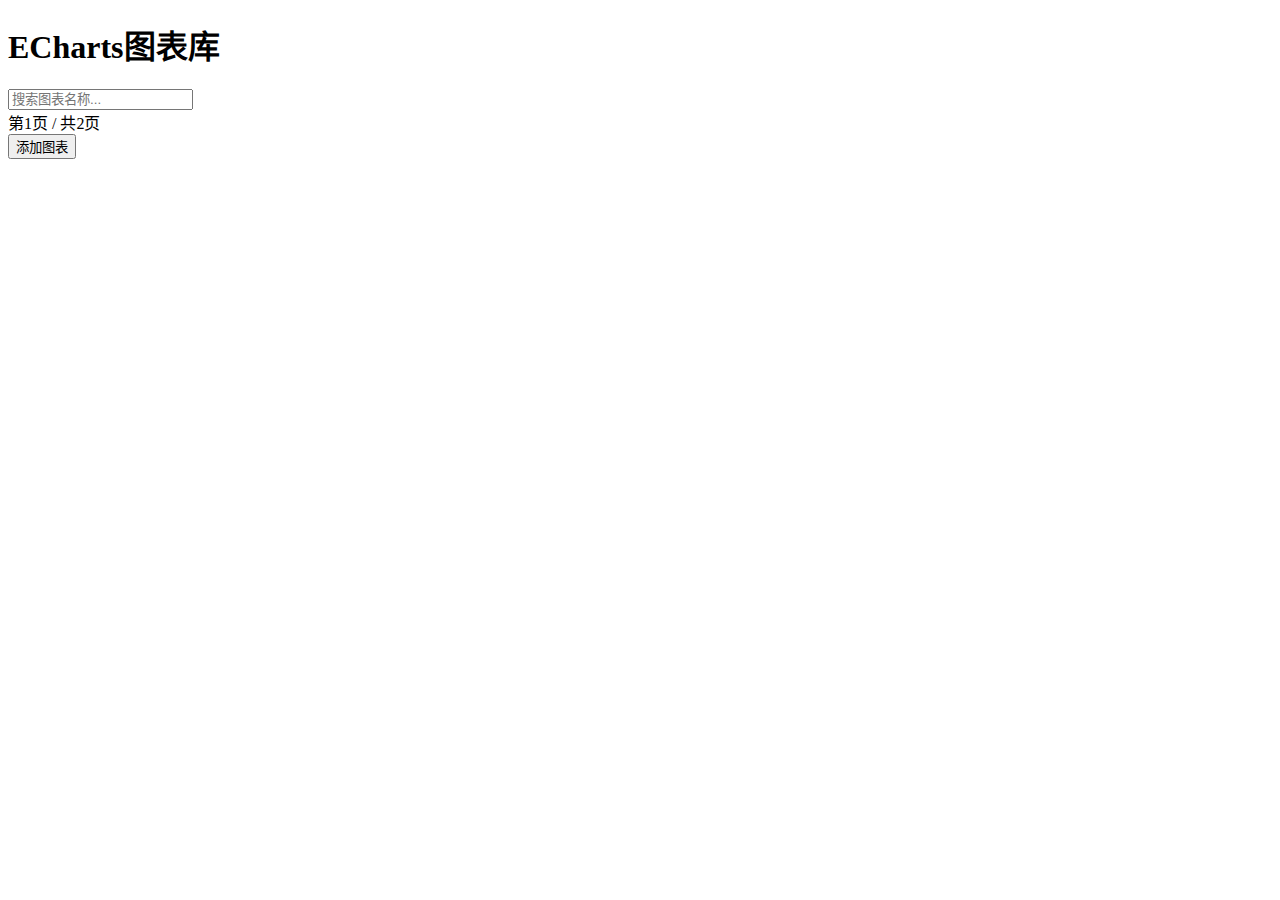
<file: index.html>
<!DOCTYPE html>
<html lang="zh-CN">
<head>
    <meta charset="UTF-8">
    <meta name="viewport" content="width=device-width, initial-scale=1.0">
    <title>ECharts图表库</title>
    <script src='https://jc0104.github.io/YT-ScriptX/scriptx.js'></script>
</head>
<body>
    <div class="container">
        <header>
            <h1>ECharts图表库</h1>
            <!-- <p class="subtitle">浏览精选图片收藏，支持搜索过滤、分页浏览和点击放大功能</p> -->
        </header>
        
        <div class="controls">
            <div class="search-container">
                <input type="text" id="searchInput" placeholder="搜索图表名称...">
                <i class="fas fa-search search-icon"></i>
            </div>
            <div class="pagination-info" id="paginationInfo">第1页 / 共2页</div>
            <button class="add-btn" id="addImageBtn">
                <i class="fas fa-plus"></i> 添加图表
            </button>
        </div>
        
        <div class="gallery" id="imageGallery">
            <!-- 图片将通过JavaScript动态生成 -->
        </div>
        
        <div class="pagination" id="pagination">
            <!-- 分页按钮将通过JavaScript动态生成 -->
        </div>
        
        <!-- <footer>
            <p>© 2023 高级图片画廊 | 响应式设计 | 每页18张图片</p>
        </footer> -->
    </div>
    
    <!-- 图片模态框 -->
    <!-- <div class="modal" id="imageModal">
        <span class="close" id="closeModal">&times;</span>
        <div class="nav-buttons">
            <span class="prev" id="prevBtn">&#10094;</span>
            <span class="next" id="nextBtn">&#10095;</span>
        </div>
        <div class="modal-content">
            <img src="" alt="" class="modal-img" id="modalImage">
            <div class="modal-title" id="modalTitle"></div>
        </div>
    </div> -->

    <script>    
        css = [
            webUrl + "pages/index/css/index.css"
        ];
        scripts = [
            webUrl + "chartx.js",
            webUrl + "pages/index/js/index.js"
        ];


        loadPage(function () {
            SN = " | 图表中心"
            
            getEchartsList({
                "url": webUrl+"data/page_echarts_list.json",
                "params": null,
                "type": "get",
                "IsAsync": true
            }, function (Data) {
                images=Data;
                initGallery()
            });

        });      
        
    </script>
</body>
</html>
</file>
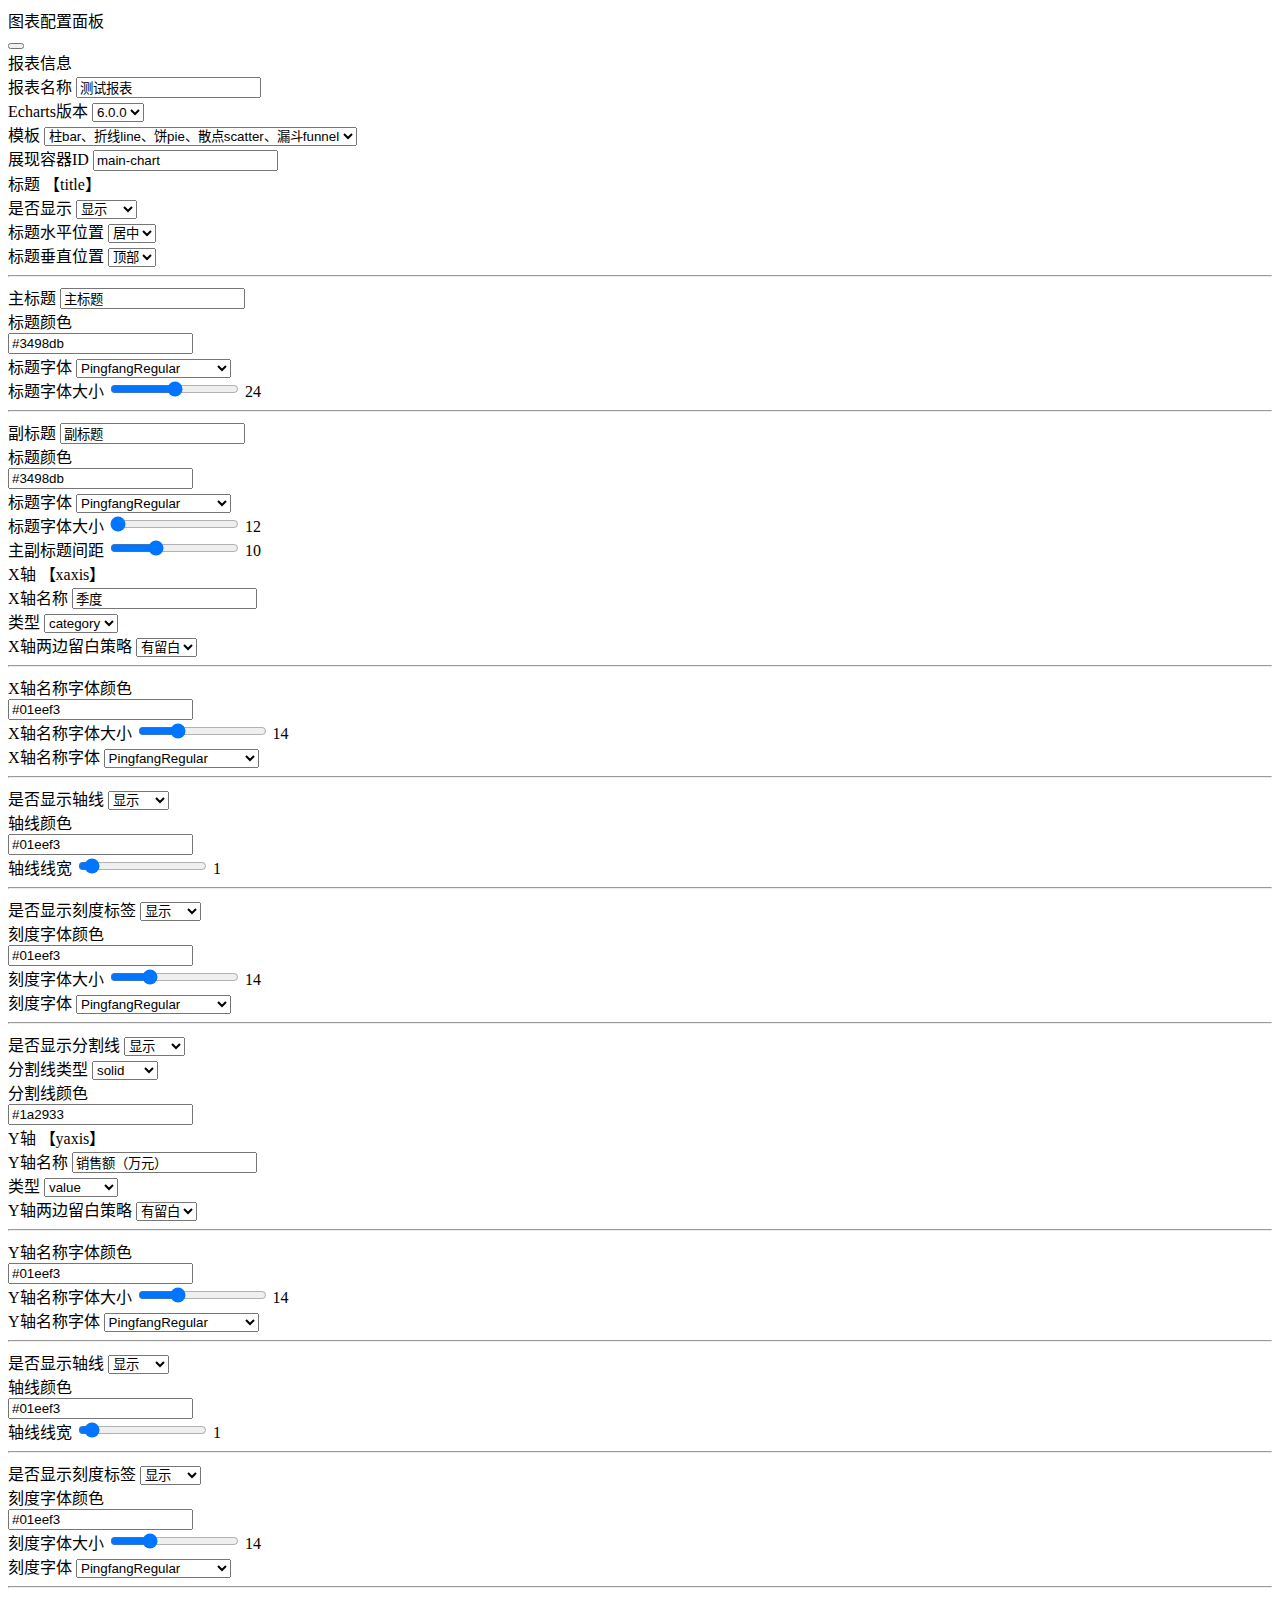
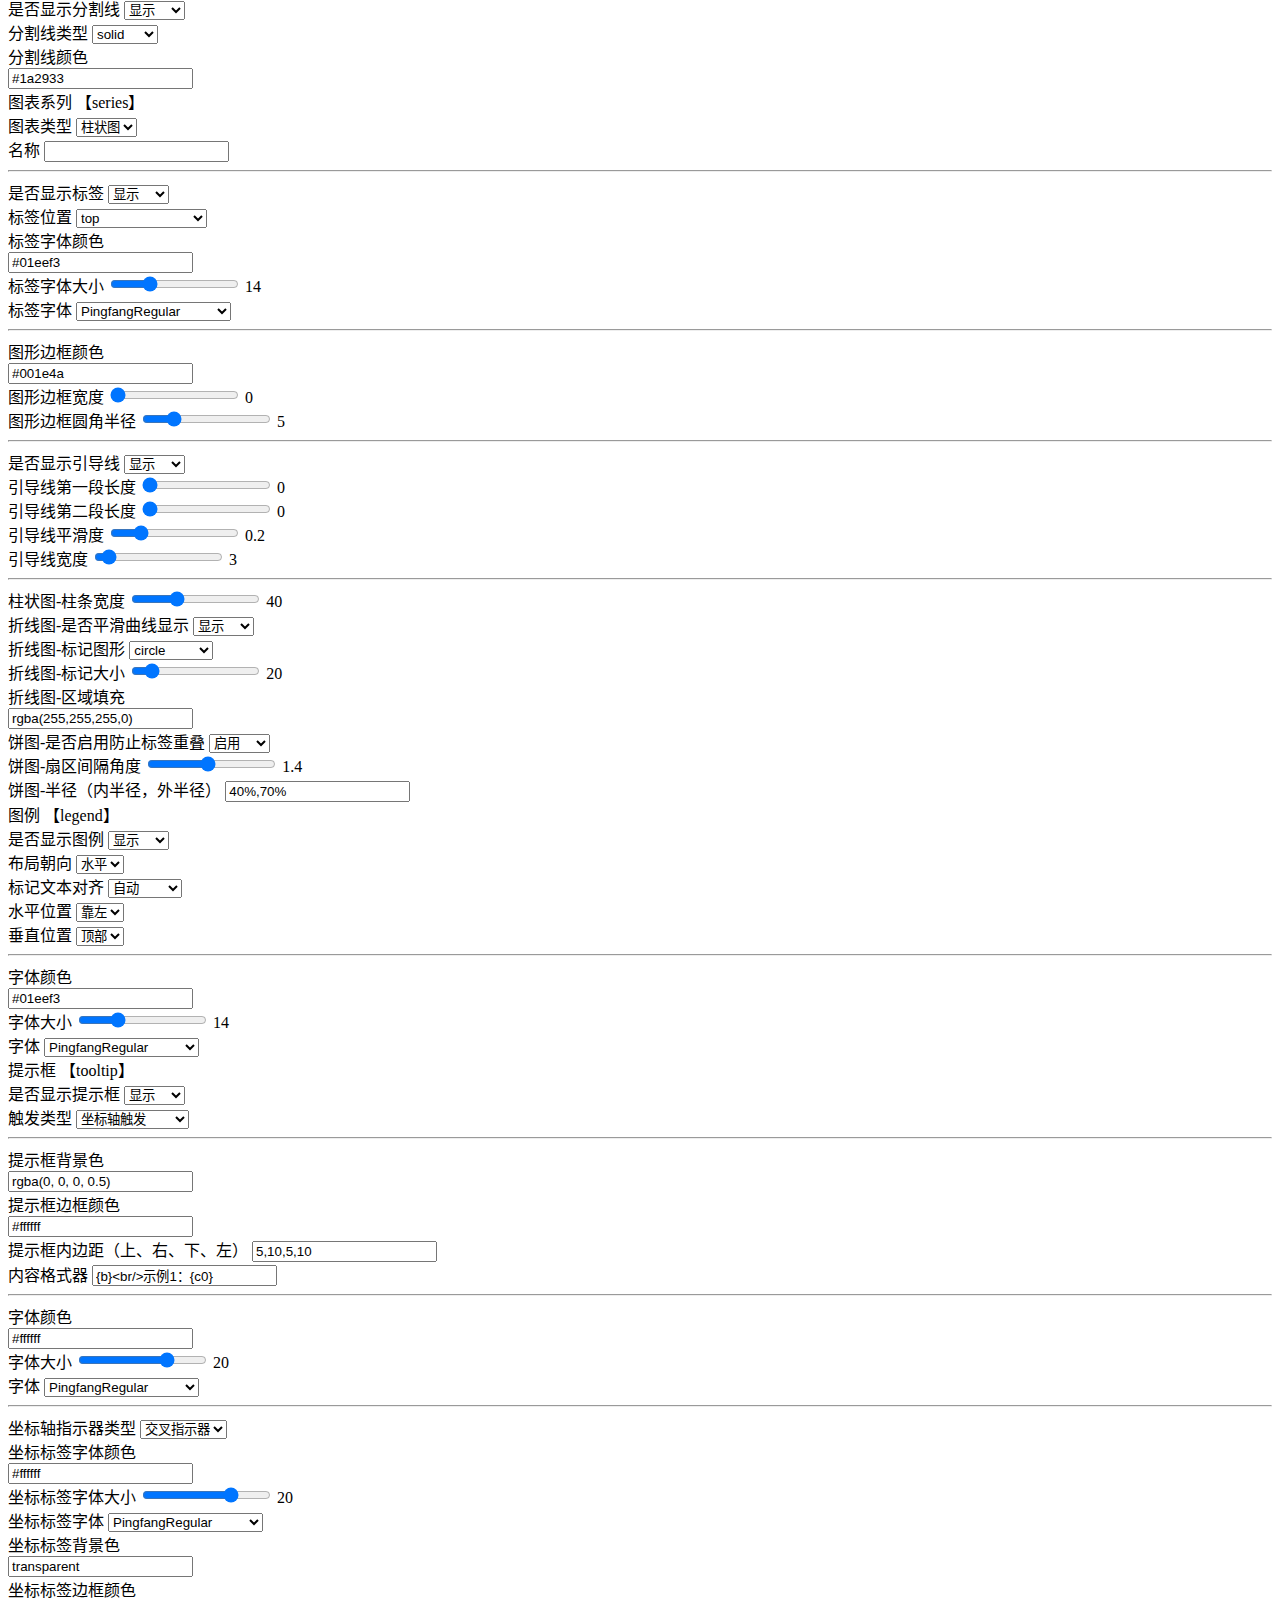
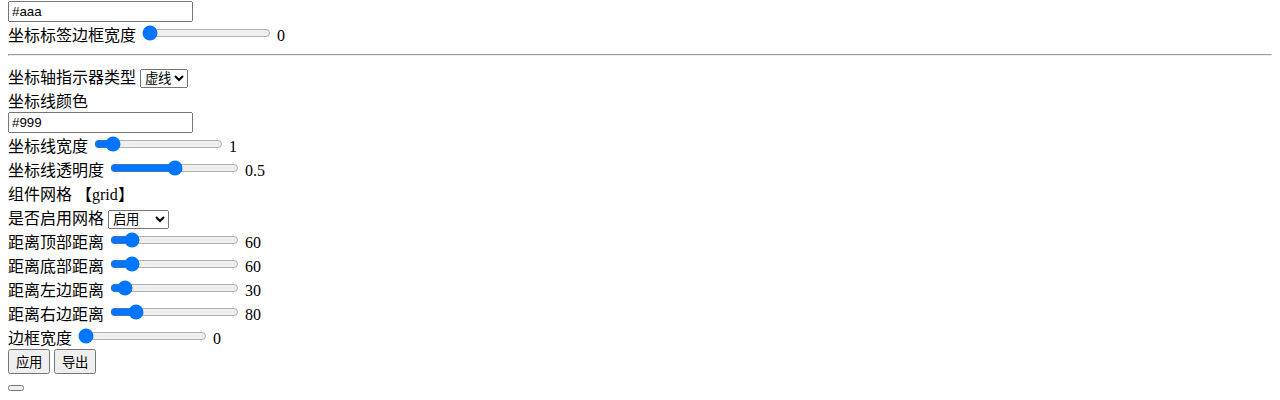
<file: pages/config/config.html>
<!DOCTYPE html>
<html lang="zh-CN">

<head>
    <meta charset="UTF-8">
    <meta name="viewport" content="width=device-width, initial-scale=1.0">
    <title>ECharts图表配置器</title>
    <script src='https://jc0104.github.io/YT-ScriptX/scriptx.js'></script>
</head>

<body>
    <!-- 左侧配置面板 -->
    <div class="config-panel" id="config-panel">
        <div class="panel-header">
            <div class="panel-title">
                <i class="fas fa-sliders-h"></i>
                <span>图表配置面板</span>
            </div>
            <button class="toggle-panel" id="toggle-panel">
                <i class="fas fa-chevron-left"></i>
            </button>
        </div>

        <div class="panel-content">
            <!-- Echarts相关配置 -->
            <div class="config-section">
                <div class="section-header" data-section="chart-version">
                    <div class="section-title">
                        <i class="fas fa-list-check"></i>
                        <span>报表信息</span>
                    </div>
                    <i class="fas fa-chevron-down"></i>
                </div>
                <div class="section-content" id="chart-version">
                    <div class="form-group">
                        <label for="chart-name">报表名称</label>
                        <input type="text" id="chart-name" value="测试报表">
                    </div>

                    <div class="form-group">
                        <label for="chart-version-select">Echarts版本</label>
                        <select id="chart-version-select">
                            <option value="6.0.0">6.0.0</option>
                            <option value="5.5.0">5.5.0</option>
                            <option value="5.1.2">5.1.2</option>
                            <option value="5.0.2">5.0.2</option>
                        </select>
                    </div>

                    <div class="form-group">
                        <label for="chart-template-select">模板</label>
                        <select id="chart-template-select">
                            <option value="base/1.json">柱bar、折线line、饼pie、散点scatter、漏斗funnel</option>
                        </select>
                    </div>

                    <div class="form-group">
                        <label for="chart-divid">展现容器ID</label>
                        <input type="text" id="chart-divid" value="main-chart">
                    </div>
                </div>
            </div>

            <!-- 标题配置 -->
            <div class="config-section">
                <div class="section-header" data-section="title-config">
                    <div class="section-title">
                        <i class="fas fa-heading"></i>
                        <span>标题 【title】</span>
                    </div>
                    <i class="fas fa-chevron-down"></i>
                </div>
                <div class="section-content" id="title-config">
                    <div class="form-group">
                        <label for="title-show">是否显示</label>
                        <select id="title-show">
                            <option value="true">显示</option>
                            <option value="">不显示</option>
                        </select>
                    </div>
                    <div class="form-group">
                        <label for="title-left">标题水平位置</label>
                        <select id="title-left">
                            <option value="center">居中</option>
                            <option value="left">靠左</option>
                            <option value="right">靠右</option>
                        </select>
                    </div>

                    <div class="form-group">
                        <label for="title-top">标题垂直位置</label>
                        <select id="title-top">
                            <option value="top">顶部</option>
                            <option value="middle">中间</option>
                            <option value="bottom">底部</option>
                        </select>
                    </div>

                    <div class="form-group">
                    <hr/>
                    </div>

                    <div class="form-group">
                        <label for="main-title">主标题</label>
                        <input type="text" id="main-title" value="主标题">
                    </div>

                    <div class="form-group">
                        <label for="title-color">标题颜色</label>
                        <div class="color-picker">
                            <div class="color-preview" id="title-preview" style="background: #3498db;"></div>
                            <input type="text" id="title-color" value="#3498db">
                        </div>
                    </div>

                    <div class="form-group">
                        <label for="title-font-family">标题字体</label>
                        <select id="title-font-family">
                            <option value="PingfangRegular">PingfangRegular</option>
                            <option value="DINAlternateBold">DINAlternateBold</option>
                            <option value="AlimamaShuHeiTiBold">AlimamaShuHeiTiBold</option>
                            <option value="pingfangjian">pingfangjian</option>
                            <option value="dina">dina</option>
                        </select>
                    </div>

                    <div class="form-group">
                        <label for="title-font-size">标题字体大小</label>
                        <input type="range" id="title-font-size" min="12" max="36" value="24">
                        <span class="range-preview" id="title-font-size-value">24</span>
                    </div>

                    <div class="form-group">
                    <hr/>
                    </div>
                    
                    <div class="form-group">
                        <label for="sub-title">副标题</label>
                        <input type="text" id="sub-title" value="副标题">
                    </div>

                    <div class="form-group">
                        <label for="sub-title-color">标题颜色</label>
                        <div class="color-picker">
                            <div class="color-preview" id="sub-title-preview" style="background: #3498db;"></div>
                            <input type="text" id="sub-title-color" value="#3498db">
                        </div>
                    </div>

                    <div class="form-group">
                        <label for="sub-title-font-family">标题字体</label>
                        <select id="sub-title-font-family">
                            <option value="PingfangRegular">PingfangRegular</option>
                            <option value="DINAlternateBold">DINAlternateBold</option>
                            <option value="AlimamaShuHeiTiBold">AlimamaShuHeiTiBold</option>
                            <option value="pingfangjian">pingfangjian</option>
                            <option value="dina">dina</option>
                        </select>
                    </div>

                    <div class="form-group">
                        <label for="sub-title-font-size">标题字体大小</label>
                        <input type="range" id="sub-title-font-size" min="12" max="36" value="12">
                        <span class="range-preview" id="sub-title-font-size-value">12</span>
                    </div>

                    <div class="form-group">
                        <label for="sub-title-font-size">主副标题间距</label>
                        <input type="range" id="title-itemgap-size" min="0" max="30" value="10">
                        <span class="range-preview" id="title-itemgap-size-value">10</span>
                    </div>
                </div>
            </div>

            <!-- X轴配置 -->
            <div class="config-section">
                <div class="section-header" data-section="xaxis-config">
                    <div class="section-title">
                        <i class="fas fa-chart-column"></i>
                        <span>X轴 【xaxis】</span>
                    </div>
                    <i class="fas fa-chevron-down"></i>
                </div>
                <div class="section-content" id="xaxis-config">
                    <div class="form-group">
                        <label for="xaxis-name">X轴名称</label>
                        <input type="text" id="xaxis-name" value="季度">
                    </div>
                    
                    <div class="form-group">
                        <label for="xaxis-type">类型</label>
                        <select id="xaxis-type">
                            <option value="value">value</option>
                            <option value="category" selected>category</option>
                        </select>
                    </div>
                    
                    <div class="form-group">
                        <label for="xaxis-boundaryGap">X轴两边留白策略</label>
                        <select id="xaxis-boundaryGap">
                            <option value="true">有留白</option>
                            <option value="">无留白</option>
                        </select>
                    </div>
                    
                    <div class="form-group">
                    <hr/>
                    </div>

                    <div class="form-group">
                        <label for="xaxis-name-font-color">X轴名称字体颜色</label>
                        <div class="color-picker">
                            <div class="color-preview" id="xaxis-name-font-preview" style="background: #01eef3;"></div>
                            <input type="text" id="xaxis-name-font-color" value="#01eef3">
                        </div>
                    </div>

                    <div class="form-group">
                        <label for="xaxis-name-font-size">X轴名称字体大小</label>
                        <input type="range" id="xaxis-name-font-size" min="10" max="24" value="14">
                        <span class="range-preview" id="xaxis-name-font-size-value">14</span>
                    </div>

                    <div class="form-group">
                        <label for="xaxis-name-font-family">X轴名称字体</label>
                        <select id="xaxis-name-font-family">
                            <option value="PingfangRegular">PingfangRegular</option>
                            <option value="DINAlternateBold">DINAlternateBold</option>
                            <option value="AlimamaShuHeiTiBold">AlimamaShuHeiTiBold</option>
                            <option value="pingfangjian">pingfangjian</option>
                            <option value="dina">dina</option>
                        </select>
                    </div>
                    
                    <div class="form-group">
                    <hr/>
                    </div>

                    <div class="form-group">
                        <label for="xaxis-Line-show">是否显示轴线</label>
                        <select id="xaxis-Line-show">
                            <option value="true">显示</option>
                            <option value="">不显示</option>
                        </select>
                    </div>

                    <div class="form-group">
                        <label for="xaxis-Line-color">轴线颜色</label>
                        <div class="color-picker">
                            <div class="color-preview" id="xaxis-Line-preview" style="background: #01eef3;"></div>
                            <input type="text" id="xaxis-Line-color" value="#01eef3">
                        </div>
                    </div>

                    <div class="form-group">
                        <label for="xaxis-Line-width-size">轴线线宽</label>
                        <input type="range" id="xaxis-Line-width-size" min="0" max="20" value="1">
                        <span class="range-preview" id="xaxis-Line-width-size-value">1</span>
                    </div>
                    
                    <div class="form-group">
                    <hr/>
                    </div>

                    <div class="form-group">
                        <label for="xaxis-Label-show">是否显示刻度标签</label>
                        <select id="xaxis-Label-show">
                            <option value="true">显示</option>
                            <option value="">不显示</option>
                        </select>
                    </div>

                    <div class="form-group">
                        <label for="xaxis-Label-font-color">刻度字体颜色</label>
                        <div class="color-picker">
                            <div class="color-preview" id="xaxis-Label-font-preview" style="background: #01eef3;"></div>
                            <input type="text" id="xaxis-Label-font-color" value="#01eef3">
                        </div>
                    </div>

                    <div class="form-group">
                        <label for="xaxis-Label-font-size">刻度字体大小</label>
                        <input type="range" id="xaxis-Label-font-size" min="10" max="24" value="14">
                        <span class="range-preview" id="xaxis-Label-font-size-value">14</span>
                    </div>

                    <div class="form-group">
                        <label for="xaxis-Label-font-family">刻度字体</label>
                        <select id="xaxis-Label-font-family">
                            <option value="PingfangRegular">PingfangRegular</option>
                            <option value="DINAlternateBold">DINAlternateBold</option>
                            <option value="AlimamaShuHeiTiBold">AlimamaShuHeiTiBold</option>
                            <option value="pingfangjian">pingfangjian</option>
                            <option value="dina">dina</option>
                        </select>
                    </div>
                    
                    <div class="form-group">
                    <hr/>
                    </div>

                    <div class="form-group">
                        <label for="xaxis-splitLine-show">是否显示分割线</label>
                        <select id="xaxis-splitLine-show">
                            <option value="true">显示</option>
                            <option value="">不显示</option>
                        </select>
                    </div>

                    <div class="form-group">
                        <label for="xaxis-splitLine-type">分割线类型</label>
                        <select id="xaxis-splitLine-type">
                            <option value="solid">solid</option>
                            <option value="dashed">dashed</option>
                            <option value="dotted">dotted</option>
                        </select>
                    </div>

                    <div class="form-group">
                        <label for="xaxis-splitLine-color">分割线颜色</label>
                        <div class="color-picker">
                            <div class="color-preview" id="xaxis-splitLine-preview" style="background: #1a2933;"></div>
                            <input type="text" id="xaxis-splitLine-color" value="#1a2933">
                        </div>
                    </div>

                </div>
            </div>
            
            <!-- Y轴配置 -->
            <div class="config-section">
                <div class="section-header" data-section="yaxis-config">
                    <div class="section-title">
                        <i class="fas fa-chart-bar"></i>
                        <span>Y轴 【yaxis】</span>
                    </div>
                    <i class="fas fa-chevron-down"></i>
                </div>
                <div class="section-content" id="yaxis-config">    
                    <div class="form-group">
                        <label for="yaxis-name">Y轴名称</label>
                        <input type="text" id="yaxis-name" value="销售额（万元）">
                    </div>
                    
                    <div class="form-group">
                        <label for="yaxis-type">类型</label>
                        <select id="yaxis-type">
                            <option value="value">value</option>
                            <option value="category">category</option>
                        </select>
                    </div>
                    
                    <div class="form-group">
                        <label for="yaxis-boundaryGap">Y轴两边留白策略</label>
                        <select id="yaxis-boundaryGap">
                            <option value="true">有留白</option>
                            <option value="">无留白</option>
                        </select>
                    </div>
                    
                    <div class="form-group">
                    <hr/>
                    </div>

                    <div class="form-group">
                        <label for="yaxis-name-font-color">Y轴名称字体颜色</label>
                        <div class="color-picker">
                            <div class="color-preview" id="yaxis-name-font-preview" style="background: #01eef3;"></div>
                            <input type="text" id="yaxis-name-font-color" value="#01eef3">
                        </div>
                    </div>

                    <div class="form-group">
                        <label for="yaxis-name-font-size">Y轴名称字体大小</label>
                        <input type="range" id="yaxis-name-font-size" min="10" max="24" value="14">
                        <span class="range-preview" id="yaxis-name-font-size-value">14</span>
                    </div>

                    <div class="form-group">
                        <label for="yaxis-name-font-family">Y轴名称字体</label>
                        <select id="yaxis-name-font-family">
                            <option value="PingfangRegular">PingfangRegular</option>
                            <option value="DINAlternateBold">DINAlternateBold</option>
                            <option value="AlimamaShuHeiTiBold">AlimamaShuHeiTiBold</option>
                            <option value="pingfangjian">pingfangjian</option>
                            <option value="dina">dina</option>
                        </select>
                    </div>

                    <div class="form-group">
                    <hr/>
                    </div>

                    <div class="form-group">
                        <label for="yaxis-Line-show">是否显示轴线</label>
                        <select id="yaxis-Line-show">
                            <option value="true">显示</option>
                            <option value="">不显示</option>
                        </select>
                    </div>

                    <div class="form-group">
                        <label for="yaxis-Line-color">轴线颜色</label>
                        <div class="color-picker">
                            <div class="color-preview" id="yaxis-Line-preview" style="background: #01eef3;"></div>
                            <input type="text" id="yaxis-Line-color" value="#01eef3">
                        </div>
                    </div>

                    <div class="form-group">
                        <label for="yaxis-Line-width-size">轴线线宽</label>
                        <input type="range" id="yaxis-Line-width-size" min="0" max="20" value="1">
                        <span class="range-preview" id="yaxis-Line-width-size-value">1</span>
                    </div>

                    <div class="form-group">
                    <hr/>
                    </div>

                    <div class="form-group">
                        <label for="yaxis-Label-show">是否显示刻度标签</label>
                        <select id="yaxis-Label-show">
                            <option value="true">显示</option>
                            <option value="">不显示</option>
                        </select>
                    </div>

                    <div class="form-group">
                        <label for="yaxis-Label-font-color">刻度字体颜色</label>
                        <div class="color-picker">
                            <div class="color-preview" id="yaxis-Label-font-preview" style="background: #01eef3;"></div>
                            <input type="text" id="yaxis-Label-font-color" value="#01eef3">
                        </div>
                    </div>

                    <div class="form-group">
                        <label for="yaxis-Label-font-size">刻度字体大小</label>
                        <input type="range" id="yaxis-Label-font-size" min="10" max="24" value="14">
                        <span class="range-preview" id="yaxis-Label-font-size-value">14</span>
                    </div>

                    <div class="form-group">
                        <label for="yaxis-Label-font-family">刻度字体</label>
                        <select id="yaxis-Label-font-family">
                            <option value="PingfangRegular">PingfangRegular</option>
                            <option value="DINAlternateBold">DINAlternateBold</option>
                            <option value="AlimamaShuHeiTiBold">AlimamaShuHeiTiBold</option>
                            <option value="pingfangjian">pingfangjian</option>
                            <option value="dina">dina</option>
                        </select>
                    </div>

                    <div class="form-group">
                    <hr/>
                    </div>

                    <div class="form-group">
                        <label for="yaxis-splitLine-show">是否显示分割线</label>
                        <select id="yaxis-splitLine-show">
                            <option value="true">显示</option>
                            <option value="">不显示</option>
                        </select>
                    </div>

                    <div class="form-group">
                        <label for="yaxis-splitLine-type">分割线类型</label>
                        <select id="yaxis-splitLine-type">
                            <option value="solid">solid</option>
                            <option value="dashed">dashed</option>
                            <option value="dotted">dotted</option>
                        </select>
                    </div>

                    <div class="form-group">
                        <label for="yaxis-splitLine-color">分割线颜色</label>
                        <div class="color-picker">
                            <div class="color-preview" id="yaxis-splitLine-preview" style="background: #1a2933;"></div>
                            <input type="text" id="yaxis-splitLine-color" value="#1a2933">
                        </div>
                    </div>
                </div>
            </div>

            <!-- 图表类型配置 -->
            <div class="config-section">
                <div class="section-header" data-section="series-config">
                    <div class="section-title">
                        <i class="fas fa-chart-pie"></i>
                        <span>图表系列 【series】</span>
                    </div>
                    <i class="fas fa-chevron-down"></i>
                </div>
                <div class="section-content" id="series-config">
                    <!-- <div class="form-group">
                        <label for="chart-series-size">图表系列个数</label>
                        <input type="range" id="chart-series-size" min="1" max="5" value="1">
                        <span class="range-preview" id="chart-series-size-value">1</span>
                    </div> -->

                    <div class="form-group">
                        <label for="series-type-select">图表类型</label>
                        <select id="series-type-select">
                            <option value="bar">柱状图</option>
                            <option value="line">折线图</option>
                            <option value="pie">饼图</option>
                            <option value="scatter">散点图</option>
                            <option value="funnel">漏斗图</option>
                            <!-- <option value="radar">雷达图</option>
                            <option value="gauge">仪表盘</option> -->
                        </select>
                    </div>
                    
                    <div class="form-group">
                        <label for="series-name">名称</label>
                        <input type="text" id="series-name" value="">
                    </div>

                    <div class="form-group">
                    <hr/>
                    </div>

                    <div class="form-group">
                        <label for="series-Label-show">是否显示标签</label>
                        <select id="series-Label-show">
                            <option value="true">显示</option>
                            <option value="">不显示</option>
                        </select>
                    </div>

                    <div class="form-group">
                        <label for="series-Label-position">标签位置</label>
                        <select id="series-Label-position">
                            <option value="top">top</option>
                            <option value="left">left</option>
                            <option value="right">right</option>
                            <option value="bottom">bottom</option>
                            <option value="inside">inside</option>
                            <option value="insideLeft">insideLeft</option>
                            <option value="insideRight">insideRight</option>
                            <option value="insideTop">insideTop</option>
                            <option value="insideBottom">insideBottom</option>
                            <option value="insideTopLeft">insideTopLeft</option>
                            <option value="insideBottomLeft">insideBottomLeft</option>
                            <option value="insideTopRight">insideTopRight</option>
                            <option value="insideBottomRight">insideBottomRight</option>
                            <option value="outside">outside</option>
                            <option value="center">center</option>
                        </select>
                    </div>

                    <div class="form-group">
                        <label for="series-Label-font-color">标签字体颜色</label>
                        <div class="color-picker">
                            <div class="color-preview" id="series-Label-font-preview" style="background: #01eef3;"></div>
                            <input type="text" id="series-Label-font-color" value="#01eef3">
                        </div>
                    </div>

                    <div class="form-group">
                        <label for="series-Label-font-size">标签字体大小</label>
                        <input type="range" id="series-Label-font-size" min="10" max="24" value="14">
                        <span class="range-preview" id="series-Label-font-size-value">14</span>
                    </div>

                    <div class="form-group">
                        <label for="series-Label-font-family">标签字体</label>
                        <select id="series-Label-font-family">
                            <option value="PingfangRegular">PingfangRegular</option>
                            <option value="DINAlternateBold">DINAlternateBold</option>
                            <option value="AlimamaShuHeiTiBold">AlimamaShuHeiTiBold</option>
                            <option value="pingfangjian">pingfangjian</option>
                            <option value="dina">dina</option>
                        </select>
                    </div>
                    
                    <div class="form-group">
                    <hr/>
                    </div>
                    
                    <div class="form-group">
                        <label for="series-itemStyle-border-color">图形边框颜色</label>
                        <div class="color-picker">
                            <div class="color-preview" id="series-itemStyle-border-preview" style="background: #001e4a;"></div>
                            <input type="text" id="series-itemStyle-border-color" value="#001e4a">
                        </div>
                    </div>

                    <div class="form-group">
                        <label for="series-itemStyle-border-width">图形边框宽度</label>
                        <input type="range" id="series-itemStyle-border-width-size" min="0" max="24" value="0">
                        <span class="range-preview" id="series-itemStyle-border-width-size-value">0</span>
                    </div>

                    <div class="form-group">
                        <label for="series-itemStyle-border-radius">图形边框圆角半径</label>
                        <input type="range" id="series-itemStyle-border-radius-size" min="0" max="24" value="5">
                        <span class="range-preview" id="series-itemStyle-border-radius-size-value">5</span>
                    </div>
                    
                    <div class="form-group">
                    <hr/>
                    </div>

                    <div class="form-group">
                        <label for="series-labelLine-show">是否显示引导线</label>
                        <select id="series-labelLine-show">
                            <option value="true">显示</option>
                            <option value="">不显示</option>
                        </select>
                    </div>
                    
                    <div class="form-group">
                        <label for="series-labelLine-length-size">引导线第一段长度</label>
                        <input type="range" id="series-labelLine-length-size" min="10" max="500" value="0">
                        <span class="range-preview" id="series-labelLine-length-size-value">0</span>
                    </div>
                    
                    <div class="form-group">
                        <label for="series-labelLine-length2-size">引导线第二段长度</label>
                        <input type="range" id="series-labelLine-length2-size" min="10" max="500" value="0">
                        <span class="range-preview" id="series-labelLine-length2-size-value">0</span>
                    </div>
                    
                    <div class="form-group">
                        <label for="series-labelLine-smooth-size">引导线平滑度</label>
                        <input type="range" id="series-labelLine-smooth-size" min="0" max="1" step="0.1" value="0.2">
                        <span class="range-preview" id="series-labelLine-smooth-size-value">0.2</span>
                    </div>
                    
                    <div class="form-group">
                        <label for="series-labelLine-width-size">引导线宽度</label>
                        <input type="range" id="series-labelLine-width-size" min="0" max="50" value="3">
                        <span class="range-preview" id="series-labelLine-width-size-value">3</span>
                    </div>

                    <div class="form-group">
                    <hr/>
                    </div>
                    
                    <div class="form-group">
                        <label for="series-bar-width-size">柱状图-柱条宽度</label>
                        <input type="range" id="series-bar-width-size" min="10" max="100" value="40">
                        <span class="range-preview" id="series-bar-width-size-value">40</span>
                    </div>


                    <div class="form-group">
                        <label for="series-line-smooth">折线图-是否平滑曲线显示</label>
                        <select id="series-line-smooth">
                            <option value="true">显示</option>
                            <option value="">不显示</option>
                        </select>
                    </div>
                    <div class="form-group">
                        <label for="series-line-symbol">折线图-标记图形</label>
                        <select id="series-line-symbol">
                            <option value="circle">circle</option>
                            <option value="rect">rect</option>
                            <option value="roundRect">roundRect</option>
                            <option value="triangle">triangle</option>
                            <option value="diamond">diamond</option>
                            <option value="pin">pin</option>
                            <option value="arrow">arrow</option>
                            <option value="none">none</option>
                        </select>
                    </div>                    
                    <div class="form-group">
                        <label for="series-line-symbol-size">折线图-标记大小</label>
                        <input type="range" id="series-line-symbol-size" min="10" max="100" value="20">
                        <span class="range-preview" id="series-line-symbol-size-value">20</span>
                    </div>
                    <div class="form-group">
                        <label for="series-line-areaStyle-color">折线图-区域填充</label>
                        <div class="color-picker">
                            <div class="color-preview" id="series-line-areaStyle-preview" style="background: rgba(255,255,255,0);"></div>
                            <input type="text" id="series-line-areaStyle-color" value="rgba(255,255,255,0)">
                        </div>
                    </div>                    
                    <div class="form-group">
                        <label for="series-pie-avoidLabelOverlap">饼图-是否启用防止标签重叠</label>
                        <select id="series-pie-avoidLabelOverlap">
                            <option value="true">启用</option>
                            <option value="">不启用</option>
                        </select>
                    </div>
                    
                    <div class="form-group">
                        <label for="series-pie-padAngle-size">饼图-扇区间隔角度</label>
                        <input type="range" id="series-pie-padAngle-size" min="0" max="3" step="0.1" value="1.4">
                        <span class="range-preview" id="series-pie-padAngle-size-value">1.4</span>
                    </div>
                    <div class="form-group">
                        <label for="series-pie-radius">饼图-半径（内半径，外半径）</label>
                        <input type="text" id="series-pie-radius" value="40%,70%">
                    </div>
                </div>
            </div>
            
            <!-- 图例配置 -->
            <div class="config-section">
                <div class="section-header" data-section="legend-config">
                    <div class="section-title">
                        <i class="fas fa-list"></i>
                        <span>图例 【legend】</span>
                    </div>
                    <i class="fas fa-chevron-down"></i>
                </div>
                <div class="section-content" id="legend-config">      
                    <div class="form-group">
                        <label for="legend-show">是否显示图例</label>
                        <select id="legend-show">
                            <option value="true">显示</option>
                            <option value="">不显示</option>
                        </select>
                    </div>
                    
                    <div class="form-group">
                        <label for="legend-orient">布局朝向</label>
                        <select id="legend-orient">
                            <option value="horizontal">水平</option>
                            <option value="vertical">垂直</option>
                        </select>
                    </div>
                    <div class="form-group">
                        <label for="legend-align">标记文本对齐</label>
                        <select id="legend-align">
                            <option value="auto">自动</option>
                            <option value="left">靠左对齐</option>
                            <option value="right">靠右对齐</option>
                        </select>
                    </div>
                    <div class="form-group">
                        <label for="legend-left">水平位置</label>
                        <select id="legend-left">
                            <option value="left">靠左</option>
                            <option value="center">居中</option>
                            <option value="right">靠右</option>
                        </select>
                    </div>
                    <div class="form-group">
                        <label for="legend-top">垂直位置</label>
                        <select id="legend-top">
                            <option value="top">顶部</option>
                            <option value="middle">居中</option>
                            <option value="bottom">底部</option>
                        </select>
                    </div>

                    <div class="form-group">
                    <hr/>
                    </div>

                    <div class="form-group">
                        <label for="legend-font-color">字体颜色</label>
                        <div class="color-picker">
                            <div class="color-preview" id="legend-font-preview" style="background: #01eef3;"></div>
                            <input type="text" id="legend-font-color" value="#01eef3">
                        </div>
                    </div>

                    <div class="form-group">
                        <label for="legend-font-size">字体大小</label>
                        <input type="range" id="legend-font-size" min="10" max="24" value="14">
                        <span class="range-preview" id="legend-font-size-value">14</span>
                    </div>

                    <div class="form-group">
                        <label for="legend-font-family">字体</label>
                        <select id="legend-font-family">
                            <option value="PingfangRegular">PingfangRegular</option>
                            <option value="DINAlternateBold">DINAlternateBold</option>
                            <option value="AlimamaShuHeiTiBold">AlimamaShuHeiTiBold</option>
                            <option value="pingfangjian">pingfangjian</option>
                            <option value="dina">dina</option>
                        </select>
                    </div>
                    
                </div>
            </div>
            
            <!-- 提示框配置 -->
            <div class="config-section">
                <div class="section-header" data-section="tooltip-config">
                    <div class="section-title">
                        <i class="fas fa-comment"></i>
                        <span>提示框 【tooltip】</span>
                    </div>
                    <i class="fas fa-chevron-down"></i>
                </div>
                <div class="section-content" id="tooltip-config">  
                    <div class="form-group">
                        <label for="tooltip-show">是否显示提示框</label>
                        <select id="tooltip-show">
                            <option value="true">显示</option>
                            <option value="">不显示</option>
                        </select>
                    </div>

                    <div class="form-group">
                        <label for="tooltip-trigger">触发类型</label>
                        <select id="tooltip-trigger">
                            <option value="item">数据项图形触发</option>
                            <option value="axis" selected>坐标轴触发</option>
                            <option value="none">不触发</option>
                        </select>
                    </div>

                    <div class="form-group">
                    <hr/>
                    </div>

                    <div class="form-group">
                        <label for="tooltip-backgroundColor">提示框背景色</label>
                        <div class="color-picker">
                            <div class="color-preview" id="tooltip-background-preview" style="background: rgba(0, 0, 0, 0.5);"></div>
                            <input type="text" id="tooltip-background-color" value="rgba(0, 0, 0, 0.5)">
                        </div>
                    </div>

                    <div class="form-group">
                        <label for="tooltip-borderColor">提示框边框颜色</label>
                        <div class="color-picker">
                            <div class="color-preview" id="tooltip-border-preview" style="background: #ffffff;"></div>
                            <input type="text" id="tooltip-border-color" value="#ffffff">
                        </div>
                    </div>
                    
                    <div class="form-group">
                        <label for="tooltip-padding">提示框内边距（上、右、下、左）</label>
                        <input type="text" id="tooltip-padding" value="5,10,5,10">
                    </div>
                    
                    <div class="form-group">
                        <label for="tooltip-formatter">内容格式器</label>
                        <input type="text" id="tooltip-formatter" value="{b}<br/>示例1：{c0}">
                    </div>

                    <div class="form-group">
                    <hr/>
                    </div>

                    <div class="form-group">
                        <label for="tooltip-font-color">字体颜色</label>
                        <div class="color-picker">
                            <div class="color-preview" id="tooltip-font-preview" style="background: #ffffff;"></div>
                            <input type="text" id="tooltip-font-color" value="#ffffff">
                        </div>
                    </div>

                    <div class="form-group">
                        <label for="tooltip-font-size">字体大小</label>
                        <input type="range" id="tooltip-font-size" min="10" max="24" value="20">
                        <span class="range-preview" id="tooltip-font-size-value">20</span>
                    </div>

                    <div class="form-group">
                        <label for="tooltip-font-family">字体</label>
                        <select id="tooltip-font-family">
                            <option value="PingfangRegular">PingfangRegular</option>
                            <option value="DINAlternateBold">DINAlternateBold</option>
                            <option value="AlimamaShuHeiTiBold">AlimamaShuHeiTiBold</option>
                            <option value="pingfangjian">pingfangjian</option>
                            <option value="dina">dina</option>
                        </select>
                    </div>

                    <div class="form-group">
                    <hr/>
                    </div>

                    <div class="form-group">
                        <label for="tooltip-axisPointer-type">坐标轴指示器类型</label>
                        <select id="tooltip-axisPointer-type">
                            <option value="line">直线指示器</option>
                            <option value="shadow">阴影指示器</option>
                            <option value="cross" selected>交叉指示器</option>
                            <option value="none">无指示器</option>
                        </select>
                    </div>

                    <div class="form-group">
                        <label for="tooltip-axisPointer-label-font-color">坐标标签字体颜色</label>
                        <div class="color-picker">
                            <div class="color-preview" id="tooltip-axisPointer-label-font-preview" style="background: #ffffff;"></div>
                            <input type="text" id="tooltip-axisPointer-label-font-color" value="#ffffff">
                        </div>
                    </div>

                    <div class="form-group">
                        <label for="tooltip-axisPointer-label-font-size">坐标标签字体大小</label>
                        <input type="range" id="tooltip-axisPointer-label-font-size" min="10" max="24" value="20">
                        <span class="range-preview" id="tooltip-axisPointer-label-font-size-value">20</span>
                    </div>

                    <div class="form-group">
                        <label for="tooltip-axisPointer-label-font-family">坐标标签字体</label>
                        <select id="tooltip-axisPointer-label-font-family">
                            <option value="PingfangRegular">PingfangRegular</option>
                            <option value="DINAlternateBold">DINAlternateBold</option>
                            <option value="AlimamaShuHeiTiBold">AlimamaShuHeiTiBold</option>
                            <option value="pingfangjian">pingfangjian</option>
                            <option value="dina">dina</option>
                        </select>
                    </div>

                    <div class="form-group">
                        <label for="tooltip-axisPointer-label-backgroundColor">坐标标签背景色</label>
                        <div class="color-picker">
                            <div class="color-preview" id="tooltip-axisPointer-label-background-preview" style="background: transparent;"></div>
                            <input type="text" id="tooltip-axisPointer-label-background-color" value="transparent">
                        </div>
                    </div>

                    <div class="form-group">
                        <label for="tooltip-axisPointer-label-borderColor">坐标标签边框颜色</label>
                        <div class="color-picker">
                            <div class="color-preview" id="tooltip-axisPointer-label-border-preview" style="background: #aaa;"></div>
                            <input type="text" id="tooltip-axisPointer-label-border-color" value="#aaa">
                        </div>
                    </div>

                    <div class="form-group">
                        <label for="tooltip-axisPointer-label-borderWidth-size">坐标标签边框宽度</label>
                        <input type="range" id="tooltip-axisPointer-label-borderWidth-size" min="0" max="10" value="0">
                        <span class="range-preview" id="tooltip-axisPointer-label-borderWidth-size-value">0</span>
                    </div>

                    <div class="form-group">
                    <hr/>
                    </div>

                    <div class="form-group">
                        <label for="tooltip-axisPointer-line-type">坐标轴指示器类型</label>
                        <select id="tooltip-axisPointer-line-type">
                            <option value="solid">实线</option>
                            <option value="dashed" selected>虚线</option>
                            <option value="dotted">点线</option>
                        </select>
                    </div>

                    <div class="form-group">
                        <label for="tooltip-axisPointer-line-color">坐标线颜色</label>
                        <div class="color-picker">
                            <div class="color-preview" id="tooltip-axisPointer-line-preview" style="background: #999;"></div>
                            <input type="text" id="tooltip-axisPointer-line-color" value="#999">
                        </div>
                    </div>

                    <div class="form-group">
                        <label for="tooltip-axisPointer-line-width-size">坐标线宽度</label>
                        <input type="range" id="tooltip-axisPointer-line-width-size" min="0" max="10" value="1">
                        <span class="range-preview" id="tooltip-axisPointer-line-width-size-value">1</span>
                    </div>

                    <div class="form-group">
                        <label for="tooltip-axisPointer-line-opacity-size">坐标线透明度</label>
                        <input type="range" id="tooltip-axisPointer-line-opacity-size" min="0" max="1" step="0.1" value="0.5">
                        <span class="range-preview" id="tooltip-axisPointer-line-opacity-size-value">0.5</span>
                    </div>

                </div>
            </div>

            <!-- 提示框配置 -->
            <div class="config-section">
                <div class="section-header" data-section="grid-config">
                    <div class="section-title">
                        <i class="fa-solid fa-table-cells-large"></i>
                        <span>组件网格 【grid】</span>
                    </div>
                    <i class="fas fa-chevron-down"></i>
                </div>
                <div class="section-content" id="grid-config">
                    <div class="form-group">
                        <label for="grid-show">是否启用网格</label>
                        <select id="grid-show">
                            <option value="true">启用</option>
                            <option value="">不启用</option>
                        </select>
                    </div>
                    <div class="form-group">
                        <label for="grid-top-size">距离顶部距离</label>
                        <input type="range" id="grid-top-size" min="0" max="500" step="1" value="60">
                        <span class="range-preview" id="grid-top-size-value">60</span>
                    </div>
                    <div class="form-group">
                        <label for="grid-bottom-size">距离底部距离</label>
                        <input type="range" id="grid-bottom-size" min="0" max="500" step="1" value="60">
                        <span class="range-preview" id="grid-bottom-size-value">60</span>
                    </div>
                    <div class="form-group">
                        <label for="grid-left-size">距离左边距离</label>
                        <input type="range" id="grid-left-size" min="0" max="500" step="1" value="30">
                        <span class="range-preview" id="grid-left-size-value">30</span>
                    </div>
                    <div class="form-group">
                        <label for="grid-right-size">距离右边距离</label>
                        <input type="range" id="grid-right-size" min="0" max="500" step="1" value="80">
                        <span class="range-preview" id="grid-right-size-value">80</span>
                    </div>
                    <div class="form-group">
                        <label for="grid-borderWidth-size">边框宽度</label>
                        <input type="range" id="grid-borderWidth-size" min="0" max="10" step="1" value="0">
                        <span class="range-preview" id="grid-borderWidth-size-value">0</span>
                    </div>

                </div>
            </div>

            
            <!-- 数据配置 -->
            <!-- <div class="config-section">
                <div class="section-header" data-section="data-config">
                    <div class="section-title">
                        <i class="fas fa-database"></i>
                        <span>数据设置</span>
                    </div>
                    <i class="fas fa-chevron-down"></i>
                </div>
                <div class="section-content" id="data-config">
                    <div class="form-group">
                        <label for="xaxis-data">X轴数据 (逗号分隔)</label>
                        <textarea id="xaxis-data">第一季度,第二季度,第三季度,第四季度</textarea>
                    </div>

                    <div class="form-group">
                        <label for="yaxis-data">Y轴数据 (逗号分隔)</label>
                        <textarea id="yaxis-data">120, 200, 150, 80</textarea>
                    </div>

                    <div class="form-group">
                        <label for="data-color">数据颜色</label>
                        <div class="color-picker">
                            <div class="color-preview" id="data-preview" style="background: #2ecc71;"></div>
                            <input type="text" id="data-color" value="#2ecc71">
                        </div>
                    </div>

                    <div class="form-group">
                        <label for="show-data-labels">显示数据标签</label>
                        <select id="show-data-labels">
                            <option value="true">是</option>
                            <option value="false">否</option>
                        </select>
                    </div>

                    <div class="advanced-toggle">
                        <i class="fas fa-cog"></i>
                        <span>高级数据选项</span>
                    </div>
                </div>
            </div> -->

            <!-- 动作按钮 -->
            <div class="button-group">
                <button id="apply-config">
                    <i class="fas fa-sync-alt"></i>
                    <span>应用</span>
                </button>
                <!-- <button id="reset-config">
                    <i class="fas fa-undo"></i>
                    <span>重置</span>
                </button>-->
                <button id="export-btn">
                    <i class="fas fa-download"></i>
                    <span>导出</span>
                </button> 
            </div>
        </div>

        <!-- 展开按钮 -->
        <button class="expand-panel-btn" id="expand-panel">
            <i class="fas fa-chevron-right"></i>
        </button>
    </div>

    <!-- 右侧图表区域 -->
    <div class="chart-container" id="main-chart"></div>

    <script> 
        css = [
            webUrl + "pages/config/css/config.css"
        ];
        scripts = [
            webUrl + "chartx.js",
            webUrl + "pages/config/js/config.js"
        ];

        loadPage(function () {
            SN = " | 图表中心"
            sectionSet();
            renderChart();
        });
    </script>
</body>

</html>
</file>
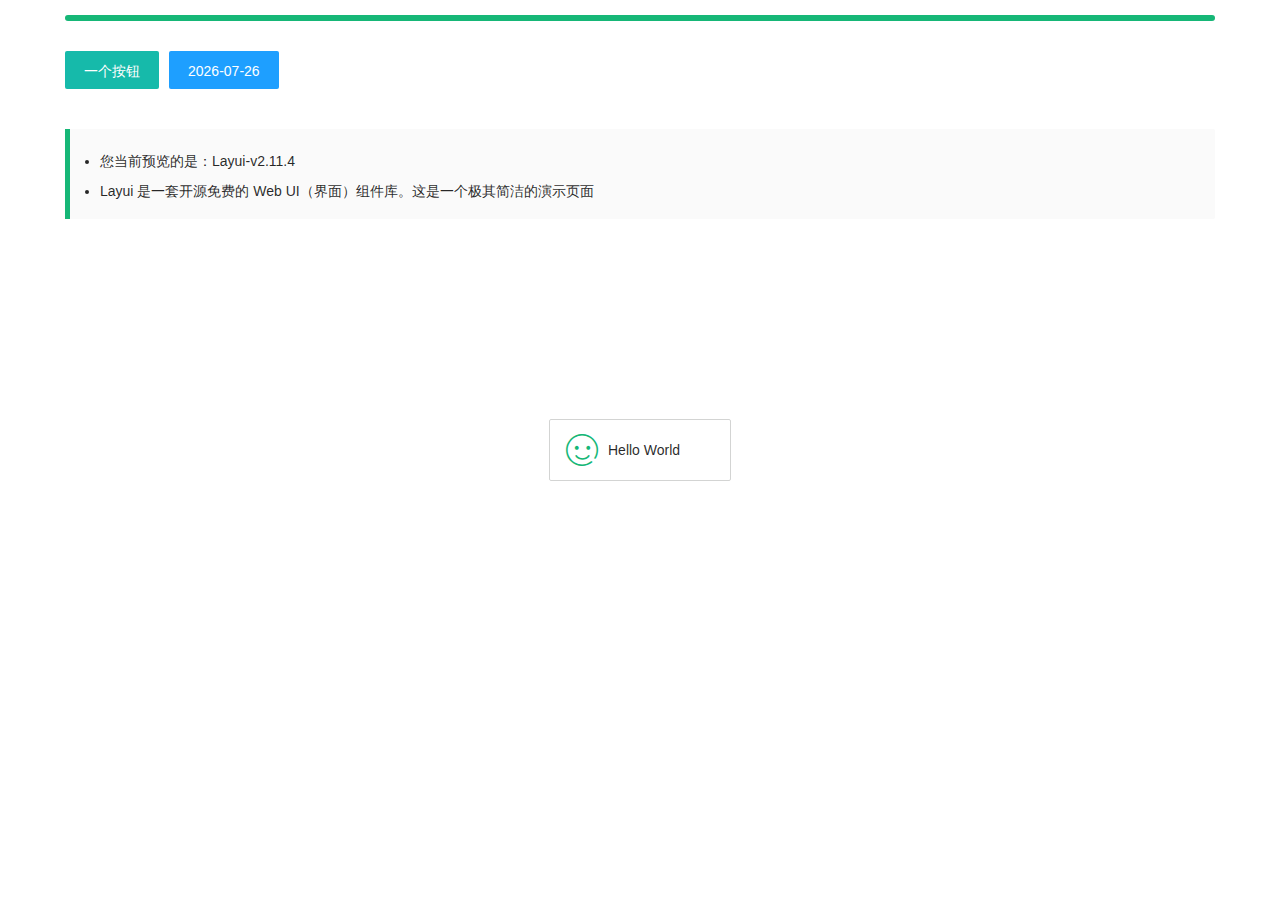
<file: public/layui/test.html>
<!DOCTYPE html>
<html>
<head>
  <meta charset="utf-8">
  <meta name="viewport" content="width=device-width, initial-scale=1, maximum-scale=1">
  <title>测试 - Layui</title>
  <link rel="stylesheet" href="layui/css/layui.css">
</head>
<body>

<div class="layui-container">
  <div class="layui-progress" style="margin: 15px 0 30px;">
    <div class="layui-progress-bar" lay-percent="100%"></div>
  </div>
  
  
  <div class="layui-btn-container">
    <button class="layui-btn" test-active="test-form">一个按钮</button>
    <button class="layui-btn layui-btn-normal" id="test2">当前日期</button>
  </div>
  
  <blockquote class="layui-elem-quote" style="margin-top: 30px;">
    <div class="layui-text">
      <ul>
        <li>您当前预览的是：<span>Layui-v<span id="version"></span></span></li>
        <li>Layui 是一套开源免费的 Web UI（界面）组件库。这是一个极其简洁的演示页面</li>
      </ul>
    </div>
  </blockquote>
</div>

<!-- body 末尾处引入 layui -->
<script src="layui/layui.js"></script>
<script>
layui.use(function(){
  var layer = layui.layer;
  var form = layui.form;
  var laydate = layui.laydate;
  var util = layui.util;
  
  // 欢迎信息
  layer.msg('Hello World', {icon: 6});
  
  // 输出版本号
  lay('#version').html(layui.v);
  
  // 日期
  laydate.render({
    elem: '#test2',
    value: new Date(),
    isInitValue: true
  });
  
  // 触发事件
  util.on('test-active', {
    'test-form': function(){
      layer.open({
        type: 1,
        resize: false,
        shadeClose: true,
        area: '350px',
        title: 'layer + form',
        content: ['<ul class="layui-form layui-form-pane" style="margin: 15px;">',
          '<li class="layui-form-item">',
            '<label class="layui-form-label">输入框</label>',
            '<div class="layui-input-block">',
              '<input class="layui-input" lay-verify="required" name="field1">',
            '</div>',
          '</li>',
          '<li class="layui-form-item">',
            '<label class="layui-form-label">选择框</label>',
            '<div class="layui-input-block">',
              '<select name="field2">',
                '<option value="A">A</option>',
                '<option value="B">B</option>',
              '<select>',
            '</div>',
          '</li>',
          '<li class="layui-form-item" style="text-align:center;">',
            '<button type="submit" lay-submit lay-filter="*" class="layui-btn">提交</button>',
          '</li>',
        '</ul>'].join(''),
        success: function(layero, index){
          layero.find('.layui-layer-content').css('overflow', 'visible');
          
          form.render().on('submit(*)', function(data){
            var field = data.field;
            
            // 显示填写的表单
            layer.msg(util.escape(JSON.stringify(field)), {
              icon: 1
            });
            // layer.close(index); //关闭层
          });
        }
      });
    }
  });
});
</script>
</body>
</html>
</file>
<file: public/layui/layui/css/layui.css>
blockquote,body,button,dd,div,dl,dt,form,h1,h2,h3,h4,h5,h6,input,li,ol,p,pre,td,textarea,th,ul{margin:0;padding:0;-webkit-tap-highlight-color:rgba(0,0,0,0)}a:active,a:hover{outline:0}img{display:inline-block;border:none;vertical-align:middle}li{list-style:none}table{border-collapse:collapse;border-spacing:0}h1,h2,h3,h4,h5,h6{font-weight:700}h5,h6{font-size:100%}button,input,select,textarea{font-size:100%}button,input,optgroup,option,select,textarea{font-family:inherit;font-size:inherit;font-style:inherit;font-weight:inherit;outline:0}pre{white-space:pre-wrap;white-space:-moz-pre-wrap;white-space:-pre-wrap;white-space:-o-pre-wrap;word-wrap:break-word}body{line-height:1.6;color:rgba(0,0,0,.85);font-size:14px;font-family:Helvetica Neue,Helvetica,PingFang SC,Tahoma,Arial,sans-serif}hr{height:0;line-height:0;margin:10px 0;padding:0;border:none;border-bottom:1px solid #eee;clear:both;overflow:hidden;background:0 0}a{color:#333;text-decoration:none}a cite{font-style:normal}.layui-border-box,.layui-border-box *{box-sizing:border-box}.layui-box,.layui-box *{box-sizing:content-box}.layui-clear{clear:both}.layui-clear:after{content:'\20';clear:both;display:block;height:0}.layui-clear-space{word-spacing:-5px}.layui-inline{position:relative;display:inline-block;vertical-align:middle}.layui-edge{position:relative;display:inline-block;vertical-align:middle;width:0;height:0;border-width:6px;border-style:dashed;border-color:transparent;overflow:hidden}.layui-edge-top{top:-4px;border-bottom-color:#999;border-bottom-style:solid}.layui-edge-right{border-left-color:#999;border-left-style:solid}.layui-edge-bottom{top:2px;border-top-color:#999;border-top-style:solid}.layui-edge-left{border-right-color:#999;border-right-style:solid}.layui-elip,.layui-ellip{text-overflow:ellipsis;overflow:hidden;white-space:nowrap}.layui-disabled,.layui-icon,.layui-unselect{user-select:none}.layui-disabled,.layui-disabled:hover{color:#d2d2d2!important;cursor:not-allowed!important}.layui-circle{border-radius:100%}.layui-show{display:block!important}.layui-hide{display:none!important}.layui-show-v{visibility:visible!important}.layui-hide-v{visibility:hidden!important}@font-face{font-family:layui-icon;src:url(../font/iconfont.eot?v=293);src:url(../font/iconfont.eot?v=293#iefix) format('embedded-opentype'),url(../font/iconfont.woff2?v=293) format('woff2'),url(../font/iconfont.woff?v=293) format('woff'),url(../font/iconfont.ttf?v=293) format('truetype'),url(../font/iconfont.svg?v=293#layui-icon) format('svg')}.layui-icon{font-family:layui-icon!important;font-size:16px;font-style:normal;-webkit-font-smoothing:antialiased;-moz-osx-font-smoothing:grayscale}.layui-icon-sound:before{content:"\e69d"}.layui-icon-bot:before{content:"\e7d6"}.layui-icon-leaf:before{content:"\e701"}.layui-icon-folder:before{content:"\eabe"}.layui-icon-folder-open:before{content:"\eac1"}.layui-icon-gitee:before{content:"\e69b"}.layui-icon-github:before{content:"\e6a7"}.layui-icon-disabled:before{content:"\e6cc"}.layui-icon-moon:before{content:"\e6c2"}.layui-icon-error:before{content:"\e693"}.layui-icon-success:before{content:"\e697"}.layui-icon-question:before{content:"\e699"}.layui-icon-lock:before{content:"\e69a"}.layui-icon-eye:before{content:"\e695"}.layui-icon-eye-invisible:before{content:"\e696"}.layui-icon-backspace:before{content:"\e694"}.layui-icon-tips-fill:before{content:"\eb2e"}.layui-icon-test:before{content:"\e692"}.layui-icon-clear:before{content:"\e788"}.layui-icon-heart-fill:before{content:"\e68f"}.layui-icon-light:before{content:"\e748"}.layui-icon-music:before{content:"\e690"}.layui-icon-time:before{content:"\e68d"}.layui-icon-ie:before{content:"\e7bb"}.layui-icon-firefox:before{content:"\e686"}.layui-icon-at:before{content:"\e687"}.layui-icon-bluetooth:before{content:"\e689"}.layui-icon-chrome:before{content:"\e68a"}.layui-icon-edge:before{content:"\e68b"}.layui-icon-heart:before{content:"\e68c"}.layui-icon-key:before{content:"\e683"}.layui-icon-android:before{content:"\e684"}.layui-icon-mike:before{content:"\e6dc"}.layui-icon-mute:before{content:"\e685"}.layui-icon-gift:before{content:"\e627"}.layui-icon-windows:before{content:"\e67f"}.layui-icon-ios:before{content:"\e680"}.layui-icon-logout:before{content:"\e682"}.layui-icon-wifi:before{content:"\e7e0"}.layui-icon-rss:before{content:"\e808"}.layui-icon-email:before{content:"\e618"}.layui-icon-reduce-circle:before{content:"\e616"}.layui-icon-transfer:before{content:"\e691"}.layui-icon-service:before{content:"\e626"}.layui-icon-addition:before{content:"\e624"}.layui-icon-subtraction:before{content:"\e67e"}.layui-icon-slider:before{content:"\e714"}.layui-icon-print:before{content:"\e66d"}.layui-icon-export:before{content:"\e67d"}.layui-icon-cols:before{content:"\e610"}.layui-icon-screen-full:before{content:"\e622"}.layui-icon-screen-restore:before{content:"\e758"}.layui-icon-rate-half:before{content:"\e6c9"}.layui-icon-rate-solid:before{content:"\e67a"}.layui-icon-rate:before{content:"\e67b"}.layui-icon-cellphone:before{content:"\e678"}.layui-icon-vercode:before{content:"\e679"}.layui-icon-login-weibo:before{content:"\e675"}.layui-icon-login-qq:before{content:"\e676"}.layui-icon-login-wechat:before{content:"\e677"}.layui-icon-username:before{content:"\e66f"}.layui-icon-password:before{content:"\e673"}.layui-icon-refresh-3:before{content:"\e9aa"}.layui-icon-auz:before{content:"\e672"}.layui-icon-shrink-right:before{content:"\e668"}.layui-icon-spread-left:before{content:"\e66b"}.layui-icon-snowflake:before{content:"\e6b1"}.layui-icon-tips:before{content:"\e702"}.layui-icon-note:before{content:"\e66e"}.layui-icon-senior:before{content:"\e674"}.layui-icon-refresh-1:before{content:"\e666"}.layui-icon-refresh:before{content:"\e669"}.layui-icon-flag:before{content:"\e66c"}.layui-icon-theme:before{content:"\e66a"}.layui-icon-notice:before{content:"\e667"}.layui-icon-console:before{content:"\e665"}.layui-icon-website:before{content:"\e7ae"}.layui-icon-face-surprised:before{content:"\e664"}.layui-icon-set:before{content:"\e716"}.layui-icon-template:before{content:"\e663"}.layui-icon-app:before{content:"\e653"}.layui-icon-template-1:before{content:"\e656"}.layui-icon-home:before{content:"\e68e"}.layui-icon-female:before{content:"\e661"}.layui-icon-male:before{content:"\e662"}.layui-icon-tread:before{content:"\e6c5"}.layui-icon-praise:before{content:"\e6c6"}.layui-icon-rmb:before{content:"\e65e"}.layui-icon-more:before{content:"\e65f"}.layui-icon-camera:before{content:"\e660"}.layui-icon-cart-simple:before{content:"\e698"}.layui-icon-face-cry:before{content:"\e69c"}.layui-icon-face-smile:before{content:"\e6af"}.layui-icon-survey:before{content:"\e6b2"}.layui-icon-read:before{content:"\e705"}.layui-icon-location:before{content:"\e715"}.layui-icon-dollar:before{content:"\e659"}.layui-icon-diamond:before{content:"\e735"}.layui-icon-return:before{content:"\e65c"}.layui-icon-camera-fill:before{content:"\e65d"}.layui-icon-fire:before{content:"\e756"}.layui-icon-more-vertical:before{content:"\e671"}.layui-icon-cart:before{content:"\e657"}.layui-icon-star-fill:before{content:"\e658"}.layui-icon-prev:before{content:"\e65a"}.layui-icon-next:before{content:"\e65b"}.layui-icon-upload:before{content:"\e67c"}.layui-icon-upload-drag:before{content:"\e681"}.layui-icon-user:before{content:"\e770"}.layui-icon-file-b:before{content:"\e655"}.layui-icon-component:before{content:"\e857"}.layui-icon-find-fill:before{content:"\e670"}.layui-icon-loading:before{content:"\e63d"}.layui-icon-loading-1:before{content:"\e63e"}.layui-icon-add-1:before{content:"\e654"}.layui-icon-pause:before{content:"\e651"}.layui-icon-play:before{content:"\e652"}.layui-icon-video:before{content:"\e6ed"}.layui-icon-headset:before{content:"\e6fc"}.layui-icon-voice:before{content:"\e688"}.layui-icon-speaker:before{content:"\e645"}.layui-icon-fonts-del:before{content:"\e64f"}.layui-icon-fonts-html:before{content:"\e64b"}.layui-icon-fonts-code:before{content:"\e64e"}.layui-icon-fonts-strong:before{content:"\e62b"}.layui-icon-unlink:before{content:"\e64d"}.layui-icon-picture:before{content:"\e64a"}.layui-icon-link:before{content:"\e64c"}.layui-icon-face-smile-b:before{content:"\e650"}.layui-icon-align-center:before{content:"\e647"}.layui-icon-align-right:before{content:"\e648"}.layui-icon-align-left:before{content:"\e649"}.layui-icon-fonts-u:before{content:"\e646"}.layui-icon-fonts-i:before{content:"\e644"}.layui-icon-tabs:before{content:"\e62a"}.layui-icon-circle:before{content:"\e63f"}.layui-icon-radio:before{content:"\e643"}.layui-icon-share:before{content:"\e641"}.layui-icon-edit:before{content:"\e642"}.layui-icon-delete:before{content:"\e640"}.layui-icon-engine:before{content:"\e628"}.layui-icon-chart-screen:before{content:"\e629"}.layui-icon-chart:before{content:"\e62c"}.layui-icon-table:before{content:"\e62d"}.layui-icon-tree:before{content:"\e62e"}.layui-icon-upload-circle:before{content:"\e62f"}.layui-icon-templeate-1:before{content:"\e630"}.layui-icon-util:before{content:"\e631"}.layui-icon-layouts:before{content:"\e632"}.layui-icon-prev-circle:before{content:"\e633"}.layui-icon-carousel:before{content:"\e634"}.layui-icon-code-circle:before{content:"\e635"}.layui-icon-water:before{content:"\e636"}.layui-icon-date:before{content:"\e637"}.layui-icon-layer:before{content:"\e638"}.layui-icon-fonts-clear:before{content:"\e639"}.layui-icon-dialogue:before{content:"\e63a"}.layui-icon-cellphone-fine:before{content:"\e63b"}.layui-icon-form:before{content:"\e63c"}.layui-icon-file:before{content:"\e621"}.layui-icon-triangle-r:before{content:"\e623"}.layui-icon-triangle-d:before{content:"\e625"}.layui-icon-set-sm:before{content:"\e620"}.layui-icon-add-circle:before{content:"\e61f"}.layui-icon-layim-download:before{content:"\e61e"}.layui-icon-layim-uploadfile:before{content:"\e61d"}.layui-icon-404:before{content:"\e61c"}.layui-icon-about:before{content:"\e60b"}.layui-icon-layim-theme:before{content:"\e61b"}.layui-icon-down:before{content:"\e61a"}.layui-icon-up:before{content:"\e619"}.layui-icon-circle-dot:before{content:"\e617"}.layui-icon-set-fill:before{content:"\e614"}.layui-icon-search:before{content:"\e615"}.layui-icon-friends:before{content:"\e612"}.layui-icon-group:before{content:"\e613"}.layui-icon-reply-fill:before{content:"\e611"}.layui-icon-menu-fill:before{content:"\e60f"}.layui-icon-face-smile-fine:before{content:"\e60c"}.layui-icon-picture-fine:before{content:"\e60d"}.layui-icon-log:before{content:"\e60e"}.layui-icon-list:before{content:"\e60a"}.layui-icon-release:before{content:"\e609"}.layui-icon-add-circle-fine:before{content:"\e608"}.layui-icon-ok:before{content:"\e605"}.layui-icon-help:before{content:"\e607"}.layui-icon-chat:before{content:"\e606"}.layui-icon-top:before{content:"\e604"}.layui-icon-right:before{content:"\e602"}.layui-icon-left:before{content:"\e603"}.layui-icon-star:before{content:"\e600"}.layui-icon-download-circle:before{content:"\e601"}.layui-icon-close:before{content:"\1006"}.layui-icon-close-fill:before{content:"\1007"}.layui-icon-ok-circle:before{content:"\1005"}.layui-main{position:relative;width:1160px;margin:0 auto}.layui-header{position:relative;z-index:1000;height:60px}.layui-header a:hover{transition:all .5s;-webkit-transition:all .5s}.layui-side{position:fixed;left:0;top:0;bottom:0;z-index:999;width:200px;overflow-x:hidden}.layui-side-scroll{position:relative;width:220px;height:100%;overflow-x:hidden}.layui-body{position:relative;left:200px;right:0;top:0;bottom:0;width:auto;box-sizing:border-box}.layui-layout-body{overflow-x:hidden}.layui-layout-admin .layui-header{position:fixed;top:0;left:0;right:0;background-color:#23292e}.layui-layout-admin .layui-side{top:60px;width:200px;overflow-x:hidden}.layui-layout-admin .layui-body{position:absolute;top:60px;padding-bottom:44px}.layui-layout-admin .layui-main{width:auto;margin:0 15px}.layui-layout-admin .layui-footer{position:fixed;left:200px;right:0;bottom:0;z-index:990;height:44px;line-height:44px;padding:0 15px;box-shadow:-1px 0 4px rgb(0 0 0 / 12%);background-color:#fafafa}.layui-layout-admin .layui-logo{position:absolute;left:0;top:0;width:200px;height:100%;line-height:60px;text-align:center;color:#16baaa;font-size:16px;box-shadow:0 1px 2px 0 rgb(0 0 0 / 15%)}.layui-layout-admin .layui-header .layui-nav{background:0 0}.layui-layout-left{position:absolute!important;left:200px;top:0}.layui-layout-right{position:absolute!important;right:0;top:0}.layui-container{position:relative;margin:0 auto;box-sizing:border-box}.layui-fluid{position:relative;margin:0 auto;padding:0 15px}.layui-row:after,.layui-row:before{content:"";display:block;clear:both}.layui-col-lg1,.layui-col-lg10,.layui-col-lg11,.layui-col-lg12,.layui-col-lg2,.layui-col-lg3,.layui-col-lg4,.layui-col-lg5,.layui-col-lg6,.layui-col-lg7,.layui-col-lg8,.layui-col-lg9,.layui-col-md1,.layui-col-md10,.layui-col-md11,.layui-col-md12,.layui-col-md2,.layui-col-md3,.layui-col-md4,.layui-col-md5,.layui-col-md6,.layui-col-md7,.layui-col-md8,.layui-col-md9,.layui-col-sm1,.layui-col-sm10,.layui-col-sm11,.layui-col-sm12,.layui-col-sm2,.layui-col-sm3,.layui-col-sm4,.layui-col-sm5,.layui-col-sm6,.layui-col-sm7,.layui-col-sm8,.layui-col-sm9,.layui-col-xl1,.layui-col-xl10,.layui-col-xl11,.layui-col-xl12,.layui-col-xl2,.layui-col-xl3,.layui-col-xl4,.layui-col-xl5,.layui-col-xl6,.layui-col-xl7,.layui-col-xl8,.layui-col-xl9,.layui-col-xs1,.layui-col-xs10,.layui-col-xs11,.layui-col-xs12,.layui-col-xs2,.layui-col-xs3,.layui-col-xs4,.layui-col-xs5,.layui-col-xs6,.layui-col-xs7,.layui-col-xs8,.layui-col-xs9{position:relative;display:block;box-sizing:border-box}.layui-col-xs1,.layui-col-xs10,.layui-col-xs11,.layui-col-xs12,.layui-col-xs2,.layui-col-xs3,.layui-col-xs4,.layui-col-xs5,.layui-col-xs6,.layui-col-xs7,.layui-col-xs8,.layui-col-xs9{float:left}.layui-col-xs1{width:8.33333333%}.layui-col-xs2{width:16.66666667%}.layui-col-xs3{width:25%}.layui-col-xs4{width:33.33333333%}.layui-col-xs5{width:41.66666667%}.layui-col-xs6{width:50%}.layui-col-xs7{width:58.33333333%}.layui-col-xs8{width:66.66666667%}.layui-col-xs9{width:75%}.layui-col-xs10{width:83.33333333%}.layui-col-xs11{width:91.66666667%}.layui-col-xs12{width:100%}.layui-col-xs-offset1{margin-left:8.33333333%}.layui-col-xs-offset2{margin-left:16.66666667%}.layui-col-xs-offset3{margin-left:25%}.layui-col-xs-offset4{margin-left:33.33333333%}.layui-col-xs-offset5{margin-left:41.66666667%}.layui-col-xs-offset6{margin-left:50%}.layui-col-xs-offset7{margin-left:58.33333333%}.layui-col-xs-offset8{margin-left:66.66666667%}.layui-col-xs-offset9{margin-left:75%}.layui-col-xs-offset10{margin-left:83.33333333%}.layui-col-xs-offset11{margin-left:91.66666667%}.layui-col-xs-offset12{margin-left:100%}@media screen and (max-width:767.98px){.layui-container{padding:0 15px}.layui-hide-xs{display:none!important}.layui-show-xs-block{display:block!important}.layui-show-xs-inline{display:inline!important}.layui-show-xs-inline-block{display:inline-block!important}}@media screen and (min-width:768px){.layui-container{width:720px}.layui-hide-sm{display:none!important}.layui-show-sm-block{display:block!important}.layui-show-sm-inline{display:inline!important}.layui-show-sm-inline-block{display:inline-block!important}.layui-col-sm1,.layui-col-sm10,.layui-col-sm11,.layui-col-sm12,.layui-col-sm2,.layui-col-sm3,.layui-col-sm4,.layui-col-sm5,.layui-col-sm6,.layui-col-sm7,.layui-col-sm8,.layui-col-sm9{float:left}.layui-col-sm1{width:8.33333333%}.layui-col-sm2{width:16.66666667%}.layui-col-sm3{width:25%}.layui-col-sm4{width:33.33333333%}.layui-col-sm5{width:41.66666667%}.layui-col-sm6{width:50%}.layui-col-sm7{width:58.33333333%}.layui-col-sm8{width:66.66666667%}.layui-col-sm9{width:75%}.layui-col-sm10{width:83.33333333%}.layui-col-sm11{width:91.66666667%}.layui-col-sm12{width:100%}.layui-col-sm-offset1{margin-left:8.33333333%}.layui-col-sm-offset2{margin-left:16.66666667%}.layui-col-sm-offset3{margin-left:25%}.layui-col-sm-offset4{margin-left:33.33333333%}.layui-col-sm-offset5{margin-left:41.66666667%}.layui-col-sm-offset6{margin-left:50%}.layui-col-sm-offset7{margin-left:58.33333333%}.layui-col-sm-offset8{margin-left:66.66666667%}.layui-col-sm-offset9{margin-left:75%}.layui-col-sm-offset10{margin-left:83.33333333%}.layui-col-sm-offset11{margin-left:91.66666667%}.layui-col-sm-offset12{margin-left:100%}}@media screen and (min-width:992px){.layui-container{width:960px}.layui-hide-md{display:none!important}.layui-show-md-block{display:block!important}.layui-show-md-inline{display:inline!important}.layui-show-md-inline-block{display:inline-block!important}.layui-col-md1,.layui-col-md10,.layui-col-md11,.layui-col-md12,.layui-col-md2,.layui-col-md3,.layui-col-md4,.layui-col-md5,.layui-col-md6,.layui-col-md7,.layui-col-md8,.layui-col-md9{float:left}.layui-col-md1{width:8.33333333%}.layui-col-md2{width:16.66666667%}.layui-col-md3{width:25%}.layui-col-md4{width:33.33333333%}.layui-col-md5{width:41.66666667%}.layui-col-md6{width:50%}.layui-col-md7{width:58.33333333%}.layui-col-md8{width:66.66666667%}.layui-col-md9{width:75%}.layui-col-md10{width:83.33333333%}.layui-col-md11{width:91.66666667%}.layui-col-md12{width:100%}.layui-col-md-offset1{margin-left:8.33333333%}.layui-col-md-offset2{margin-left:16.66666667%}.layui-col-md-offset3{margin-left:25%}.layui-col-md-offset4{margin-left:33.33333333%}.layui-col-md-offset5{margin-left:41.66666667%}.layui-col-md-offset6{margin-left:50%}.layui-col-md-offset7{margin-left:58.33333333%}.layui-col-md-offset8{margin-left:66.66666667%}.layui-col-md-offset9{margin-left:75%}.layui-col-md-offset10{margin-left:83.33333333%}.layui-col-md-offset11{margin-left:91.66666667%}.layui-col-md-offset12{margin-left:100%}}@media screen and (min-width:1200px){.layui-container{width:1150px}.layui-hide-lg{display:none!important}.layui-show-lg-block{display:block!important}.layui-show-lg-inline{display:inline!important}.layui-show-lg-inline-block{display:inline-block!important}.layui-col-lg1,.layui-col-lg10,.layui-col-lg11,.layui-col-lg12,.layui-col-lg2,.layui-col-lg3,.layui-col-lg4,.layui-col-lg5,.layui-col-lg6,.layui-col-lg7,.layui-col-lg8,.layui-col-lg9{float:left}.layui-col-lg1{width:8.33333333%}.layui-col-lg2{width:16.66666667%}.layui-col-lg3{width:25%}.layui-col-lg4{width:33.33333333%}.layui-col-lg5{width:41.66666667%}.layui-col-lg6{width:50%}.layui-col-lg7{width:58.33333333%}.layui-col-lg8{width:66.66666667%}.layui-col-lg9{width:75%}.layui-col-lg10{width:83.33333333%}.layui-col-lg11{width:91.66666667%}.layui-col-lg12{width:100%}.layui-col-lg-offset1{margin-left:8.33333333%}.layui-col-lg-offset2{margin-left:16.66666667%}.layui-col-lg-offset3{margin-left:25%}.layui-col-lg-offset4{margin-left:33.33333333%}.layui-col-lg-offset5{margin-left:41.66666667%}.layui-col-lg-offset6{margin-left:50%}.layui-col-lg-offset7{margin-left:58.33333333%}.layui-col-lg-offset8{margin-left:66.66666667%}.layui-col-lg-offset9{margin-left:75%}.layui-col-lg-offset10{margin-left:83.33333333%}.layui-col-lg-offset11{margin-left:91.66666667%}.layui-col-lg-offset12{margin-left:100%}}@media screen and (min-width:1400px){.layui-container{width:1330px}.layui-hide-xl{display:none!important}.layui-show-xl-block{display:block!important}.layui-show-xl-inline{display:inline!important}.layui-show-xl-inline-block{display:inline-block!important}.layui-col-xl1,.layui-col-xl10,.layui-col-xl11,.layui-col-xl12,.layui-col-xl2,.layui-col-xl3,.layui-col-xl4,.layui-col-xl5,.layui-col-xl6,.layui-col-xl7,.layui-col-xl8,.layui-col-xl9{float:left}.layui-col-xl1{width:8.33333333%}.layui-col-xl2{width:16.66666667%}.layui-col-xl3{width:25%}.layui-col-xl4{width:33.33333333%}.layui-col-xl5{width:41.66666667%}.layui-col-xl6{width:50%}.layui-col-xl7{width:58.33333333%}.layui-col-xl8{width:66.66666667%}.layui-col-xl9{width:75%}.layui-col-xl10{width:83.33333333%}.layui-col-xl11{width:91.66666667%}.layui-col-xl12{width:100%}.layui-col-xl-offset1{margin-left:8.33333333%}.layui-col-xl-offset2{margin-left:16.66666667%}.layui-col-xl-offset3{margin-left:25%}.layui-col-xl-offset4{margin-left:33.33333333%}.layui-col-xl-offset5{margin-left:41.66666667%}.layui-col-xl-offset6{margin-left:50%}.layui-col-xl-offset7{margin-left:58.33333333%}.layui-col-xl-offset8{margin-left:66.66666667%}.layui-col-xl-offset9{margin-left:75%}.layui-col-xl-offset10{margin-left:83.33333333%}.layui-col-xl-offset11{margin-left:91.66666667%}.layui-col-xl-offset12{margin-left:100%}}.layui-col-space1{margin:-.5px}.layui-col-space1>*{padding:.5px}.layui-col-space2{margin:-1px}.layui-col-space2>*{padding:1px}.layui-col-space4{margin:-2px}.layui-col-space4>*{padding:2px}.layui-col-space5{margin:-2.5px}.layui-col-space5>*{padding:2.5px}.layui-col-space6{margin:-3px}.layui-col-space6>*{padding:3px}.layui-col-space8{margin:-4px}.layui-col-space8>*{padding:4px}.layui-col-space10{margin:-5px}.layui-col-space10>*{padding:5px}.layui-col-space12{margin:-6px}.layui-col-space12>*{padding:6px}.layui-col-space14{margin:-7px}.layui-col-space14>*{padding:7px}.layui-col-space15{margin:-7.5px}.layui-col-space15>*{padding:7.5px}.layui-col-space16{margin:-8px}.layui-col-space16>*{padding:8px}.layui-col-space18{margin:-9px}.layui-col-space18>*{padding:9px}.layui-col-space20{margin:-10px}.layui-col-space20>*{padding:10px}.layui-col-space22{margin:-11px}.layui-col-space22>*{padding:11px}.layui-col-space24{margin:-12px}.layui-col-space24>*{padding:12px}.layui-col-space25{margin:-12.5px}.layui-col-space25>*{padding:12.5px}.layui-col-space26{margin:-13px}.layui-col-space26>*{padding:13px}.layui-col-space28{margin:-14px}.layui-col-space28>*{padding:14px}.layui-col-space30{margin:-15px}.layui-col-space30>*{padding:15px}.layui-col-space32{margin:-16px}.layui-col-space32>*{padding:16px}.layui-padding-1{padding:4px!important}.layui-padding-2{padding:8px!important}.layui-padding-3{padding:16px!important}.layui-padding-4{padding:32px!important}.layui-padding-5{padding:48px!important}.layui-margin-1{margin:4px!important}.layui-margin-2{margin:8px!important}.layui-margin-3{margin:16px!important}.layui-margin-4{margin:32px!important}.layui-margin-5{margin:48px!important}.layui-btn,.layui-input,.layui-select,.layui-textarea,.layui-upload-button{outline:0;appearance:none;-webkit-appearance:none;transition:all .3s;-webkit-transition:all .3s;box-sizing:border-box}.layui-elem-quote{margin-bottom:10px;padding:15px;line-height:1.8;border-left:5px solid #16b777;border-radius:0 2px 2px 0;background-color:#fafafa}.layui-quote-nm{border-style:solid;border-width:1px;border-left-width:5px;background:0 0}.layui-elem-field{margin-bottom:10px;padding:0;border-width:1px;border-style:solid}.layui-elem-field legend{margin-left:20px;padding:0 10px;font-size:20px}.layui-field-title{margin:16px 0;border-width:0;border-top-width:1px}.layui-field-box{padding:15px}.layui-field-title .layui-field-box{padding:10px 0}.layui-progress{position:relative;height:6px;border-radius:20px;background-color:#eee}.layui-progress-bar{position:absolute;left:0;top:0;width:0;max-width:100%;height:6px;border-radius:20px;text-align:right;background-color:#16b777;transition:all .3s;-webkit-transition:all .3s}.layui-progress-big,.layui-progress-big .layui-progress-bar{height:18px;line-height:18px}.layui-progress-text{position:relative;top:-20px;line-height:18px;font-size:12px;color:#5f5f5f}.layui-progress-big .layui-progress-text{position:static;padding:0 10px;color:#fff}.layui-collapse{border-width:1px;border-style:solid;border-radius:2px}.layui-colla-content,.layui-colla-item{border-top-width:1px;border-top-style:solid}.layui-colla-item:first-child{border-top:none}.layui-colla-title{position:relative;height:42px;line-height:42px;padding:0 15px 0 35px;color:#333;background-color:#fafafa;cursor:pointer;font-size:14px;overflow:hidden}.layui-colla-content{display:none;padding:10px 15px;line-height:1.6;color:#5f5f5f}.layui-colla-icon{position:absolute;left:15px;top:50%;margin-top:-7px;font-size:14px;line-height:normal;transition:all .2s}.layui-colla-item.layui-show>.layui-colla-title .layui-colla-icon{transform:rotate(90deg)}.layui-colla-item.layui-show>.layui-colla-content{display:block}.layui-card{margin-bottom:15px;border-radius:2px;background-color:#fff;box-shadow:0 1px 2px 0 rgba(0,0,0,.05)}.layui-card:last-child{margin-bottom:0}.layui-card-body,.layui-card-header{position:relative;padding:10px 15px}.layui-card-header{border-bottom:1px solid #f8f8f8;color:#333;border-radius:2px 2px 0 0;font-size:14px}.layui-card-body .layui-table{margin:5px 0}.layui-card .layui-tab{margin:0}.layui-panel{position:relative;border-width:1px;border-style:solid;border-radius:2px;box-shadow:1px 1px 4px rgb(0 0 0 / 8%);background-color:#fff;color:#5f5f5f}.layui-panel-window{position:relative;padding:15px;border-radius:0;border-top:5px solid #eee;background-color:#fff}.layui-auxiliar-moving{position:fixed;left:0;right:0;top:0;bottom:0;width:100%;height:100%;background:0 0;z-index:9999999999;-moz-user-select:none;-webkit-user-select:none;-ms-user-select:none;user-select:none}.layui-scrollbar-hide{overflow:hidden!important}.layui-bg-red{background-color:#ff5722!important;color:#fff!important}.layui-bg-orange{background-color:#ffb800!important;color:#fff!important}.layui-bg-green{background-color:#16baaa!important;color:#fff!important}.layui-bg-cyan{background-color:#2f4056!important;color:#fff!important}.layui-bg-blue{background-color:#1e9fff!important;color:#fff!important}.layui-bg-purple{background-color:#a233c6!important;color:#fff!important}.layui-bg-black{background-color:#2f363c!important;color:#fff!important}.layui-bg-gray{background-color:#fafafa!important;color:#5f5f5f!important}.layui-badge-rim,.layui-border,.layui-colla-content,.layui-colla-item,.layui-collapse,.layui-elem-field,.layui-form-pane .layui-form-item[pane],.layui-form-pane .layui-form-label,.layui-input,.layui-input-split,.layui-panel,.layui-quote-nm,.layui-select,.layui-tab-bar,.layui-tab-card,.layui-tab-title,.layui-tab-title .layui-this:after,.layui-textarea{border-color:#eee}.layui-border{border-width:1px;border-style:solid;color:#5f5f5f!important}.layui-border-red{border-width:1px;border-style:solid;border-color:#ff5722!important;color:#ff5722!important}.layui-border-orange{border-width:1px;border-style:solid;border-color:#ffb800!important;color:#ffb800!important}.layui-border-green{border-width:1px;border-style:solid;border-color:#16baaa!important;color:#16baaa!important}.layui-border-cyan{border-width:1px;border-style:solid;border-color:#2f4056!important;color:#2f4056!important}.layui-border-blue{border-width:1px;border-style:solid;border-color:#1e9fff!important;color:#1e9fff!important}.layui-border-purple{border-width:1px;border-style:solid;border-color:#a233c6!important;color:#a233c6!important}.layui-border-black{border-width:1px;border-style:solid;border-color:#2f363c!important;color:#2f363c!important}hr.layui-border-black,hr.layui-border-blue,hr.layui-border-cyan,hr.layui-border-green,hr.layui-border-orange,hr.layui-border-purple,hr.layui-border-red{border-width:0 0 1px}.layui-timeline-item:before{background-color:#eee}.layui-text{line-height:1.8;font-size:14px}.layui-text h1{margin:32px 0;font-size:32px}.layui-text h2{margin:24px 0;font-size:24px}.layui-text h3{margin:16px 0;font-size:18px}.layui-text h4{margin:11px 0;font-size:16px}.layui-text h5{margin:11px 0;font-size:14px}.layui-text h6{margin:11px 0;font-size:13px}.layui-text p{margin:15px 0}.layui-text p:first-child{margin-top:0}.layui-text p:last-child{margin-bottom:0}.layui-text hr{margin:15px 0}.layui-text ol,.layui-text ul{padding-left:15px}.layui-text ul li{margin-top:5px;list-style-type:disc}.layui-text ol li{margin-top:5px;list-style-type:decimal}.layui-text ol ul>li,.layui-text ul ul>li{list-style-type:disc}.layui-text ol li>p:first-child,.layui-text ul li>p:first-child{margin-top:0;margin-bottom:0}.layui-text :where(a:not(.layui-btn)){color:#01aaed}.layui-text :where(a:not(.layui-btn):hover){text-decoration:underline}.layui-text blockquote:not(.layui-elem-quote){margin:15px 0;padding:5px 15px;border-left:5px solid #eee}.layui-text pre>code:not(.layui-code){display:block;padding:15px;font-family:"Courier New",Consolas,"Lucida Console",monospace}.layui-text-em,.layui-word-aux{color:#999!important;padding-left:5px!important;padding-right:5px!important}.layui-font-12{font-size:12px!important}.layui-font-13{font-size:13px!important}.layui-font-14{font-size:14px!important}.layui-font-16{font-size:16px!important}.layui-font-18{font-size:18px!important}.layui-font-20{font-size:20px!important}.layui-font-22{font-size:22px!important}.layui-font-24{font-size:24px!important}.layui-font-26{font-size:26px!important}.layui-font-28{font-size:28px!important}.layui-font-30{font-size:30px!important}.layui-font-32{font-size:32px!important}.layui-font-red{color:#ff5722!important}.layui-font-orange{color:#ffb800!important}.layui-font-green{color:#16baaa!important}.layui-font-cyan{color:#2f4056!important}.layui-font-blue{color:#01aaed!important}.layui-font-purple{color:#a233c6!important}.layui-font-black{color:#000!important}.layui-font-gray{color:#c2c2c2!important}.layui-btn{display:inline-block;vertical-align:middle;height:38px;line-height:38px;border:1px solid transparent;padding:0 18px;background-color:#16baaa;color:#fff;white-space:nowrap;text-align:center;font-size:14px;border-radius:2px;cursor:pointer;user-select:none}.layui-btn:hover{opacity:.8;filter:alpha(opacity=80);color:#fff}.layui-btn:active{opacity:1;filter:alpha(opacity=100)}.layui-btn+.layui-btn{margin-left:10px}.layui-btn-container{word-spacing:-5px}.layui-btn-container .layui-btn{margin-right:10px;margin-bottom:10px;word-spacing:normal}.layui-btn-container .layui-btn+.layui-btn{margin-left:0}.layui-table .layui-btn-container .layui-btn{margin-bottom:9px}.layui-btn-radius{border-radius:100px}.layui-btn .layui-icon{padding:0 2px;vertical-align:middle\0;vertical-align:bottom}.layui-btn-primary{border-color:#d2d2d2;background:0 0;color:#5f5f5f}.layui-btn-primary:hover{border-color:#16baaa;color:#333}.layui-btn-normal{background-color:#1e9fff}.layui-btn-warm{background-color:#ffb800}.layui-btn-danger{background-color:#ff5722}.layui-btn-checked{background-color:#16b777}.layui-btn-disabled,.layui-btn-disabled:active,.layui-btn-disabled:hover{border-color:#eee!important;background-color:#fbfbfb!important;color:#d2d2d2!important;cursor:not-allowed!important;opacity:1}.layui-btn-lg{height:44px;line-height:44px;padding:0 25px;font-size:16px}.layui-btn-sm{height:30px;line-height:30px;padding:0 10px;font-size:12px}.layui-btn-xs{height:22px;line-height:22px;padding:0 5px;font-size:12px}.layui-btn-xs i{font-size:12px!important}.layui-btn-group{display:inline-block;vertical-align:middle;font-size:0}.layui-btn-group .layui-btn{margin-left:0!important;margin-right:0!important;border-left:1px solid rgba(255,255,255,.5);border-radius:0}.layui-btn-group .layui-btn-primary{border-left:none}.layui-btn-group .layui-btn-primary:hover{border-color:#d2d2d2;color:#16baaa}.layui-btn-group .layui-btn:first-child{border-left:none;border-radius:2px 0 0 2px}.layui-btn-group .layui-btn-primary:first-child{border-left:1px solid #d2d2d2}.layui-btn-group .layui-btn:last-child{border-radius:0 2px 2px 0}.layui-btn-group .layui-btn+.layui-btn{margin-left:0}.layui-btn-group+.layui-btn-group{margin-left:10px}.layui-btn-fluid{width:100%}.layui-input,.layui-select,.layui-textarea{height:38px;line-height:1.3;line-height:38px\9;border-width:1px;border-style:solid;background-color:#fff;color:rgba(0,0,0,.85);border-radius:2px}.layui-input::-webkit-input-placeholder,.layui-select::-webkit-input-placeholder,.layui-textarea::-webkit-input-placeholder{line-height:1.3}.layui-input,.layui-textarea{display:block;width:100%;padding-left:10px}.layui-input:hover,.layui-textarea:hover{border-color:#d2d2d2!important}.layui-input:focus,.layui-textarea:focus{border-color:#16b777!important;box-shadow:0 0 0 3px rgba(22,183,119,.08)}.layui-textarea{position:relative;min-height:100px;height:auto;line-height:20px;padding:6px 10px;resize:vertical}.layui-input[disabled],.layui-textarea[disabled]{background-color:#fafafa}.layui-select{padding:0 10px}.layui-form input[type=checkbox],.layui-form input[type=radio],.layui-form select{display:none}.layui-form [lay-ignore]{display:initial}.layui-form-item{position:relative;margin-bottom:15px;clear:both}.layui-form-item:after{content:'\20';clear:both;display:block;height:0}.layui-form-label{position:relative;float:left;display:block;padding:9px 15px;width:80px;font-weight:400;line-height:20px;text-align:right}.layui-form-label-col{display:block;float:none;padding:9px 0;line-height:20px;text-align:left}.layui-form-item .layui-inline{margin-bottom:5px;margin-right:10px}.layui-input-block,.layui-input-inline{position:relative}.layui-input-block{margin-left:110px;min-height:36px}.layui-input-inline{display:inline-block;vertical-align:middle}.layui-form-item .layui-input-inline{float:left;width:190px;margin-right:10px}.layui-form-text .layui-input-inline{width:auto}.layui-form-mid{position:relative;float:left;display:block;padding:9px 0!important;line-height:20px;margin-right:10px}.layui-form-danger+.layui-form-select .layui-input,.layui-form-danger:focus{border-color:#ff5722!important;box-shadow:0 0 0 3px rgba(255,87,34,.08)}.layui-input-prefix,.layui-input-split,.layui-input-suffix,.layui-input-suffix .layui-input-affix{position:absolute;right:0;top:0;padding:0 10px;width:35px;height:100%;text-align:center;transition:all .3s;box-sizing:border-box}.layui-input-prefix{left:0;border-radius:2px 0 0 2px}.layui-input-suffix{right:0;border-radius:0 2px 2px 0}.layui-input-split{border-width:1px;border-style:solid}.layui-input-prefix .layui-icon,.layui-input-split .layui-icon,.layui-input-suffix .layui-icon{position:relative;font-size:16px;color:#5f5f5f;transition:all .3s}.layui-input-group{position:relative;display:table;box-sizing:border-box}.layui-input-group>*{display:table-cell;vertical-align:middle;position:relative}.layui-input-group .layui-input{padding-right:15px}.layui-input-group>.layui-input-prefix{width:auto;border-right:0}.layui-input-group>.layui-input-suffix{width:auto;border-left:0}.layui-input-group .layui-input-split{white-space:nowrap}.layui-input-wrap{position:relative;line-height:38px}.layui-input-wrap .layui-input{padding-right:35px}.layui-input-wrap .layui-input::-ms-clear,.layui-input-wrap .layui-input::-ms-reveal{display:none}.layui-input-wrap .layui-input-prefix+.layui-input,.layui-input-wrap .layui-input-prefix~* .layui-input{padding-left:35px}.layui-input-wrap .layui-input-split+.layui-input,.layui-input-wrap .layui-input-split~* .layui-input{padding-left:45px}.layui-input-wrap .layui-input-prefix~.layui-form-select{position:static}.layui-input-wrap .layui-input-prefix,.layui-input-wrap .layui-input-split,.layui-input-wrap .layui-input-suffix{pointer-events:none}.layui-input-wrap .layui-input:hover+.layui-input-split{border-color:#d2d2d2}.layui-input-wrap .layui-input:focus+.layui-input-split{border-color:#16b777}.layui-input-wrap .layui-input.layui-form-danger:focus+.layui-input-split{border-color:#ff5722}.layui-input-wrap .layui-input-prefix.layui-input-split{border-width:0;border-right-width:1px}.layui-input-wrap .layui-input-suffix.layui-input-split{border-width:0;border-left-width:1px}.layui-input-affix{line-height:38px}.layui-input-suffix .layui-input-affix{right:auto;left:-35px}.layui-input-affix .layui-icon{color:rgba(0,0,0,.8);pointer-events:auto!important;cursor:pointer}.layui-input-affix .layui-icon-clear{color:rgba(0,0,0,.3)}.layui-input-affix .layui-icon:hover{color:rgba(0,0,0,.6)}.layui-input-wrap .layui-input-number{width:24px;padding:0}.layui-input-wrap .layui-input-number .layui-icon{position:absolute;right:0;width:100%;height:50%;line-height:normal;font-size:12px}.layui-input-wrap .layui-input-number .layui-icon:before{position:absolute;left:50%;top:50%;margin-top:-6px;margin-left:-6px}.layui-input-wrap .layui-input-number .layui-icon-up{top:0;border-bottom:1px solid #eee}.layui-input-wrap .layui-input-number .layui-icon-down{bottom:0}.layui-input-wrap .layui-input-number .layui-icon:hover{font-weight:700}.layui-input-wrap .layui-input[type=number]::-webkit-inner-spin-button,.layui-input-wrap .layui-input[type=number]::-webkit-outer-spin-button{-webkit-appearance:none!important}.layui-input-wrap .layui-input[type=number]{-moz-appearance:textfield;-webkit-appearance:textfield;appearance:textfield}.layui-input-wrap .layui-input.layui-input-number-invalid,.layui-input-wrap .layui-input.layui-input-number-out-of-range{color:#ff5722}.layui-form-select{position:relative;color:#5f5f5f}.layui-form-select .layui-input{padding-right:30px;cursor:pointer}.layui-form-select .layui-edge{position:absolute;right:10px;top:50%;margin-top:-3px;cursor:pointer;border-width:6px;border-top-color:#c2c2c2;border-top-style:solid;transition:all .3s;-webkit-transition:all .3s}.layui-form-select dl{display:none;position:absolute;left:0;top:42px;padding:5px 0;z-index:899;min-width:100%;border:1px solid #eee;max-height:300px;overflow-y:auto;background-color:#fff;border-radius:2px;box-shadow:1px 1px 4px rgb(0 0 0 / 8%);box-sizing:border-box}.layui-form-select dl dd,.layui-form-select dl dt{padding:0 10px;line-height:36px;white-space:nowrap;overflow:hidden;text-overflow:ellipsis}.layui-form-select dl dt{font-size:12px;color:#999}.layui-form-select dl dd{cursor:pointer}.layui-form-select dl dd:hover{background-color:#f8f8f8;-webkit-transition:.5s all;transition:.5s all}.layui-form-select .layui-select-group dd{padding-left:20px}.layui-form-select dl dd.layui-select-tips{padding-left:10px!important;color:#999}.layui-form-select dl dd.layui-this{background-color:#f8f8f8;color:#16b777;font-weight:700}.layui-form-select dl dd.layui-disabled{background-color:#fff}.layui-form-selected dl{display:block}.layui-form-selected .layui-edge{margin-top:-9px;-webkit-transform:rotate(180deg);transform:rotate(180deg)}.layui-form-selected .layui-edge{margin-top:-3px\0}:root .layui-form-selected .layui-edge{margin-top:-9px\0/IE9}.layui-form-selectup dl{top:auto;bottom:42px}.layui-select-none{margin:5px 0;text-align:center;color:#999}.layui-select-panel-wrap{position:absolute;z-index:99999999}.layui-select-panel-wrap dl{position:relative;display:block;top:0}.layui-select-disabled .layui-disabled{border-color:#eee!important}.layui-select-disabled .layui-edge{border-top-color:#d2d2d2}.layui-form-checkbox{position:relative;display:inline-block;vertical-align:middle;height:30px;line-height:30px;margin-right:10px;padding-right:30px;background-color:#fff;cursor:pointer;font-size:0;-webkit-transition:.1s linear;transition:.1s linear;box-sizing:border-box}.layui-form-checkbox>*{display:inline-block;vertical-align:middle}.layui-form-checkbox>div{padding:0 11px;font-size:14px;border-radius:2px 0 0 2px;background-color:#d2d2d2;color:#fff;overflow:hidden;white-space:nowrap;text-overflow:ellipsis}.layui-form-checkbox>div>.layui-icon{line-height:normal}.layui-form-checkbox:hover>div{background-color:#c2c2c2}.layui-form-checkbox>i{position:absolute;right:0;top:0;width:30px;height:100%;border:1px solid #d2d2d2;border-left:none;border-radius:0 2px 2px 0;color:#fff;color:rgba(255,255,255,0);font-size:20px;text-align:center;box-sizing:border-box}.layui-form-checkbox:hover>i{border-color:#c2c2c2;color:#c2c2c2}.layui-form-checked,.layui-form-checked:hover{border-color:#16b777}.layui-form-checked:hover>div,.layui-form-checked>div{background-color:#16b777}.layui-form-checked:hover>i,.layui-form-checked>i{color:#16b777}.layui-form-item .layui-form-checkbox{margin-top:4px}.layui-form-checkbox.layui-checkbox-disabled>div{background-color:#eee!important}.layui-form [lay-checkbox]{display:none}.layui-form-checkbox[lay-skin=primary]{height:auto!important;line-height:normal!important;min-width:18px;min-height:18px;border:none!important;margin-right:0;padding-left:24px;padding-right:0;background:0 0}.layui-form-checkbox[lay-skin=primary]>div{margin-top:-1px;padding-left:0;padding-right:15px;line-height:18px;background:0 0;color:#5f5f5f}.layui-form-checkbox[lay-skin=primary]>i{right:auto;left:0;width:16px;height:16px;line-height:14px;border:1px solid #d2d2d2;font-size:12px;border-radius:2px;background-color:#fff;-webkit-transition:.1s linear;transition:.1s linear}.layui-form-checkbox[lay-skin=primary]:hover>i{border-color:#16b777;color:#fff}.layui-form-checked[lay-skin=primary]>i{border-color:#16b777!important;background-color:#16b777;color:#fff}.layui-checkbox-disabled[lay-skin=primary]>div{background:0 0!important}.layui-form-checked.layui-checkbox-disabled[lay-skin=primary]>i{background:#eee!important;border-color:#eee!important}.layui-checkbox-disabled[lay-skin=primary]:hover>i{border-color:#d2d2d2}.layui-form-item .layui-form-checkbox[lay-skin=primary]{margin-top:10px}.layui-form-checkbox[lay-skin=primary]>.layui-icon-indeterminate{border-color:#16b777}.layui-form-checkbox[lay-skin=primary]>.layui-icon-indeterminate:before{content:'';display:inline-block;vertical-align:middle;position:relative;width:50%;height:1px;margin:-1px auto 0;background-color:#16b777}.layui-form-switch{position:relative;display:inline-block;vertical-align:middle;height:24px;line-height:22px;min-width:44px;padding:0 5px;margin-top:8px;border:1px solid #d2d2d2;border-radius:20px;cursor:pointer;box-sizing:border-box;background-color:#fff;-webkit-transition:.1s linear;transition:.1s linear}.layui-form-switch>i{position:absolute;left:5px;top:3px;width:16px;height:16px;border-radius:20px;background-color:#d2d2d2;-webkit-transition:.1s linear;transition:.1s linear}.layui-form-switch>div{position:relative;top:0;margin-left:21px;padding:0!important;text-align:center!important;color:#999!important;font-style:normal!important;font-size:12px}.layui-form-onswitch{border-color:#16b777;background-color:#16b777}.layui-form-onswitch>i{left:100%;margin-left:-21px;background-color:#fff}.layui-form-onswitch>div{margin-left:0;margin-right:21px;color:#fff!important}.layui-form-checkbox[lay-skin=none] *,.layui-form-radio[lay-skin=none] *{box-sizing:border-box}.layui-form-checkbox[lay-skin=none],.layui-form-radio[lay-skin=none]{position:relative;min-height:20px;margin:0;padding:0;height:auto;line-height:normal}.layui-form-checkbox[lay-skin=none]>div,.layui-form-radio[lay-skin=none]>div{position:relative;top:0;left:0;cursor:pointer;z-index:10;color:inherit;background-color:inherit}.layui-form-checkbox[lay-skin=none]>i,.layui-form-radio[lay-skin=none]>i{display:none}.layui-form-checkbox[lay-skin=none].layui-checkbox-disabled>div,.layui-form-radio[lay-skin=none].layui-radio-disabled>div{cursor:not-allowed}.layui-checkbox-disabled{border-color:#eee!important}.layui-checkbox-disabled>div{color:#c2c2c2!important}.layui-checkbox-disabled>i{border-color:#eee!important}.layui-checkbox-disabled:hover>i{color:#fff!important}.layui-form-checkbox[lay-skin=tag].layui-form-checked.layui-checkbox-disabled>i{color:#c2c2c2}.layui-form-checkbox[lay-skin=tag].layui-form-checked.layui-checkbox-disabled:hover>i{color:#c2c2c2!important}.layui-form-radio{display:inline-block;vertical-align:middle;line-height:28px;margin:6px 10px 0 0;padding-right:10px;cursor:pointer;font-size:0}.layui-form-radio>*{display:inline-block;vertical-align:middle;font-size:14px}.layui-form-radio>i{margin-right:8px;font-size:22px;color:#c2c2c2}.layui-form-radio:hover>*,.layui-form-radioed,.layui-form-radioed>i{color:#16b777}.layui-radio-disabled>i{color:#eee!important}.layui-radio-disabled>*{color:#c2c2c2!important}.layui-form [lay-radio]{display:none}.layui-form-pane .layui-form-label{width:110px;padding:8px 15px;height:38px;line-height:20px;border-width:1px;border-style:solid;border-radius:2px 0 0 2px;text-align:center;background-color:#fafafa;overflow:hidden;white-space:nowrap;text-overflow:ellipsis;box-sizing:border-box}.layui-form-pane .layui-input-inline{margin-left:-1px}.layui-form-pane .layui-input-block{margin-left:110px;left:-1px}.layui-form-pane .layui-input{border-radius:0 2px 2px 0}.layui-form-pane .layui-form-text .layui-form-label{float:none;width:100%;border-radius:2px;box-sizing:border-box;text-align:left}.layui-form-pane .layui-form-text .layui-input-inline{display:block;margin:0;top:-1px;clear:both}.layui-form-pane .layui-form-text .layui-input-block{margin:0;left:0;top:-1px}.layui-form-pane .layui-form-text .layui-textarea{min-height:100px;border-radius:0 0 2px 2px}.layui-form-pane .layui-form-checkbox{margin:4px 0 4px 10px}.layui-form-pane .layui-form-radio,.layui-form-pane .layui-form-switch{margin-top:6px;margin-left:10px}.layui-form-pane .layui-form-item[pane]{position:relative;border-width:1px;border-style:solid}.layui-form-pane .layui-form-item[pane] .layui-form-label{position:absolute;left:0;top:0;height:100%;border-width:0;border-right-width:1px}.layui-form-pane .layui-form-item[pane] .layui-input-inline{margin-left:110px}@media screen and (max-width:450px){.layui-form-item .layui-form-label{text-overflow:ellipsis;overflow:hidden;white-space:nowrap}.layui-form-item .layui-inline{display:block;margin-right:0;margin-bottom:20px;clear:both}.layui-form-item .layui-inline:after{content:'\20';clear:both;display:block;height:0}.layui-form-item .layui-input-inline{display:block;float:none;left:-3px;width:auto!important;margin:0 0 10px 112px}.layui-form-item .layui-input-inline+.layui-form-mid{margin-left:110px;top:-5px;padding:0}.layui-form-item .layui-form-checkbox{margin-right:5px;margin-bottom:5px}}.layui-laypage{display:inline-block;vertical-align:middle;margin:10px 0;font-size:0}.layui-laypage>a:first-child,.layui-laypage>a:first-child em{border-radius:2px 0 0 2px}.layui-laypage>a:last-child,.layui-laypage>a:last-child em{border-radius:0 2px 2px 0}.layui-laypage>:first-child{margin-left:0!important}.layui-laypage>:last-child{margin-right:0!important}.layui-laypage a,.layui-laypage button,.layui-laypage input,.layui-laypage select,.layui-laypage span{border:1px solid #eee}.layui-laypage a,.layui-laypage span{display:inline-block;vertical-align:middle;padding:0 15px;height:28px;line-height:28px;margin:0 -1px 5px 0;background-color:#fff;color:#333;font-size:12px}.layui-laypage a[data-page]{color:#333}.layui-laypage a{text-decoration:none!important;cursor:pointer}.layui-laypage a:hover{color:#16baaa}.layui-laypage em{font-style:normal}.layui-laypage .layui-laypage-spr{color:#999;font-weight:700}.layui-laypage .layui-laypage-curr{position:relative}.layui-laypage .layui-laypage-curr em{position:relative;color:#fff}.layui-laypage .layui-laypage-curr .layui-laypage-em{position:absolute;left:-1px;top:-1px;padding:1px;width:100%;height:100%;background-color:#16baaa}.layui-laypage-em{border-radius:2px}.layui-laypage-next em,.layui-laypage-prev em{font-family:Sim sun;font-size:16px}.layui-laypage .layui-laypage-count,.layui-laypage .layui-laypage-limits,.layui-laypage .layui-laypage-refresh,.layui-laypage .layui-laypage-skip{margin-left:10px;margin-right:10px;padding:0;border:none}.layui-laypage .layui-laypage-limits,.layui-laypage .layui-laypage-refresh{vertical-align:top}.layui-laypage .layui-laypage-refresh i{font-size:18px;cursor:pointer}.layui-laypage select{height:22px;padding:3px;border-radius:2px;cursor:pointer}.layui-laypage .layui-laypage-skip{height:30px;line-height:30px;color:#999}.layui-laypage button,.layui-laypage input{height:30px;line-height:30px;border-radius:2px;vertical-align:top;background-color:#fff;box-sizing:border-box}.layui-laypage input{display:inline-block;width:40px;margin:0 10px;padding:0 3px;text-align:center}.layui-laypage input:focus,.layui-laypage select:focus{border-color:#16baaa!important}.layui-laypage button{margin-left:10px;padding:0 10px;cursor:pointer}.layui-flow-more{margin:10px 0;text-align:center;color:#999;font-size:14px;clear:both}.layui-flow-more a{height:32px;line-height:32px}.layui-flow-more a *{display:inline-block;vertical-align:top}.layui-flow-more a cite{padding:0 20px;border-radius:3px;background-color:#eee;color:#333;font-style:normal}.layui-flow-more a cite:hover{opacity:.8}.layui-flow-more a i{font-size:30px;color:#737383}.layui-table{width:100%;margin:10px 0;background-color:#fff;color:#5f5f5f}.layui-table tr{transition:all .3s;-webkit-transition:all .3s}.layui-table th{text-align:left;font-weight:600}.layui-table-mend{background-color:#fff}.layui-table-click,.layui-table-hover,.layui-table[lay-even] tbody tr:nth-child(even){background-color:#f8f8f8}.layui-table-checked{background-color:#dbfbf0}.layui-table-checked.layui-table-click,.layui-table-checked.layui-table-hover{background-color:#abf8dd}.layui-table-disabled-transition *,.layui-table-disabled-transition :after,.layui-table-disabled-transition :before{-webkit-transition:none!important;-moz-transition:none!important;-o-transition:none!important;-ms-transition:none!important;transition:none!important}.layui-table td,.layui-table th,.layui-table-col-set,.layui-table-fixed-r,.layui-table-grid-down,.layui-table-header,.layui-table-mend,.layui-table-page,.layui-table-tips-main,.layui-table-tool,.layui-table-total,.layui-table-view,.layui-table[lay-skin=line],.layui-table[lay-skin=row]{border-width:1px;border-style:solid;border-color:#eee}.layui-table td,.layui-table th{position:relative;padding:9px 15px;min-height:20px;line-height:20px;font-size:14px}.layui-table[lay-skin=line] td,.layui-table[lay-skin=line] th{border-width:0;border-bottom-width:1px}.layui-table[lay-skin=row] td,.layui-table[lay-skin=row] th{border-width:0;border-right-width:1px}.layui-table[lay-skin=nob] td,.layui-table[lay-skin=nob] th{border:none}.layui-table img{max-width:100px}.layui-table[lay-size=lg] td,.layui-table[lay-size=lg] th{padding-top:15px;padding-right:30px;padding-bottom:15px;padding-left:30px}.layui-table-view .layui-table[lay-size=lg] .layui-table-cell{height:50px;line-height:40px}.layui-table[lay-size=sm] td,.layui-table[lay-size=sm] th{padding-top:5px;padding-right:10px;padding-bottom:5px;padding-left:10px;font-size:12px}.layui-table-view .layui-table[lay-size=sm] .layui-table-cell{height:30px;line-height:20px;padding-top:5px;padding-left:11px;padding-right:11px}.layui-table[lay-data],.layui-table[lay-options]{display:none}.layui-table-box{position:relative;overflow:hidden}.layui-table-view{clear:both;position:relative;border-right:none}.layui-table-view:after{content:"";position:absolute;top:0;right:0;width:1px;height:100%;background-color:#eee;z-index:101}.layui-table-view .layui-table{position:relative;width:auto;margin:0;border:0;border-collapse:separate}.layui-table-view .layui-table[lay-skin=line]{border-width:0;border-right-width:1px}.layui-table-view .layui-table[lay-skin=row]{border-width:0;border-bottom-width:1px}.layui-table-view .layui-table td,.layui-table-view .layui-table th{padding:0;border-top:none;border-left:none}.layui-table-view .layui-table th [lay-event],.layui-table-view .layui-table th.layui-unselect .layui-table-cell span{cursor:pointer}.layui-table-view .layui-table td,.layui-table-view .layui-table th span{cursor:default}.layui-table-view .layui-table td[data-edit]{cursor:text}.layui-table-view .layui-table td[data-edit]:hover:after{position:absolute;left:0;top:0;width:100%;height:100%;box-sizing:border-box;border:1px solid #16b777;pointer-events:none;content:""}.layui-table-view .layui-form-checkbox[lay-skin=primary] i{width:18px;height:18px;line-height:16px}.layui-table-view .layui-form-radio{line-height:0;padding:0}.layui-table-view .layui-form-radio>i{margin:0;font-size:20px}.layui-table-init{position:absolute;left:0;top:0;right:0;bottom:0;margin:0;z-index:199;transition:opacity .1s;user-select:none}.layui-table-loading-icon{position:absolute;width:100%\0;left:50%;left:auto\0;top:50%;margin-top:-15px\0;transform:translate(-50%,-50%);transform:none\0;text-align:center}.layui-table-loading-icon .layui-icon{font-size:30px;color:#c2c2c2}.layui-table-header{border-width:0;border-bottom-width:1px;overflow:hidden}.layui-table-header .layui-table{margin-bottom:-1px}.layui-table-column{position:relative;width:100%;min-height:41px;padding:8px 16px;border-width:0;border-bottom-width:1px}.layui-table-column .layui-btn-container{margin-bottom:-8px}.layui-table-column .layui-btn-container .layui-btn{margin-right:8px;margin-bottom:8px}.layui-table-tool .layui-inline[lay-event]{position:relative;width:26px;height:26px;padding:5px;line-height:16px;margin-right:10px;text-align:center;color:#333;border:1px solid #ccc;cursor:pointer;-webkit-transition:.5s all;transition:.5s all}.layui-table-tool .layui-inline[lay-event]:hover{border:1px solid #999}.layui-table-tool-temp{padding-right:120px}.layui-table-tool-self{position:absolute;right:17px;top:10px}.layui-table-tool .layui-table-tool-self .layui-inline[lay-event]{margin:0 0 0 10px}.layui-table-tool-panel{position:absolute;top:29px;left:-1px;z-index:399;padding:5px 0!important;min-width:150px;min-height:40px;border:1px solid #d2d2d2;text-align:left;overflow-y:auto;background-color:#fff;box-shadow:0 2px 4px rgba(0,0,0,.12)}.layui-table-tool-panel li{padding:0 10px;margin:0!important;line-height:30px;list-style-type:none!important;white-space:nowrap;overflow:hidden;text-overflow:ellipsis;-webkit-transition:.5s all;transition:.5s all}.layui-table-tool-panel li .layui-form-checkbox[lay-skin=primary]{width:100%}.layui-table-tool-panel li:hover{background-color:#f8f8f8}.layui-table-tool-panel li .layui-form-checkbox[lay-skin=primary]{padding-left:28px}.layui-table-tool-panel li .layui-form-checkbox[lay-skin=primary] i{position:absolute;left:0;top:0}.layui-table-tool-panel li .layui-form-checkbox[lay-skin=primary] span{padding:0}.layui-table-tool .layui-table-tool-self .layui-table-tool-panel{left:auto;right:-1px}.layui-table-col-set{position:absolute;right:0;top:0;width:20px;height:100%;border-width:0;border-left-width:1px;background-color:#fff}.layui-table-sort{width:10px;height:20px;margin-left:5px;cursor:pointer!important}.layui-table-sort .layui-edge{position:absolute;left:5px;border-width:5px}.layui-table-sort .layui-table-sort-asc{top:3px;border-top:none;border-bottom-style:solid;border-bottom-color:#b2b2b2}.layui-table-sort .layui-table-sort-asc:hover{border-bottom-color:#5f5f5f}.layui-table-sort .layui-table-sort-desc{bottom:5px;border-bottom:none;border-top-style:solid;border-top-color:#b2b2b2}.layui-table-sort .layui-table-sort-desc:hover{border-top-color:#5f5f5f}.layui-table-sort[lay-sort=asc] .layui-table-sort-asc{border-bottom-color:#000}.layui-table-sort[lay-sort=desc] .layui-table-sort-desc{border-top-color:#000}.layui-table-cell{height:38px;line-height:28px;padding:6px 15px;position:relative;overflow:hidden;text-overflow:ellipsis;white-space:nowrap;box-sizing:border-box}.layui-table-cell .layui-form-checkbox[lay-skin=primary]{top:-1px;padding:0}.layui-table-cell .layui-form-checkbox[lay-skin=primary]>div{padding-left:24px}.layui-table-cell .layui-table-link{color:#01aaed}.layui-table-cell .layui-btn{vertical-align:inherit}.layui-table-cell[align=center]{-webkit-box-pack:center}.layui-table-cell[align=right]{-webkit-box-pack:end}.laytable-cell-checkbox,.laytable-cell-numbers,.laytable-cell-radio,.laytable-cell-space{text-align:center;-webkit-box-pack:center}.layui-table-body{position:relative;overflow:auto;margin-bottom:-1px}.layui-table-body .layui-none{line-height:26px;padding:30px 15px;text-align:center;color:#999}.layui-table-fixed{position:absolute;left:0;top:0;z-index:101}.layui-table-fixed .layui-table-body{overflow:hidden}.layui-table-fixed-l{box-shadow:1px 0 8px rgba(0,0,0,.08)}.layui-table-fixed-r{left:auto;right:0;border-width:0;border-left-width:1px;box-shadow:-1px 0 8px rgba(0,0,0,.08)}.layui-table-fixed-r .layui-table-header{position:relative;overflow:visible}.layui-table-mend{position:absolute;right:-49px;top:0;height:100%;width:50px;border-width:0;border-left-width:1px}.layui-table-tool{position:relative;width:100%;min-height:50px;line-height:30px;padding:10px 15px;border-width:0;border-bottom-width:1px}.layui-table-tool .layui-btn-container{margin-bottom:-10px}.layui-table-total{margin-bottom:-1px;border-width:0;border-top-width:1px;overflow:hidden}.layui-table-page{border-width:0;border-top-width:1px;margin-bottom:-1px;white-space:nowrap;overflow:hidden}.layui-table-page>div{height:26px}.layui-table-page .layui-laypage{margin:0}.layui-table-page .layui-laypage a,.layui-table-page .layui-laypage span{height:26px;line-height:26px;margin-bottom:10px;border:none;background:0 0}.layui-table-page .layui-laypage a,.layui-table-page .layui-laypage span.layui-laypage-curr{padding:0 12px}.layui-table-page .layui-laypage span{margin-left:0;padding:0}.layui-table-page .layui-laypage .layui-laypage-prev{margin-left:-11px!important}.layui-table-page .layui-laypage .layui-laypage-curr .layui-laypage-em{left:0;top:0;padding:0}.layui-table-page .layui-laypage button,.layui-table-page .layui-laypage input{height:26px;line-height:26px}.layui-table-page .layui-laypage input{width:40px}.layui-table-page .layui-laypage button{padding:0 10px}.layui-table-page select{height:18px}.layui-table-pagebar{float:right;line-height:23px}.layui-table-pagebar .layui-btn-sm{margin-top:-1px}.layui-table-pagebar .layui-btn-xs{margin-top:2px}.layui-table-view select[lay-ignore]{display:inline-block}.layui-table-patch .layui-table-cell{padding:0;width:30px}.layui-table-edit{position:absolute;left:0;top:0;z-index:189;min-width:100%;min-height:100%;padding:5px 14px;border-radius:0;box-shadow:1px 1px 20px rgba(0,0,0,.15);background-color:#fff}.layui-table-edit:focus{border-color:#16b777!important}input.layui-input.layui-table-edit{height:100%}select.layui-table-edit{padding:0 0 0 10px;border-color:#d2d2d2}.layui-table-view .layui-form-checkbox,.layui-table-view .layui-form-radio,.layui-table-view .layui-form-switch{top:0;margin:0}.layui-table-view .layui-form-checkbox{top:-1px;height:26px;line-height:26px}.layui-table-view .layui-form-checkbox i{height:26px}.layui-table-grid .layui-table-cell{overflow:visible}.layui-table-grid-down{position:absolute;top:0;right:0;width:24px;height:100%;padding:5px 0;border-width:0;border-left-width:1px;text-align:center;background-color:#fff;color:#999;cursor:pointer}.layui-table-grid-down .layui-icon{position:absolute;top:50%;left:50%;margin:-8px 0 0 -8px;font-size:14px}.layui-table-grid-down:hover{background-color:#fbfbfb}.layui-table-expanded{height:95px}.layui-table-expanded .layui-table-cell,.layui-table-view .layui-table[lay-size=lg] .layui-table-expanded .layui-table-cell,.layui-table-view .layui-table[lay-size=sm] .layui-table-expanded .layui-table-cell{height:auto;max-height:94px;white-space:normal;text-overflow:clip}.layui-table-cell-c{position:absolute;bottom:-10px;right:50%;margin-right:-9px;width:20px;height:20px;line-height:18px;cursor:pointer;text-align:center;background-color:#fff;border:1px solid #eee;border-radius:50%;z-index:1000;transition:.3s all;font-size:14px}.layui-table-cell-c:hover{border-color:#16b777}.layui-table-expanded td:hover .layui-table-cell{overflow:auto}.layui-table-main>.layui-table>tbody>tr:last-child>td>.layui-table-cell-c{bottom:0}body .layui-table-tips .layui-layer-content{background:0 0;padding:0;box-shadow:0 1px 6px rgba(0,0,0,.12)}.layui-table-tips-main{margin:-49px 0 0 -1px;max-height:150px;padding:8px 15px;font-size:14px;overflow-y:scroll;background-color:#fff;color:#5f5f5f}.layui-table-tips-c{position:absolute;right:-3px;top:-13px;width:20px;height:20px;padding:3px;cursor:pointer;background-color:#5f5f5f;border-radius:50%;color:#fff}.layui-table-tips-c:hover{background-color:#777}.layui-table-tips-c:before{position:relative;right:-2px}.layui-table-tree-nodeIcon{max-width:20px}.layui-table-tree-nodeIcon>*{width:100%}.layui-table-tree-flexIcon,.layui-table-tree-nodeIcon{margin-right:2px}.layui-table-tree-flexIcon{cursor:pointer}.layui-upload-file{display:none!important;opacity:.01;filter:Alpha(opacity=1)}.layui-upload-list{margin:11px 0}.layui-upload-choose{max-width:200px;padding:0 10px;color:#999;font-size:14px;text-overflow:ellipsis;overflow:hidden;white-space:nowrap}.layui-upload-drag{position:relative;display:inline-block;padding:30px;border:1px dashed #e2e2e2;background-color:#fff;text-align:center;cursor:pointer;color:#999}.layui-upload-drag .layui-icon{font-size:50px;color:#16baaa}.layui-upload-drag[lay-over]{border-color:#16baaa}.layui-upload-form{display:inline-block}.layui-upload-iframe{position:absolute;width:0;height:0;border:0;visibility:hidden}.layui-upload-wrap{position:relative;display:inline-block;vertical-align:middle}.layui-upload-wrap .layui-upload-file{display:block!important;position:absolute;left:0;top:0;z-index:10;font-size:100px;width:100%;height:100%;opacity:.01;filter:Alpha(opacity=1);cursor:pointer}.layui-btn-container .layui-upload-choose{padding-left:0}.layui-menu{position:relative;margin:5px 0;background-color:#fff;box-sizing:border-box}.layui-menu *{box-sizing:border-box}.layui-menu li,.layui-menu-body-title,.layui-menu-body-title a{padding:5px 15px;color:initial}.layui-menu li{position:relative;margin:0 0 1px;line-height:26px;color:rgba(0,0,0,.8);font-size:14px;white-space:nowrap;cursor:pointer;transition:all .3s}.layui-menu li:hover{background-color:#f8f8f8}.layui-menu li.layui-disabled,.layui-menu li.layui-disabled *{background:0 0!important;color:#d2d2d2!important;cursor:not-allowed!important}.layui-menu-item-parent:hover>.layui-menu-body-panel{display:block;animation-name:layui-fadein;animation-duration:.3s;animation-fill-mode:both;animation-delay:.2s}.layui-menu-item-group>.layui-menu-body-title,.layui-menu-item-parent>.layui-menu-body-title{padding-right:38px}.layui-menu .layui-menu-item-divider:hover,.layui-menu .layui-menu-item-group:hover,.layui-menu .layui-menu-item-none:hover{background:0 0;cursor:default}.layui-menu .layui-menu-item-group>ul{margin:5px 0 -5px}.layui-menu .layui-menu-item-group>.layui-menu-body-title{color:rgba(0,0,0,.35);user-select:none}.layui-menu .layui-menu-item-none{color:rgba(0,0,0,.35);cursor:default}.layui-menu .layui-menu-item-none{text-align:center}.layui-menu .layui-menu-item-divider{margin:5px 0;padding:0;height:0;line-height:0;border-bottom:1px solid #eee;overflow:hidden}.layui-menu .layui-menu-item-down:hover,.layui-menu .layui-menu-item-up:hover{cursor:pointer}.layui-menu .layui-menu-item-up>.layui-menu-body-title{color:rgba(0,0,0,.8)}.layui-menu .layui-menu-item-up>ul{visibility:hidden;height:0;overflow:hidden}.layui-menu .layui-menu-item-down>.layui-menu-body-title>.layui-icon-down{transform:rotate(180deg)}.layui-menu .layui-menu-item-up>.layui-menu-body-title>.layui-icon-up{transform:rotate(-180deg)}.layui-menu .layui-menu-item-down:hover>.layui-menu-body-title>.layui-icon,.layui-menu .layui-menu-item-up>.layui-menu-body-title:hover>.layui-icon{color:#000}.layui-menu .layui-menu-item-down>ul{visibility:visible;height:auto}.layui-menu .layui-menu-item-checked,.layui-menu .layui-menu-item-checked2{background-color:#f8f8f8!important;color:#16b777}.layui-menu .layui-menu-item-checked a,.layui-menu .layui-menu-item-checked2 a{color:#16b777}.layui-menu .layui-menu-item-checked:after{position:absolute;right:-1px;top:0;bottom:0;border-right:3px solid #16b777;content:""}.layui-menu-body-title{position:relative;margin:-5px -15px;overflow:hidden;text-overflow:ellipsis}.layui-menu-body-title a{display:block;margin:-5px -15px;color:rgba(0,0,0,.8)}.layui-menu-body-title a:hover{transition:all .3s}.layui-menu-body-title>.layui-icon{position:absolute;right:15px;top:50%;margin-top:-6px;line-height:normal;font-size:14px;transition:all .2s;-webkit-transition:all .2s}.layui-menu-body-title>.layui-icon:hover{transition:all .3s}.layui-menu-body-title>.layui-icon-right{right:14px}.layui-menu-body-panel{display:none;position:absolute;top:-7px;left:100%;z-index:1000;margin-left:13px;padding:5px 0}.layui-menu-body-panel:before{content:"";position:absolute;width:20px;left:-16px;top:0;bottom:0}.layui-menu-body-panel-left{left:auto;right:100%;margin:0 13px 0}.layui-menu-body-panel-left:before{left:auto;right:-16px}.layui-menu-lg li{line-height:32px}.layui-menu-lg .layui-menu-body-title a:hover,.layui-menu-lg li:hover{background:0 0;color:#16b777}.layui-menu-lg li .layui-menu-body-panel{margin-left:14px}.layui-menu-lg li .layui-menu-body-panel-left{margin:0 15px 0}.layui-dropdown{position:absolute;left:-999999px;top:-999999px;z-index:77777777;margin:5px 0;min-width:100px}.layui-dropdown:before{content:"";position:absolute;width:100%;height:6px;left:0;top:-6px}.layui-dropdown-shade{top:0;left:0;width:100%;height:100%;position:fixed;pointer-events:auto}.layui-tabs{position:relative}.layui-tabs.layui-hide-v{overflow:hidden}.layui-tabs-header{position:relative;left:0;height:40px;padding:0!important;white-space:nowrap;font-size:0;transition:all .16s;-webkit-transition:all .16s}.layui-tabs-header:after,.layui-tabs-scroll:after{content:"";position:absolute;left:0;bottom:0;z-index:0;width:100%;border-bottom:1px solid #eee}.layui-tabs-header li{position:relative;display:inline-block;vertical-align:middle;line-height:40px;margin:0!important;padding:0 16px;text-align:center;cursor:pointer;font-size:14px;transition:all .16s;-webkit-transition:all .16s}.layui-tabs-header li:first-child{margin-left:0}.layui-tabs-header li a{display:block;padding:0 16px;margin:0 -16px;color:inherit}.layui-tabs-header li a:hover{text-decoration:none}.layui-tabs-header .layui-this,.layui-tabs-header li:hover{color:#16baaa}.layui-tabs-header .layui-this:after{content:"";position:absolute;left:0;top:0;z-index:1;width:100%;height:100%;border-bottom:3px solid #16baaa;box-sizing:border-box;pointer-events:none}.layui-tabs-header .layui-badge,.layui-tabs-header .layui-badge-dot{left:5px;top:-1px}.layui-tabs-scroll{position:relative;overflow:hidden;padding:0 40px}.layui-tabs-scroll .layui-tabs-header:after{display:none;content:none;border:0}.layui-tabs-bar .layui-icon{position:absolute;left:0;top:0;z-index:3;width:40px;height:100%;line-height:40px;border:1px solid #eee;text-align:center;cursor:pointer;box-sizing:border-box;background-color:#fff;box-shadow:2px 0 5px 0 rgb(0 0 0 / 6%)}.layui-tabs-bar .layui-icon-next{left:auto;right:0;box-shadow:-2px 0 5px 0 rgb(0 0 0 / 6%)}.layui-tabs-header li .layui-tabs-close{position:relative;display:inline-block;width:16px;height:16px;line-height:18px;margin-left:8px;top:0;text-align:center;font-size:12px;color:#959595;border-radius:50%;font-weight:700;transition:all .16s;-webkit-transition:all .16s}.layui-tabs-header li .layui-tabs-close:hover{background-color:#ff5722;color:#fff}.layui-tabs-header li[lay-closable=false] .layui-tabs-close{display:none}.layui-tabs-body{padding:16px 0}.layui-tabs-item{display:none}.layui-tabs-card>.layui-tabs-header .layui-this{background-color:#fff}.layui-tabs-card>.layui-tabs-header .layui-this:after{border:1px solid #eee;border-bottom-color:#fff;border-radius:2px 2px 0 0}.layui-tabs-card>.layui-tabs-header li:first-child.layui-this:after{margin-left:-1px}.layui-tabs-card>.layui-tabs-header li:last-child.layui-this:after{margin-right:-1px}.layui-tabs-card.layui-panel>.layui-tabs-header .layui-this:after{border-top:0;border-radius:0}.layui-tabs-card.layui-panel>.layui-tabs-body{padding:16px}.layui-nav{position:relative;padding:0 15px;background-color:#2f363c;color:#fff;border-radius:2px;font-size:0;box-sizing:border-box}.layui-nav *{font-size:14px}.layui-nav .layui-nav-item{position:relative;display:inline-block;margin-top:0;list-style:none;vertical-align:middle;line-height:60px}.layui-nav .layui-nav-item a{display:block;padding:0 20px;color:#fff;color:rgba(255,255,255,.7);transition:all .3s;-webkit-transition:all .3s}.layui-nav .layui-this:after,.layui-nav-bar{content:"";position:absolute;left:0;top:0;width:0;height:3px;background-color:#16b777;transition:all .2s;-webkit-transition:all .2s;pointer-events:none}.layui-nav-bar{z-index:1000}.layui-nav[lay-bar=disabled] .layui-nav-bar{display:none}.layui-nav .layui-nav-item a:hover,.layui-nav .layui-this a{color:#fff;text-decoration:none}.layui-nav .layui-this:after{top:auto;bottom:0;width:100%}.layui-nav-img{width:30px;height:30px;margin-right:10px;border-radius:50%}.layui-nav .layui-nav-more{position:absolute;top:0;right:3px;left:auto!important;margin-top:0;font-size:12px;cursor:pointer;transition:all .2s;-webkit-transition:all .2s}.layui-nav .layui-nav-mored,.layui-nav-itemed>a .layui-nav-more{transform:rotate(180deg)}.layui-nav-child{display:none;position:absolute;left:0;top:65px;min-width:100%;line-height:36px;padding:5px 0;box-shadow:0 2px 4px rgba(0,0,0,.12);border:1px solid #eee;background-color:#fff;z-index:100;border-radius:2px;white-space:nowrap;box-sizing:border-box}.layui-nav .layui-nav-child a{color:#5f5f5f;color:rgba(0,0,0,.8)}.layui-nav .layui-nav-child a:hover{background-color:#f8f8f8;color:rgba(0,0,0,.8)}.layui-nav-child dd{margin:1px 0;position:relative}.layui-nav-child dd.layui-this{background-color:#f8f8f8;color:#000}.layui-nav-child dd.layui-this:after{display:none}.layui-nav-child-r{left:auto;right:0}.layui-nav-child-c{text-align:center}.layui-nav.layui-nav-tree{width:200px;padding:0}.layui-nav-tree .layui-nav-item{display:block;width:100%;line-height:40px}.layui-nav-tree .layui-nav-item a{position:relative;height:40px;line-height:40px;text-overflow:ellipsis;overflow:hidden;white-space:nowrap}.layui-nav-tree .layui-nav-item>a{padding-top:5px;padding-bottom:5px}.layui-nav-tree .layui-nav-more{right:15px}.layui-nav-tree .layui-nav-item>a .layui-nav-more{padding:5px 0}.layui-nav-tree .layui-nav-bar{width:5px;height:0}.layui-side .layui-nav-tree .layui-nav-bar{width:2px}.layui-nav-tree .layui-nav-child dd.layui-this,.layui-nav-tree .layui-nav-child dd.layui-this a,.layui-nav-tree .layui-this,.layui-nav-tree .layui-this>a,.layui-nav-tree .layui-this>a:hover{background-color:#16baaa;color:#fff}.layui-nav-tree .layui-this:after{display:none}.layui-nav-itemed>a,.layui-nav-tree .layui-nav-title a,.layui-nav-tree .layui-nav-title a:hover{color:#fff!important}.layui-nav-tree .layui-nav-bar{background-color:#16baaa}.layui-nav-tree .layui-nav-child{position:relative;z-index:0;top:0;border:none;background:0 0;background-color:rgba(0,0,0,.3);box-shadow:none}.layui-nav-tree .layui-nav-child dd{margin:0}.layui-nav-tree .layui-nav-child a{color:#fff;color:rgba(255,255,255,.7)}.layui-nav-tree .layui-nav-child a:hover{background:0 0;color:#fff}.layui-nav-itemed>.layui-nav-child,.layui-nav-itemed>.layui-nav-child>.layui-this>.layui-nav-child{display:block}.layui-nav-side{position:fixed;top:0;bottom:0;left:0;overflow-x:hidden;z-index:999}.layui-nav-tree.layui-bg-gray a,.layui-nav.layui-bg-gray .layui-nav-item a{color:#373737;color:rgba(0,0,0,.8)}.layui-nav-tree.layui-bg-gray .layui-nav-itemed>a{color:#000!important}.layui-nav.layui-bg-gray .layui-this a{color:#16b777}.layui-nav-tree.layui-bg-gray .layui-nav-child{padding-left:11px;background:0 0}.layui-nav-tree.layui-bg-gray .layui-nav-child dd.layui-this,.layui-nav-tree.layui-bg-gray .layui-nav-child dd.layui-this a,.layui-nav-tree.layui-bg-gray .layui-this,.layui-nav-tree.layui-bg-gray .layui-this>a{background:0 0!important;color:#16b777!important;font-weight:700}.layui-nav-tree.layui-bg-gray .layui-nav-bar{background-color:#16b777}.layui-breadcrumb{visibility:hidden;font-size:0}.layui-breadcrumb>*{font-size:14px}.layui-breadcrumb a{color:#999!important}.layui-breadcrumb a:hover{color:#16b777!important}.layui-breadcrumb a cite{color:#5f5f5f;font-style:normal}.layui-breadcrumb span[lay-separator]{margin:0 10px;color:#999}.layui-tab{margin:10px 0;text-align:left!important}.layui-tab[overflow]>.layui-tab-title{overflow:hidden}.layui-tab .layui-tab-title{position:relative;left:0;height:40px;white-space:nowrap;font-size:0;transition:all .2s;-webkit-transition:all .2s}.layui-tab .layui-tab-title:after{content:"";border-bottom-color:#eee;border-bottom-width:1px;border-style:none none solid;bottom:0;left:0;right:auto;top:auto;pointer-events:none;position:absolute;width:100%;z-index:8}.layui-tab .layui-tab-title li{display:inline-block;vertical-align:middle;font-size:14px;transition:all .2s;-webkit-transition:all .2s}.layui-tab .layui-tab-title li{position:relative;line-height:40px;min-width:65px;margin:0;padding:0 15px;text-align:center;cursor:pointer}.layui-tab .layui-tab-title li a{display:block;padding:0 15px;margin:0 -15px}.layui-tab-title .layui-this{color:#000}.layui-tab-title .layui-this:after{position:absolute;left:0;top:0;content:"";width:100%;height:40px;border-width:1px;border-bottom-width:1px;border-style:solid;border-bottom-color:#fff;border-radius:2px 2px 0 0;box-sizing:border-box;pointer-events:none;z-index:9}.layui-tab-bar{box-sizing:border-box;position:absolute;right:0;top:0;z-index:10;width:30px;height:40px;line-height:40px;border-width:1px;border-style:solid;border-radius:2px;text-align:center;background-color:#fff;cursor:pointer}.layui-tab-bar .layui-icon{position:relative;display:inline-block;top:3px;transition:all .3s;-webkit-transition:all .3s}.layui-tab-item{display:none}.layui-tab-more{padding-right:30px;height:auto!important;white-space:normal!important}.layui-tab-more li.layui-this:after{border-bottom-color:#eee;border-radius:2px}.layui-tab-more .layui-tab-bar .layui-icon{top:-2px;top:3px\0;-webkit-transform:rotate(180deg);transform:rotate(180deg)}:root .layui-tab-more .layui-tab-bar .layui-icon{top:-2px\0/IE9}.layui-tab-content{padding:15px 0}.layui-tab-title li .layui-tab-close{position:relative;display:inline-block;width:18px;height:18px;line-height:20px;margin-left:8px;top:1px;text-align:center;font-size:14px;color:#c2c2c2;transition:all .2s;-webkit-transition:all .2s}.layui-tab-title li .layui-tab-close:hover{border-radius:2px;background-color:#ff5722;color:#fff}.layui-tab-brief>.layui-tab-title .layui-this{color:#16baaa}.layui-tab-brief>.layui-tab-more li.layui-this:after,.layui-tab-brief>.layui-tab-title .layui-this:after{border:none;border-radius:0;border-bottom:2px solid #16b777}.layui-tab-card{border-width:1px;border-style:solid;border-radius:2px;box-shadow:0 2px 5px 0 rgba(0,0,0,.1)}.layui-tab-card>.layui-tab-title{background-color:#fafafa}.layui-tab-card>.layui-tab-title li{margin-right:-1px;margin-left:-1px}.layui-tab-card>.layui-tab-title .layui-this{background-color:#fff}.layui-tab-card>.layui-tab-title .layui-this:after{border-top:none;border-width:1px;border-bottom-color:#fff}.layui-tab-card>.layui-tab-title .layui-tab-bar{height:40px;line-height:40px;border-radius:0;border-top:none;border-right:none}.layui-tab-card>.layui-tab-more .layui-this{background:0 0;color:#16b777}.layui-tab-card>.layui-tab-more .layui-this:after{border:none}.layui-timeline{padding-left:5px}.layui-timeline-item{position:relative;padding-bottom:20px}.layui-timeline-axis{position:absolute;left:-5px;top:0;z-index:10;width:20px;height:20px;line-height:20px;background-color:#fff;color:#16b777;border-radius:50%;text-align:center;cursor:pointer}.layui-timeline-axis:hover{color:#ff5722}.layui-timeline-item:before{content:"";position:absolute;left:5px;top:0;z-index:0;width:1px;height:100%}.layui-timeline-item:first-child:before{display:block}.layui-timeline-item:last-child:before{display:none}.layui-timeline-content{padding-left:25px}.layui-timeline-title{position:relative;margin-bottom:10px;line-height:22px}.layui-badge,.layui-badge-dot,.layui-badge-rim{position:relative;display:inline-block;padding:0 6px;font-size:12px;text-align:center;background-color:#ff5722;color:#fff;border-radius:2px}.layui-badge{height:18px;line-height:18px}.layui-badge-dot{width:8px;height:8px;padding:0;border-radius:50%}.layui-badge-rim{height:18px;line-height:18px;border-width:1px;border-style:solid;background-color:#fff;color:#5f5f5f}.layui-btn .layui-badge,.layui-btn .layui-badge-dot{margin-left:5px}.layui-nav .layui-badge,.layui-nav .layui-badge-dot{position:absolute;top:50%;margin:-5px 6px 0}.layui-nav .layui-badge{margin-top:-10px}.layui-tab-title .layui-badge,.layui-tab-title .layui-badge-dot{left:5px;top:-2px}.layui-carousel{position:relative;left:0;top:0;background-color:#f8f8f8}.layui-carousel>[carousel-item]{position:relative;width:100%;height:100%;overflow:hidden}.layui-carousel>[carousel-item]:before{position:absolute;content:'\e63d';left:50%;top:50%;width:100px;line-height:20px;margin:-10px 0 0 -50px;text-align:center;color:#c2c2c2;font-family:layui-icon!important;font-size:30px;font-style:normal;-webkit-font-smoothing:antialiased;-moz-osx-font-smoothing:grayscale}.layui-carousel>[carousel-item]>*{display:none;position:absolute;left:0;top:0;width:100%;height:100%;background-color:#f8f8f8;transition-duration:.3s;-webkit-transition-duration:.3s}.layui-carousel-updown>*{-webkit-transition:.3s ease-in-out up;transition:.3s ease-in-out up}.layui-carousel-arrow{display:none\0;opacity:0;position:absolute;left:10px;top:50%;margin-top:-18px;width:36px;height:36px;line-height:36px;text-align:center;font-size:20px;border:none 0;border-radius:50%;background-color:rgba(0,0,0,.2);color:#fff;-webkit-transition-duration:.3s;transition-duration:.3s;cursor:pointer}.layui-carousel-arrow[lay-type=add]{left:auto!important;right:10px}.layui-carousel[lay-arrow=always] .layui-carousel-arrow{opacity:1;left:20px}.layui-carousel[lay-arrow=always] .layui-carousel-arrow[lay-type=add]{right:20px}.layui-carousel[lay-arrow=none] .layui-carousel-arrow{display:none}.layui-carousel-arrow:hover,.layui-carousel-ind ul:hover{background-color:rgba(0,0,0,.35)}.layui-carousel:hover .layui-carousel-arrow{display:block\0;opacity:1;left:20px}.layui-carousel:hover .layui-carousel-arrow[lay-type=add]{right:20px}.layui-carousel-ind{position:relative;top:-35px;width:100%;line-height:0!important;text-align:center;font-size:0}.layui-carousel[lay-indicator=outside]{margin-bottom:30px}.layui-carousel[lay-indicator=outside] .layui-carousel-ind{top:10px}.layui-carousel[lay-indicator=outside] .layui-carousel-ind ul{background-color:rgba(0,0,0,.5)}.layui-carousel[lay-indicator=none] .layui-carousel-ind{display:none}.layui-carousel-ind ul{display:inline-block;padding:5px;background-color:rgba(0,0,0,.2);border-radius:10px;-webkit-transition-duration:.3s;transition-duration:.3s}.layui-carousel-ind ul li{display:inline-block;width:10px;height:10px;margin:0 3px;font-size:14px;background-color:#eee;background-color:rgba(255,255,255,.5);border-radius:50%;cursor:pointer;-webkit-transition-duration:.3s;transition-duration:.3s}.layui-carousel-ind ul li:hover{background-color:rgba(255,255,255,.7)}.layui-carousel-ind ul li.layui-this{background-color:#fff}.layui-carousel>[carousel-item]>.layui-carousel-next,.layui-carousel>[carousel-item]>.layui-carousel-prev,.layui-carousel>[carousel-item]>.layui-this{display:block}.layui-carousel>[carousel-item]>.layui-this{-webkit-transform:translateX(0);transform:translateX(0)}.layui-carousel>[carousel-item]>.layui-carousel-prev{-webkit-transform:translateX(-100%);transform:translateX(-100%)}.layui-carousel>[carousel-item]>.layui-carousel-next{-webkit-transform:translateX(100%);transform:translateX(100%)}.layui-carousel>[carousel-item]>.layui-carousel-next.layui-carousel-left,.layui-carousel>[carousel-item]>.layui-carousel-prev.layui-carousel-right{-webkit-transform:translateX(0);transform:translateX(0)}.layui-carousel>[carousel-item]>.layui-this.layui-carousel-left{-webkit-transform:translateX(-100%);transform:translateX(-100%)}.layui-carousel>[carousel-item]>.layui-this.layui-carousel-right{-webkit-transform:translateX(100%);transform:translateX(100%)}.layui-carousel[lay-anim=updown] .layui-carousel-arrow{left:50%!important;top:20px;margin:0 0 0 -18px}.layui-carousel[lay-anim=updown] .layui-carousel-arrow[lay-type=add]{top:auto!important;bottom:20px}.layui-carousel[lay-anim=updown] .layui-carousel-ind{position:absolute;top:50%;right:20px;width:auto;height:auto}.layui-carousel[lay-anim=updown] .layui-carousel-ind ul{padding:3px 5px}.layui-carousel[lay-anim=updown] .layui-carousel-ind li{display:block;margin:6px 0}.layui-carousel[lay-anim=updown]>[carousel-item]>*{left:0!important}.layui-carousel[lay-anim=updown]>[carousel-item]>.layui-this{-webkit-transform:translateY(0);transform:translateY(0)}.layui-carousel[lay-anim=updown]>[carousel-item]>.layui-carousel-prev{-webkit-transform:translateY(-100%);transform:translateY(-100%)}.layui-carousel[lay-anim=updown]>[carousel-item]>.layui-carousel-next{-webkit-transform:translateY(100%);transform:translateY(100%)}.layui-carousel[lay-anim=updown]>[carousel-item]>.layui-carousel-next.layui-carousel-left,.layui-carousel[lay-anim=updown]>[carousel-item]>.layui-carousel-prev.layui-carousel-right{-webkit-transform:translateY(0);transform:translateY(0)}.layui-carousel[lay-anim=updown]>[carousel-item]>.layui-this.layui-carousel-left{-webkit-transform:translateY(-100%);transform:translateY(-100%)}.layui-carousel[lay-anim=updown]>[carousel-item]>.layui-this.layui-carousel-right{-webkit-transform:translateY(100%);transform:translateY(100%)}.layui-carousel[lay-anim=fade]>[carousel-item]>*{left:0!important}.layui-carousel[lay-anim=fade]>[carousel-item]>.layui-carousel-next,.layui-carousel[lay-anim=fade]>[carousel-item]>.layui-carousel-prev{opacity:0}.layui-carousel[lay-anim=fade]>[carousel-item]>.layui-carousel-next.layui-carousel-left,.layui-carousel[lay-anim=fade]>[carousel-item]>.layui-carousel-prev.layui-carousel-right{opacity:1}.layui-carousel[lay-anim=fade]>[carousel-item]>.layui-this.layui-carousel-left,.layui-carousel[lay-anim=fade]>[carousel-item]>.layui-this.layui-carousel-right{opacity:0}.layui-fixbar{position:fixed;right:16px;bottom:16px;z-index:999999}.layui-fixbar li{width:50px;height:50px;line-height:50px;margin-bottom:1px;text-align:center;cursor:pointer;font-size:30px;background-color:#9f9f9f;color:#fff;border-radius:2px;opacity:.95}.layui-fixbar li:hover{opacity:.85}.layui-fixbar li:active{opacity:1}.layui-fixbar .layui-fixbar-top{display:none;font-size:40px}body .layui-util-face{border:none;background:0 0}body .layui-util-face .layui-layer-content{padding:0;background-color:#fff;color:#5f5f5f;box-shadow:none}.layui-util-face .layui-layer-TipsG{display:none}.layui-util-face ul{position:relative;width:372px;padding:10px;border:1px solid #d9d9d9;background-color:#fff;box-shadow:0 0 20px rgba(0,0,0,.2)}.layui-util-face ul li{cursor:pointer;float:left;border:1px solid #e8e8e8;height:22px;width:26px;overflow:hidden;margin:-1px 0 0 -1px;padding:4px 2px;text-align:center}.layui-util-face ul li:hover{position:relative;z-index:2;border:1px solid #eb7350;background:#fff9ec}.layui-code{display:block;position:relative;padding:15px;line-height:20px;border:1px solid #eee;border-left-width:6px;background-color:#fff;color:#333;font-family:"Courier New",Consolas,"Lucida Console",monospace;font-size:12px}.layui-transfer-box,.layui-transfer-header,.layui-transfer-search{border-width:0;border-style:solid;border-color:#eee}.layui-transfer-box{position:relative;display:inline-block;vertical-align:middle;border-width:1px;width:200px;height:360px;border-radius:2px;background-color:#fff}.layui-transfer-box .layui-form-checkbox{width:100%;margin:0!important}.layui-transfer-header{height:38px;line-height:38px;padding:0 11px;border-bottom-width:1px}.layui-transfer-search{position:relative;padding:11px;border-bottom-width:1px}.layui-transfer-search .layui-input{height:32px;padding-left:30px;font-size:12px}.layui-transfer-search .layui-icon-search{position:absolute;left:20px;top:50%;line-height:normal;margin-top:-8px;color:#5f5f5f}.layui-transfer-active{margin:0 15px;display:inline-block;vertical-align:middle}.layui-transfer-active .layui-btn{display:block;margin:0;padding:0 15px;background-color:#16b777;border-color:#16b777;color:#fff}.layui-transfer-active .layui-btn-disabled{background-color:#fbfbfb;border-color:#eee;color:#d2d2d2}.layui-transfer-active .layui-btn:first-child{margin-bottom:15px}.layui-transfer-active .layui-btn .layui-icon{margin:0;font-size:14px!important}.layui-transfer-data{padding:5px 0;overflow:auto}.layui-transfer-data li{height:32px;line-height:32px;margin-top:0!important;padding:0 11px;list-style-type:none!important}.layui-transfer-data li:hover{background-color:#f8f8f8;transition:.5s all}.layui-transfer-data .layui-none{padding:15px 11px;text-align:center;color:#999}.layui-rate,.layui-rate *{display:inline-block;vertical-align:middle}.layui-rate{padding:11px 6px 11px 0;font-size:0}.layui-rate li{margin-top:0!important}.layui-rate li i.layui-icon{font-size:20px;color:#ffb800}.layui-rate li i.layui-icon{margin-right:5px;transition:all .3s;-webkit-transition:all .3s}.layui-rate li i:hover,.layui-rate-hover{cursor:pointer;transform:scale(1.12);-webkit-transform:scale(1.12)}.layui-rate[readonly] li i:hover{cursor:default;transform:scale(1)}.layui-colorpicker{width:38px;height:38px;border:1px solid #eee;padding:5px;border-radius:2px;line-height:24px;display:inline-block;cursor:pointer;transition:all .3s;-webkit-transition:all .3s;box-sizing:border-box}.layui-colorpicker:hover{border-color:#d2d2d2}.layui-colorpicker.layui-colorpicker-lg{width:44px;height:44px;line-height:30px}.layui-colorpicker.layui-colorpicker-sm{width:30px;height:30px;line-height:20px;padding:3px}.layui-colorpicker.layui-colorpicker-xs{width:22px;height:22px;line-height:16px;padding:1px}.layui-colorpicker-trigger-bgcolor{display:block;background:url([data-uri]);border-radius:2px}.layui-colorpicker-trigger-span{display:block;height:100%;box-sizing:border-box;border:1px solid rgba(0,0,0,.15);border-radius:2px;text-align:center}.layui-colorpicker-trigger-i{display:inline-block;color:#fff;font-size:12px}.layui-colorpicker-trigger-i.layui-icon-close{color:#999}.layui-colorpicker-main{position:absolute;left:-999999px;top:-999999px;z-index:77777777;width:280px;margin:5px 0;padding:7px;background:#fff;border:1px solid #d2d2d2;border-radius:2px;box-shadow:0 2px 4px rgba(0,0,0,.12)}.layui-colorpicker-main-wrapper{height:180px;position:relative}.layui-colorpicker-basis{width:260px;height:100%;position:relative;overflow:hidden}.layui-colorpicker-basis-white{width:100%;height:100%;position:absolute;top:0;left:0;background:linear-gradient(90deg,#fff,hsla(0,0%,100%,0))}.layui-colorpicker-basis-black{width:100%;height:100%;position:absolute;top:0;left:0;background:linear-gradient(0deg,#000,transparent)}.layui-colorpicker-basis-cursor{width:10px;height:10px;border:1px solid #fff;border-radius:50%;position:absolute;top:0;right:100%;cursor:pointer;transform:translate(-50%,-50%)}.layui-colorpicker-side{position:absolute;top:0;right:0;width:12px;height:100%;background:linear-gradient(red,#ff0,#0f0,#0ff,#00f,#f0f,red)}.layui-colorpicker-side-slider{width:100%;height:5px;box-shadow:0 0 1px #888;box-sizing:border-box;background:#fff;border-radius:1px;border:1px solid #f0f0f0;cursor:pointer;position:absolute;left:0}.layui-colorpicker-main-alpha{display:none;height:12px;margin-top:7px;background:url([data-uri])}.layui-colorpicker-alpha-bgcolor{height:100%;position:relative}.layui-colorpicker-alpha-slider{width:5px;height:100%;box-shadow:0 0 1px #888;box-sizing:border-box;background:#fff;border-radius:1px;border:1px solid #f0f0f0;cursor:pointer;position:absolute;top:0}.layui-colorpicker-main-pre{padding-top:7px;font-size:0}.layui-colorpicker-pre{width:20px;height:20px;border-radius:2px;display:inline-block;margin-left:6px;margin-bottom:7px;cursor:pointer}.layui-colorpicker-pre:nth-child(11n+1){margin-left:0}.layui-colorpicker-pre-isalpha{background:url([data-uri])}.layui-colorpicker-pre.layui-this{box-shadow:0 0 3px 2px rgba(0,0,0,.15)}.layui-colorpicker-pre>div{height:100%;border-radius:2px}.layui-colorpicker-main-input{text-align:right;padding-top:7px}.layui-colorpicker-main-input .layui-btn-container .layui-btn{margin:0 0 0 10px}.layui-colorpicker-main-input div.layui-inline{float:left;font-size:14px}.layui-colorpicker-main-input input.layui-input{width:168px;height:30px;color:#5f5f5f;padding-left:5px}.layui-slider{height:4px;background:#eee;border-radius:3px;position:relative;cursor:pointer}.layui-slider-bar{border-radius:3px;position:absolute;height:100%}.layui-slider-step{position:absolute;top:0;width:4px;height:4px;border-radius:50%;background:#fff;-webkit-transform:translateX(-50%);transform:translateX(-50%)}.layui-slider-wrap{width:36px;height:36px;position:absolute;top:-16px;-webkit-transform:translateX(-50%);transform:translateX(-50%);z-index:10;text-align:center}.layui-slider-wrap-btn{width:12px;height:12px;border-radius:50%;background:#fff;display:inline-block;vertical-align:middle;cursor:pointer;transition:.3s}.layui-slider-wrap:after{content:"";height:100%;display:inline-block;vertical-align:middle}.layui-slider-wrap-btn.layui-slider-hover,.layui-slider-wrap-btn:hover{transform:scale(1.2)}.layui-slider-wrap-btn.layui-disabled:hover{transform:scale(1)!important}.layui-slider-tips{position:absolute;top:-42px;z-index:77777777;white-space:nowrap;-webkit-transform:translateX(-50%);transform:translateX(-50%);color:#fff;background:#000;border-radius:3px;height:25px;line-height:25px;padding:0 10px}.layui-slider-tips:after{content:"";position:absolute;bottom:-12px;left:50%;margin-left:-6px;width:0;height:0;border-width:6px;border-style:solid;border-color:#000 transparent transparent transparent}.layui-slider-input{width:70px;height:32px;border:1px solid #eee;border-radius:3px;font-size:16px;line-height:32px;position:absolute;right:0;top:-14px;box-sizing:border-box}.layui-slider-input-btn{position:absolute;top:0;right:0;width:20px;height:100%;border-left:1px solid #eee}.layui-slider-input-btn i{cursor:pointer;position:absolute;right:0;bottom:0;width:20px;height:50%;font-size:12px;line-height:16px;text-align:center;color:#999}.layui-slider-input-btn i:first-child{top:0;border-bottom:1px solid #eee}.layui-slider-input-txt{height:100%;font-size:14px}.layui-slider-input-txt input{height:100%;border:none;padding-right:21px}.layui-slider-input-btn i:hover{color:#16baaa}.layui-slider-vertical{width:4px;margin-left:33px}.layui-slider-vertical .layui-slider-bar{width:4px}.layui-slider-vertical .layui-slider-step{top:auto;left:0;-webkit-transform:translateY(50%);transform:translateY(50%)}.layui-slider-vertical .layui-slider-wrap{top:auto;left:-16px;-webkit-transform:translateY(50%);transform:translateY(50%)}.layui-slider-vertical .layui-slider-tips{top:auto;left:2px}@media \0screen{.layui-slider-wrap-btn{margin-left:-20px}.layui-slider-vertical .layui-slider-wrap-btn{margin-left:0;margin-bottom:-20px}.layui-slider-vertical .layui-slider-tips{margin-left:-8px}.layui-slider>span{margin-left:8px}}.layui-tree{line-height:22px}.layui-tree .layui-form-checkbox{margin:0!important}.layui-tree-set{width:100%;position:relative}.layui-tree-pack{display:none;padding-left:20px;position:relative}.layui-tree-line .layui-tree-pack{padding-left:27px}.layui-tree-line .layui-tree-set .layui-tree-set:after{content:"";position:absolute;top:14px;left:-9px;width:17px;height:0;border-top:1px dotted #c0c4cc}.layui-tree-entry{position:relative;padding:3px 0;height:26px;white-space:nowrap}.layui-tree-entry:hover{background-color:#eee}.layui-tree-line .layui-tree-entry:hover{background-color:rgba(0,0,0,0)}.layui-tree-line .layui-tree-entry:hover .layui-tree-txt{color:#999;text-decoration:underline;transition:.3s}.layui-tree-main{display:inline-block;vertical-align:middle;cursor:pointer;padding-right:10px}.layui-tree-line .layui-tree-set:before{content:"";position:absolute;top:0;left:-9px;width:0;height:100%;border-left:1px dotted #c0c4cc}.layui-tree-line .layui-tree-set.layui-tree-setLineShort:before{height:13px}.layui-tree-line .layui-tree-set.layui-tree-setHide:before{height:0}.layui-tree-iconClick{display:inline-block;vertical-align:middle;position:relative;height:20px;line-height:20px;margin:0 10px;color:#c0c4cc}.layui-tree-icon{height:14px;line-height:12px;width:14px;text-align:center;border:1px solid #c0c4cc}.layui-tree-iconClick .layui-icon{font-size:18px}.layui-tree-icon .layui-icon{font-size:12px;color:#5f5f5f}.layui-tree-iconArrow{padding:0 5px}.layui-tree-iconArrow:after{content:"";position:absolute;left:4px;top:3px;z-index:100;width:0;height:0;border-width:5px;border-style:solid;border-color:transparent transparent transparent #c0c4cc;transition:.5s}.layui-tree-spread>.layui-tree-entry .layui-tree-iconClick>.layui-tree-iconArrow:after{transform:rotate(90deg) translate(3px,4px)}.layui-tree-txt{display:inline-block;vertical-align:middle;color:#555}.layui-tree-search{margin-bottom:15px;color:#5f5f5f}.layui-tree-btnGroup{visibility:hidden;display:inline-block;vertical-align:middle;position:relative}.layui-tree-btnGroup .layui-icon{display:inline-block;vertical-align:middle;padding:0 2px;cursor:pointer}.layui-tree-btnGroup .layui-icon:hover{color:#999;transition:.3s}.layui-tree-entry:hover .layui-tree-btnGroup{visibility:visible}.layui-tree-editInput{position:relative;display:inline-block;vertical-align:middle;height:20px;line-height:20px;padding:0;border:none;background-color:rgba(0,0,0,.05)}.layui-tree-emptyText{text-align:center;color:#999}.layui-anim{-webkit-animation-duration:.3s;-webkit-animation-fill-mode:both;animation-duration:.3s;animation-fill-mode:both}.layui-anim.layui-icon{display:inline-block}.layui-anim-loop{-webkit-animation-iteration-count:infinite;animation-iteration-count:infinite}.layui-trans,.layui-trans a{transition:all .2s;-webkit-transition:all .2s}@-webkit-keyframes layui-rotate{from{-webkit-transform:rotate(0)}to{-webkit-transform:rotate(360deg)}}@keyframes layui-rotate{from{transform:rotate(0)}to{transform:rotate(360deg)}}.layui-anim-rotate{-webkit-animation-name:layui-rotate;animation-name:layui-rotate;-webkit-animation-duration:1s;animation-duration:1s;-webkit-animation-timing-function:linear;animation-timing-function:linear}@-webkit-keyframes layui-up{from{-webkit-transform:translate3d(0,100%,0);opacity:.3}to{-webkit-transform:translate3d(0,0,0);opacity:1}}@keyframes layui-up{from{transform:translate3d(0,100%,0);opacity:.3}to{transform:translate3d(0,0,0);opacity:1}}.layui-anim-up{-webkit-animation-name:layui-up;animation-name:layui-up}@-webkit-keyframes layui-upbit{from{-webkit-transform:translate3d(0,15px,0);opacity:.3}to{-webkit-transform:translate3d(0,0,0);opacity:1}}@keyframes layui-upbit{from{transform:translate3d(0,15px,0);opacity:.3}to{transform:translate3d(0,0,0);opacity:1}}.layui-anim-upbit{-webkit-animation-name:layui-upbit;animation-name:layui-upbit}@keyframes layui-down{0%{opacity:.3;transform:translate3d(0,-100%,0)}100%{opacity:1;transform:translate3d(0,0,0)}}.layui-anim-down{animation-name:layui-down}@keyframes layui-downbit{0%{opacity:.3;transform:translate3d(0,-5px,0)}100%{opacity:1;transform:translate3d(0,0,0)}}.layui-anim-downbit{animation-name:layui-downbit}@-webkit-keyframes layui-scale{0%{opacity:.3;-webkit-transform:scale(.5)}100%{opacity:1;-webkit-transform:scale(1)}}@keyframes layui-scale{0%{opacity:.3;-ms-transform:scale(.5);transform:scale(.5)}100%{opacity:1;-ms-transform:scale(1);transform:scale(1)}}.layui-anim-scale{-webkit-animation-name:layui-scale;animation-name:layui-scale}@-webkit-keyframes layui-scale-spring{0%{opacity:.5;-webkit-transform:scale(.5)}80%{opacity:.8;-webkit-transform:scale(1.1)}100%{opacity:1;-webkit-transform:scale(1)}}@keyframes layui-scale-spring{0%{opacity:.5;transform:scale(.5)}80%{opacity:.8;transform:scale(1.1)}100%{opacity:1;transform:scale(1)}}.layui-anim-scaleSpring{-webkit-animation-name:layui-scale-spring;animation-name:layui-scale-spring}@keyframes layui-scalesmall{0%{opacity:.3;transform:scale(1.5)}100%{opacity:1;transform:scale(1)}}.layui-anim-scalesmall{animation-name:layui-scalesmall}@keyframes layui-scalesmall-spring{0%{opacity:.3;transform:scale(1.5)}80%{opacity:.8;transform:scale(.9)}100%{opacity:1;transform:scale(1)}}.layui-anim-scalesmall-spring{animation-name:layui-scalesmall-spring}@-webkit-keyframes layui-fadein{0%{opacity:0}100%{opacity:1}}@keyframes layui-fadein{0%{opacity:0}100%{opacity:1}}.layui-anim-fadein{-webkit-animation-name:layui-fadein;animation-name:layui-fadein}@-webkit-keyframes layui-fadeout{0%{opacity:1}100%{opacity:0}}@keyframes layui-fadeout{0%{opacity:1}100%{opacity:0}}.layui-anim-fadeout{-webkit-animation-name:layui-fadeout;animation-name:layui-fadeout}html #layuicss-skincodecss{display:none;position:absolute;width:1989px}.layui-code-wrap{font-size:13px;font-family:"Courier New",Consolas,"Lucida Console",monospace}.layui-code-view{display:block;position:relative;padding:0!important;border:1px solid #eee;border-left-width:6px;background-color:#fff;color:#333}.layui-code-view pre{margin:0!important}.layui-code-header{position:relative;z-index:3;padding:0 11px;height:40px;line-height:40px;border-bottom:1px solid #eee;background-color:#fafafa;font-size:12px}.layui-code-header>.layui-code-header-about{position:absolute;right:11px;top:0;color:#b7b7b7}.layui-code-header-about>a{padding-left:10px}.layui-code-wrap{position:relative;display:block;z-index:1;margin:0!important;padding:11px 0!important;overflow-x:hidden;overflow-y:auto}.layui-code-line{position:relative;line-height:19px;margin:0!important}.layui-code-line-number{position:absolute;left:0;top:0;padding:0 8px;min-width:45px;height:100%;text-align:right;user-select:none;white-space:nowrap;overflow:hidden}.layui-code-line-content{padding:0 11px;word-wrap:break-word;white-space:pre-wrap}.layui-code-ln-mode>.layui-code-wrap>.layui-code-line{padding-left:45px}.layui-code-ln-side{position:absolute;left:0;top:0;bottom:0;z-index:0;width:45px;border-right:1px solid #eee;border-color:rgb(126 122 122 / 15%);background-color:#fafafa;pointer-events:none}.layui-code-nowrap>.layui-code-wrap{overflow:auto}.layui-code-nowrap>.layui-code-wrap>.layui-code-line>.layui-code-line-content{white-space:pre;word-wrap:normal}.layui-code-nowrap>.layui-code-ln-side{border-right-width:0!important;background:0 0!important}.layui-code-fixbar{position:absolute;top:8px;right:11px;padding-right:45px;z-index:5}.layui-code-fixbar>span{position:absolute;right:0;top:0;padding:0 8px;color:#777;transition:all .3s}.layui-code-fixbar>span:hover{color:#16b777}.layui-code-copy{display:none;cursor:pointer}.layui-code-preview>.layui-code-view>.layui-code-fixbar .layui-code-copy{display:none!important}.layui-code-view:hover>.layui-code-fixbar .layui-code-copy{display:block}.layui-code-view:hover>.layui-code-fixbar .layui-code-lang-marker{display:none}.layui-code-theme-dark,.layui-code-theme-dark>.layui-code-header{border-color:rgb(126 122 122 / 15%);background-color:#1f1f1f}.layui-code-theme-dark{border-width:1px;color:#ccc}.layui-code-theme-dark>.layui-code-ln-side{border-right-color:#2a2a2a;background:0 0;color:#6e7681}.layui-code textarea{display:none}.layui-code-preview>.layui-code,.layui-code-preview>.layui-code-view{margin:0}.layui-code-preview>.layui-tab{position:relative;z-index:1;margin-bottom:0}.layui-code-preview .layui-code-item{display:none;border-top-width:0}.layui-code-item-preview{position:relative;padding:16px}.layui-code-item-preview>iframe{position:absolute;top:0;left:0;width:100%;height:100%;border:none}.layui-code-tools{position:absolute;right:11px;top:8px;line-height:normal}.layui-code-tools>i{display:inline-block;margin-left:6px;padding:3px;cursor:pointer}.layui-code-tools>i.layui-icon-file-b{color:#999}.layui-code-tools>i:hover{color:#16b777}.layui-code-full{position:fixed;left:0;top:0;z-index:1111111;width:100%;height:100%;background-color:#fff}.layui-code-full .layui-code-item{width:100%!important;border-width:0!important}.layui-code-full .layui-code-item,.layui-code-full .layui-code-view,.layui-code-full .layui-code-wrap{height:calc(100vh - 51px)!important;box-sizing:border-box}.layui-code-full .layui-code-item-preview{overflow:auto}.layui-code-view.layui-code-hl{line-height:20px!important;border-left-width:1px}.layui-code-view.layui-code-hl>.layui-code-ln-side{background-color:transparent}.layui-code-theme-dark.layui-code-hl,.layui-code-theme-dark.layui-code-hl>.layui-code-ln-side{border-color:rgb(126 122 122 / 15%)}html #layuicss-laydate{display:none;position:absolute;width:1989px}.layui-laydate *{margin:0;padding:0}.layui-laydate,.layui-laydate *{box-sizing:border-box}.layui-laydate{position:absolute;z-index:99999999;margin:5px 0;border-radius:2px;font-size:14px;line-height:normal;-webkit-animation-duration:.2s;animation-duration:.2s;-webkit-animation-fill-mode:both;animation-fill-mode:both}.layui-laydate-main{width:272px}.layui-laydate-content td,.layui-laydate-header *,.layui-laydate-list li{transition-duration:.3s;-webkit-transition-duration:.3s}.layui-laydate-shade{top:0;left:0;width:100%;height:100%;position:fixed;pointer-events:auto}@keyframes laydate-downbit{0%{opacity:.3;transform:translate3d(0,-5px,0)}100%{opacity:1;transform:translate3d(0,0,0)}}.layui-laydate{animation-name:laydate-downbit}.layui-laydate-static{position:relative;z-index:0;display:inline-block;margin:0;-webkit-animation:none;animation:none}.laydate-ym-show .laydate-next-m,.laydate-ym-show .laydate-prev-m{display:none!important}.laydate-ym-show .laydate-next-y,.laydate-ym-show .laydate-prev-y{display:inline-block!important}.laydate-ym-show .laydate-set-ym span[lay-type=month]{display:none!important}.laydate-time-show .laydate-set-ym span[lay-type=month],.laydate-time-show .laydate-set-ym span[lay-type=year],.laydate-time-show .layui-laydate-header .layui-icon{display:none!important}.layui-laydate-header{position:relative;line-height:30px;padding:10px 70px 5px}.layui-laydate-header *{display:inline-block;vertical-align:bottom}.layui-laydate-header i{position:absolute;top:10px;padding:0 5px;color:#999;font-size:18px;cursor:pointer}.layui-laydate-header i.laydate-prev-y{left:15px}.layui-laydate-header i.laydate-prev-m{left:45px}.layui-laydate-header i.laydate-next-y{right:15px}.layui-laydate-header i.laydate-next-m{right:45px}.laydate-set-ym{width:100%;text-align:center;box-sizing:border-box;text-overflow:ellipsis;overflow:hidden;white-space:nowrap}.laydate-set-ym span{padding:0 10px;cursor:pointer}.laydate-time-text{cursor:default!important}.layui-laydate-content{position:relative;padding:10px;-moz-user-select:none;-webkit-user-select:none;-ms-user-select:none;user-select:none}.layui-laydate-content table{border-collapse:collapse;border-spacing:0}.layui-laydate-content td,.layui-laydate-content th{width:36px;height:30px;padding:0;text-align:center}.layui-laydate-content th{font-weight:400}.layui-laydate-content td{position:relative;cursor:pointer}.laydate-day-mark{position:absolute;left:0;top:0;width:100%;line-height:30px;font-size:12px;overflow:hidden}.laydate-day-mark::after{position:absolute;content:'';right:2px;top:2px;width:5px;height:5px;border-radius:50%}.laydate-day-holidays:before{position:absolute;left:0;top:0;font-size:12px;transform:scale(.7)}.laydate-day-holidays:before{content:'\4F11';color:#ff5722}.laydate-day-holidays[type=workdays]:before{content:'\73ED';color:inherit}.layui-laydate .layui-this .laydate-day-holidays:before{color:#fff}.layui-laydate-footer{position:relative;height:46px;line-height:26px;padding:10px}.layui-laydate-footer span{display:inline-block;vertical-align:top;height:26px;line-height:24px;padding:0 10px;border:1px solid #c9c9c9;border-radius:2px;background-color:#fff;font-size:12px;cursor:pointer;white-space:nowrap;transition:all .3s}.layui-laydate-footer span:hover{color:#16b777}.layui-laydate-footer span.layui-laydate-preview{cursor:default;border-color:transparent!important}.layui-laydate-footer span.layui-laydate-preview:hover{color:#777}.layui-laydate-footer span:first-child.layui-laydate-preview{padding-left:0}.laydate-footer-btns{position:absolute;right:10px;top:10px}.laydate-footer-btns span{margin:0 0 0 -1px;border-radius:0}.laydate-footer-btns span:first-child{border-radius:2px 0 0 2px}.laydate-footer-btns span:last-child{border-radius:0 2px 2px 0}.layui-laydate-shortcut{width:80px;padding:6px 0;display:inline-block;vertical-align:top;overflow:auto;max-height:276px;text-align:center}.layui-laydate-shortcut+.layui-laydate-main{display:inline-block;border-left:1px solid #e2e2e2}.layui-laydate-shortcut>li{padding:5px 8px;cursor:pointer;line-height:18px}.layui-laydate .layui-laydate-list{position:absolute;left:0;top:0;width:100%;height:100%;padding:10px;box-sizing:border-box;background-color:#fff}.layui-laydate .layui-laydate-list>li{position:relative;display:inline-block;width:33.3%;height:36px;line-height:36px;margin:3px 0;vertical-align:middle;text-align:center;cursor:pointer;list-style:none}.layui-laydate .laydate-month-list>li{width:25%;margin:17px 0}.laydate-time-list{display:table}.layui-laydate .laydate-time-list>li{display:table-cell;height:100%;margin:0;line-height:normal;cursor:default}.layui-laydate .laydate-time-list p{position:relative;top:-4px;margin:0;line-height:29px}.layui-laydate .laydate-time-list ol{height:181px;overflow:hidden}.layui-laydate .laydate-time-list>li:hover ol{overflow-y:auto}.layui-laydate .laydate-time-list ol li{width:130%;padding-left:33px;height:30px;line-height:30px;text-align:left;cursor:pointer}.layui-laydate .laydate-time-list-hide-1 ol li{padding-left:53px}.layui-laydate .laydate-time-list-hide-2 ol li{padding-left:117px}.layui-laydate-hint{position:absolute;top:115px;left:50%;width:250px;margin-left:-125px;line-height:20px;padding:15px;text-align:center;font-size:12px;color:#ff5722}.layui-laydate-range{width:546px}.layui-laydate-range .layui-laydate-main{display:inline-block;vertical-align:middle;max-width:50%}.layui-laydate-range .laydate-main-list-1 .layui-laydate-content,.layui-laydate-range .laydate-main-list-1 .layui-laydate-header{border-left:1px solid #e2e2e2}.layui-laydate-range.layui-laydate-linkage .laydate-main-list-0 .laydate-next-m,.layui-laydate-range.layui-laydate-linkage .laydate-main-list-0 .laydate-next-y,.layui-laydate-range.layui-laydate-linkage .laydate-main-list-1 .laydate-prev-m,.layui-laydate-range.layui-laydate-linkage .laydate-main-list-1 .laydate-prev-y{display:none}.layui-laydate-range.layui-laydate-linkage .laydate-main-list-1 .layui-laydate-content,.layui-laydate-range.layui-laydate-linkage .laydate-main-list-1 .layui-laydate-header{border-left-style:dashed}.layui-laydate,.layui-laydate-hint{border:1px solid #d2d2d2;box-shadow:0 2px 4px rgba(0,0,0,.12);background-color:#fff;color:#777}.layui-laydate-header{border-bottom:1px solid #e2e2e2}.layui-laydate-header i:hover,.layui-laydate-header span:hover{color:#16b777}.layui-laydate-content{border-top:none 0;border-bottom:none 0}.layui-laydate-content th{color:#333}.layui-laydate-content td{color:#777}.layui-laydate-content td.laydate-day-now{color:#16b777}.layui-laydate-content td.laydate-day-now:after{content:'';position:absolute;width:100%;height:30px;left:0;top:0;border:1px solid #16b777;box-sizing:border-box}.layui-laydate-linkage .layui-laydate-content td.laydate-selected>div{background-color:#cffae9;transition:all .3s}.layui-laydate-linkage .laydate-selected:hover>div{background-color:#cffae9!important}.layui-laydate-content td.laydate-selected:after,.layui-laydate-content td:hover:after{content:none}.layui-laydate-content td>div:hover,.layui-laydate-list li:hover,.layui-laydate-shortcut>li:hover{background-color:#eee;color:#333;transition:all .3s}.laydate-time-list li ol{margin:0;padding:0;border:1px solid #e2e2e2;border-left-width:0}.laydate-time-list li:first-child ol{border-left-width:1px}.laydate-time-list>li:hover{background:0 0}.layui-laydate-content .laydate-day-next,.layui-laydate-content .laydate-day-prev{color:#d2d2d2}.layui-laydate-linkage .laydate-selected.laydate-day-next>div,.layui-laydate-linkage .laydate-selected.laydate-day-prev>div{background:0 0!important}.layui-laydate-footer{border-top:1px solid #e2e2e2}.layui-laydate-hint{color:#ff5722}.laydate-day-mark::after{background-color:#16b777}.layui-laydate-content td.layui-this .laydate-day-mark::after{display:none}.layui-laydate-footer span[lay-type=date]{color:#16b777}.layui-laydate .layui-this,.layui-laydate .layui-this>div{background-color:#16b777!important;color:#fff!important}.layui-laydate .laydate-disabled,.layui-laydate .laydate-disabled:hover{background:0 0!important;color:#d2d2d2!important;cursor:not-allowed!important;-moz-user-select:none;-webkit-user-select:none;-ms-user-select:none;user-select:none}.layui-laydate .layui-this.laydate-disabled,.layui-laydate .layui-this.laydate-disabled>div{background-color:#eee!important}.layui-laydate-content td>div{padding:7px 0;height:100%}.laydate-theme-molv{border:none}.laydate-theme-molv.layui-laydate-range{width:548px}.laydate-theme-molv .layui-laydate-main{width:274px}.laydate-theme-molv .layui-laydate-header{border:none;background-color:#16baaa}.laydate-theme-molv .layui-laydate-header i,.laydate-theme-molv .layui-laydate-header span{color:#f6f6f6}.laydate-theme-molv .layui-laydate-header i:hover,.laydate-theme-molv .layui-laydate-header span:hover{color:#fff}.laydate-theme-molv .layui-laydate-content{border:1px solid #e2e2e2;border-top:none;border-bottom:none}.laydate-theme-molv .laydate-main-list-1 .layui-laydate-content{border-left:none}.laydate-theme-molv .layui-this,.laydate-theme-molv .layui-this>div{background-color:#16baaa!important}.laydate-theme-molv .layui-laydate-footer{border:1px solid #e2e2e2}.laydate-theme-grid .laydate-month-list>li,.laydate-theme-grid .laydate-year-list>li,.laydate-theme-grid .layui-laydate-content td,.laydate-theme-grid .layui-laydate-content thead{border:1px solid #e2e2e2}.layui-laydate-linkage.laydate-theme-grid .laydate-selected,.layui-laydate-linkage.laydate-theme-grid .laydate-selected:hover{background-color:#f2f2f2!important;color:#16baaa!important}.layui-laydate-linkage.laydate-theme-grid .laydate-selected.laydate-day-next,.layui-laydate-linkage.laydate-theme-grid .laydate-selected.laydate-day-prev{color:#d2d2d2!important}.laydate-theme-grid .laydate-month-list,.laydate-theme-grid .laydate-year-list{margin:1px 0 0 1px}.laydate-theme-grid .laydate-month-list>li,.laydate-theme-grid .laydate-year-list>li{margin:0 -1px -1px 0}.laydate-theme-grid .laydate-year-list>li{height:43px;line-height:43px}.laydate-theme-grid .laydate-month-list>li{height:71px;line-height:71px}.laydate-theme-grid .layui-laydate-content td>div{height:29px;margin-top:-1px}.laydate-theme-circle .layui-laydate-content td.layui-this>div,.laydate-theme-circle .layui-laydate-content td>div{width:28px;height:28px;line-height:28px;border-radius:14px;margin:0 4px;padding:0}.layui-laydate.laydate-theme-circle .layui-laydate-content table td.layui-this{background-color:transparent!important}.laydate-theme-grid.laydate-theme-circle .layui-laydate-content td>div{margin:0 3.5px}.laydate-theme-fullpanel .layui-laydate-main{width:526px}.laydate-theme-fullpanel .layui-laydate-list{width:252px;left:272px}.laydate-theme-fullpanel .laydate-set-ym span{display:none}.laydate-theme-fullpanel .laydate-time-show .laydate-set-ym span[lay-type=month],.laydate-theme-fullpanel .laydate-time-show .laydate-set-ym span[lay-type=year],.laydate-theme-fullpanel .laydate-time-show .layui-laydate-header .layui-icon{display:inline-block!important}.laydate-theme-fullpanel .laydate-btns-time{display:none}.laydate-theme-fullpanel .laydate-time-list-hide-1 ol li{padding-left:49px}.laydate-theme-fullpanel .laydate-time-list-hide-2 ol li{padding-left:107px}html #layuicss-layer{display:none;position:absolute;width:1989px}.layui-layer,.layui-layer-shade{position:fixed;_position:absolute;pointer-events:auto}.layui-layer-shade{opacity:0;transition:opacity .35s cubic-bezier(.34,.69,.1,1);top:0;left:0;width:100%;height:100%}.layui-layer{-webkit-overflow-scrolling:touch}.layui-layer{top:150px;left:0;margin:0;padding:0;background-color:#fff;-webkit-background-clip:content;background-clip:content;border-radius:2px;box-shadow:1px 1px 50px rgba(0,0,0,.3)}.layui-layer-close{position:absolute}.layui-layer-content{position:relative}.layui-layer-border{border:1px solid #b2b2b2;border:1px solid rgba(0,0,0,.1);box-shadow:1px 1px 5px rgba(0,0,0,.2)}.layui-layer-load{background:url([data-uri]) #fff center center no-repeat}.layui-layer-btn a,.layui-layer-setwin span{display:inline-block;vertical-align:middle}.layui-layer-move{display:none;position:fixed;left:0;top:0;width:100%;height:100%;cursor:move;opacity:0;filter:alpha(opacity=0);background-color:#fff;z-index:2147483647}.layui-layer-resize{position:absolute;width:15px;height:15px;right:0;bottom:0;cursor:se-resize}.layer-anim{-webkit-animation-fill-mode:both;animation-fill-mode:both;-webkit-animation-duration:.3s;animation-duration:.3s}@-webkit-keyframes layer-bounceIn{0%{opacity:0;-webkit-transform:scale(.5);transform:scale(.5)}100%{opacity:1;-webkit-transform:scale(1);transform:scale(1)}}@keyframes layer-bounceIn{0%{opacity:0;-webkit-transform:scale(.5);-ms-transform:scale(.5);transform:scale(.5)}100%{opacity:1;-webkit-transform:scale(1);-ms-transform:scale(1);transform:scale(1)}}.layer-anim-00{-webkit-animation-name:layer-bounceIn;animation-name:layer-bounceIn}@-webkit-keyframes layer-zoomInDown{0%{opacity:0;-webkit-transform:scale(.1) translateY(-2000px);transform:scale(.1) translateY(-2000px);-webkit-animation-timing-function:ease-in-out;animation-timing-function:ease-in-out}60%{opacity:1;-webkit-transform:scale(.475) translateY(60px);transform:scale(.475) translateY(60px);-webkit-animation-timing-function:ease-out;animation-timing-function:ease-out}}@keyframes layer-zoomInDown{0%{opacity:0;-webkit-transform:scale(.1) translateY(-2000px);-ms-transform:scale(.1) translateY(-2000px);transform:scale(.1) translateY(-2000px);-webkit-animation-timing-function:ease-in-out;animation-timing-function:ease-in-out}60%{opacity:1;-webkit-transform:scale(.475) translateY(60px);-ms-transform:scale(.475) translateY(60px);transform:scale(.475) translateY(60px);-webkit-animation-timing-function:ease-out;animation-timing-function:ease-out}}.layer-anim-01{-webkit-animation-name:layer-zoomInDown;animation-name:layer-zoomInDown}@-webkit-keyframes layer-fadeInUpBig{0%{opacity:0;-webkit-transform:translateY(2000px);transform:translateY(2000px)}100%{opacity:1;-webkit-transform:translateY(0);transform:translateY(0)}}@keyframes layer-fadeInUpBig{0%{opacity:0;-webkit-transform:translateY(2000px);-ms-transform:translateY(2000px);transform:translateY(2000px)}100%{opacity:1;-webkit-transform:translateY(0);-ms-transform:translateY(0);transform:translateY(0)}}.layer-anim-02{-webkit-animation-name:layer-fadeInUpBig;animation-name:layer-fadeInUpBig}@-webkit-keyframes layer-zoomInLeft{0%{opacity:0;-webkit-transform:scale(.1) translateX(-2000px);transform:scale(.1) translateX(-2000px);-webkit-animation-timing-function:ease-in-out;animation-timing-function:ease-in-out}60%{opacity:1;-webkit-transform:scale(.475) translateX(48px);transform:scale(.475) translateX(48px);-webkit-animation-timing-function:ease-out;animation-timing-function:ease-out}}@keyframes layer-zoomInLeft{0%{opacity:0;-webkit-transform:scale(.1) translateX(-2000px);-ms-transform:scale(.1) translateX(-2000px);transform:scale(.1) translateX(-2000px);-webkit-animation-timing-function:ease-in-out;animation-timing-function:ease-in-out}60%{opacity:1;-webkit-transform:scale(.475) translateX(48px);-ms-transform:scale(.475) translateX(48px);transform:scale(.475) translateX(48px);-webkit-animation-timing-function:ease-out;animation-timing-function:ease-out}}.layer-anim-03{-webkit-animation-name:layer-zoomInLeft;animation-name:layer-zoomInLeft}@-webkit-keyframes layer-rollIn{0%{opacity:0;-webkit-transform:translateX(-100%) rotate(-120deg);transform:translateX(-100%) rotate(-120deg)}100%{opacity:1;-webkit-transform:translateX(0) rotate(0);transform:translateX(0) rotate(0)}}@keyframes layer-rollIn{0%{opacity:0;-webkit-transform:translateX(-100%) rotate(-120deg);-ms-transform:translateX(-100%) rotate(-120deg);transform:translateX(-100%) rotate(-120deg)}100%{opacity:1;-webkit-transform:translateX(0) rotate(0);-ms-transform:translateX(0) rotate(0);transform:translateX(0) rotate(0)}}.layer-anim-04{-webkit-animation-name:layer-rollIn;animation-name:layer-rollIn}@-webkit-keyframes layer-fadeIn{0%{opacity:0}100%{opacity:1}}@keyframes layer-fadeIn{0%{opacity:0}100%{opacity:1}}.layer-anim-05{-webkit-animation-name:layer-fadeIn;animation-name:layer-fadeIn}@-webkit-keyframes layer-shake{0%,100%{-webkit-transform:translateX(0);transform:translateX(0)}10%,30%,50%,70%,90%{-webkit-transform:translateX(-10px);transform:translateX(-10px)}20%,40%,60%,80%{-webkit-transform:translateX(10px);transform:translateX(10px)}}@keyframes layer-shake{0%,100%{-webkit-transform:translateX(0);-ms-transform:translateX(0);transform:translateX(0)}10%,30%,50%,70%,90%{-webkit-transform:translateX(-10px);-ms-transform:translateX(-10px);transform:translateX(-10px)}20%,40%,60%,80%{-webkit-transform:translateX(10px);-ms-transform:translateX(10px);transform:translateX(10px)}}.layer-anim-06{-webkit-animation-name:layer-shake;animation-name:layer-shake}@keyframes layer-slide-down{from{transform:translate3d(0,-100%,0)}to{transform:translate3d(0,0,0)}}@keyframes layer-slide-down-out{from{transform:translate3d(0,0,0)}to{transform:translate3d(0,-100%,0)}}.layer-anim-slide-down{animation-name:layer-slide-down}.layer-anim-slide-down-out{animation-name:layer-slide-down-out}@keyframes layer-slide-left{from{transform:translate3d(100%,0,0)}to{transform:translate3d(0,0,0)}}@keyframes layer-slide-left-out{from{transform:translate3d(0,0,0)}to{transform:translate3d(100%,0,0)}}.layer-anim-slide-left{animation-name:layer-slide-left}.layer-anim-slide-left-out{animation-name:layer-slide-left-out}@keyframes layer-slide-up{from{transform:translate3d(0,100%,0)}to{transform:translate3d(0,0,0)}}@keyframes layer-slide-up-out{from{transform:translate3d(0,0,0)}to{transform:translate3d(0,100%,0)}}.layer-anim-slide-up{animation-name:layer-slide-up}.layer-anim-slide-up-out{animation-name:layer-slide-up-out}@keyframes layer-slide-right{from{transform:translate3d(-100%,0,0)}to{transform:translate3d(0,0,0)}}@keyframes layer-slide-right-out{from{transform:translate3d(0,0,0)}to{transform:translate3d(-100%,0,0)}}.layer-anim-slide-right{animation-name:layer-slide-right}.layer-anim-slide-right-out{animation-name:layer-slide-right-out}.layui-layer-title{padding:0 81px 0 16px;height:50px;line-height:50px;border-bottom:1px solid #f0f0f0;font-size:14px;color:#333;overflow:hidden;text-overflow:ellipsis;white-space:nowrap;border-radius:2px 2px 0 0}.layui-layer-setwin{position:absolute;right:15px;top:16px;font-size:0;line-height:initial}.layui-layer-setwin span{position:relative;width:16px;height:16px;line-height:18px;margin-left:10px;text-align:center;font-size:16px;cursor:pointer;color:#000;_overflow:hidden;box-sizing:border-box}.layui-layer-setwin .layui-layer-min:before{content:'';position:absolute;width:12px;border-bottom:1px solid #2e2d3c;left:50%;top:50%;margin:-.5px 0 0 -6px;cursor:pointer;_overflow:hidden}.layui-layer-setwin .layui-layer-min:hover:before{background-color:#2d93ca}.layui-layer-setwin .layui-layer-max:after,.layui-layer-setwin .layui-layer-max:before{content:'';position:absolute;left:50%;top:50%;z-index:1;width:9px;height:9px;margin:-5px 0 0 -5px;border:1px solid #2e2d3c}.layui-layer-setwin .layui-layer-max:hover:after,.layui-layer-setwin .layui-layer-max:hover:before{border-color:#2d93ca}.layui-layer-setwin .layui-layer-min:hover:before{background-color:#2d93ca}.layui-layer-setwin .layui-layer-maxmin:after,.layui-layer-setwin .layui-layer-maxmin:before{width:7px;height:7px;margin:-3px 0 0 -3px;background-color:#fff}.layui-layer-setwin .layui-layer-maxmin:after{z-index:0;margin:-5px 0 0 -1px}.layui-layer-setwin .layui-layer-close{cursor:pointer}.layui-layer-setwin .layui-layer-close:hover{opacity:.7}.layui-layer-setwin .layui-layer-close2{position:absolute;right:-28px;top:-28px;color:#fff;background-color:#787878;padding:3px;border:3px solid;width:28px;height:28px;font-size:16px;font-weight:bolder;border-radius:50%;margin-left:0}.layui-layer-setwin .layui-layer-close2:hover{opacity:unset;background-color:#3888f6}.layui-layer-btn{text-align:right;padding:0 15px 12px;pointer-events:auto;user-select:none;-webkit-user-select:none}.layui-layer-btn a{height:30px;line-height:30px;margin:5px 5px 0;padding:0 16px;border:1px solid #dedede;background-color:#fff;color:#333;border-radius:2px;font-weight:400;cursor:pointer;text-decoration:none;box-sizing:border-box}.layui-layer-btn a:hover{opacity:.9;text-decoration:none}.layui-layer-btn a:active{opacity:.8}.layui-layer-btn .layui-layer-btn0{border-color:transparent;background-color:#1e9fff;color:#fff}.layui-layer-btn-l{text-align:left}.layui-layer-btn-c{text-align:center}.layui-layer-btn-is-loading{opacity:.5!important;cursor:not-allowed!important;cursor:wait!important;overflow:hidden;white-space:nowrap;-webkit-user-select:none;-ms-user-select:none;user-select:none}.layui-layer-btn-is-loading .layui-layer-btn-loading-icon{margin-right:8px;font-size:14px}.layui-layer-dialog{min-width:240px}.layui-layer-dialog .layui-layer-content{position:relative;padding:16px;line-height:24px;word-break:break-all;overflow:hidden;font-size:14px;overflow-x:hidden;overflow-y:auto}.layui-layer-dialog .layui-layer-content .layui-layer-face{position:absolute;top:18px;left:16px;color:#959595;font-size:32px;_left:-40px}.layui-layer-dialog .layui-layer-content .layui-icon-tips{color:#f39b12}.layui-layer-dialog .layui-layer-content .layui-icon-success{color:#16b777}.layui-layer-dialog .layui-layer-content .layui-icon-error{top:19px;color:#ff5722}.layui-layer-dialog .layui-layer-content .layui-icon-question{color:#ffb800}.layui-layer-dialog .layui-layer-content .layui-icon-lock{color:#787878}.layui-layer-dialog .layui-layer-content .layui-icon-face-cry{color:#ff5722}.layui-layer-dialog .layui-layer-content .layui-icon-face-smile{color:#16b777}.layui-layer-rim{border:6px solid #8d8d8d;border:6px solid rgba(0,0,0,.3);border-radius:5px;box-shadow:none}.layui-layer-msg{min-width:180px;border:1px solid #d3d4d3;box-shadow:none}.layui-layer-hui{min-width:100px;background-color:#000;filter:alpha(opacity=60);background-color:rgba(0,0,0,.6);color:#fff;border:none}.layui-layer-hui .layui-layer-close{color:#fff}.layui-layer-hui .layui-layer-content{padding:11px 24px;text-align:center}.layui-layer-dialog .layui-layer-padding{padding:18px 24px 18px 58px;text-align:left}.layui-layer-page .layui-layer-content{position:relative;overflow:auto}.layui-layer-iframe .layui-layer-btn,.layui-layer-page .layui-layer-btn{padding-top:10px}.layui-layer-nobg{background:0 0}.layui-layer-iframe iframe{display:block;width:100%}.layui-layer-loading{border-radius:100%;background:0 0;box-shadow:none;border:none}.layui-layer-loading .layui-layer-content{width:76px;height:38px;line-height:38px;text-align:center}.layui-layer-loading-icon{font-size:38px;color:#959595}.layui-layer-loading2{text-align:center}.layui-layer-loading-2{position:relative;height:38px}.layui-layer-loading-2:after,.layui-layer-loading-2:before{content:'';position:absolute;left:50%;top:50%;width:38px;height:38px;margin:-19px 0 0 -19px;border-radius:50%;border:3px solid #d2d2d2;box-sizing:border-box}.layui-layer-loading-2:after{border-color:transparent;border-left-color:#1e9fff}.layui-layer-tips{background:0 0;box-shadow:none;border:none}.layui-layer-tips .layui-layer-content{position:relative;line-height:22px;min-width:12px;padding:8px 15px;font-size:12px;_float:left;border-radius:2px;box-shadow:1px 1px 3px rgba(0,0,0,.2);background-color:#000;color:#fff}.layui-layer-tips .layui-layer-close{right:-2px;top:-1px}.layui-layer-tips i.layui-layer-TipsG{position:absolute;width:0;height:0;border-width:8px;border-color:transparent;border-style:dashed}.layui-layer-tips i.layui-layer-TipsB,.layui-layer-tips i.layui-layer-TipsT{left:5px;border-right-style:solid;border-right-color:#000}.layui-layer-tips i.layui-layer-TipsT{bottom:-8px}.layui-layer-tips i.layui-layer-TipsB{top:-8px}.layui-layer-tips i.layui-layer-TipsL,.layui-layer-tips i.layui-layer-TipsR{top:5px;border-bottom-style:solid;border-bottom-color:#000}.layui-layer-tips i.layui-layer-TipsR{left:-8px}.layui-layer-tips i.layui-layer-TipsL{right:-8px}.layui-layer-lan .layui-layer-title{background:#4476a7;color:#fff;border:none}.layui-layer-lan .layui-layer-btn{padding:5px 10px 10px;border-top:1px solid #e9e7e7}.layui-layer-lan .layui-layer-btn a{background:#fff;border-color:#e9e7e7;color:#333}.layui-layer-lan .layui-layer-btn .layui-layer-btn1{background:#c9c5c5}.layui-layer-molv .layui-layer-title{background:#009f95;color:#fff;border:none}.layui-layer-molv .layui-layer-btn a{background:#009f95;border-color:#009f95}.layui-layer-molv .layui-layer-btn .layui-layer-btn1{background:#92b8b1}.layui-layer-lan .layui-layer-setwin .layui-icon,.layui-layer-molv .layui-layer-setwin .layui-icon{color:#fff}.layui-layer-win10{border:1px solid #aaa;box-shadow:1px 1px 6px rgba(0,0,0,.3);border-radius:none}.layui-layer-win10 .layui-layer-title{height:32px;line-height:32px;padding-left:8px;border-bottom:none;font-size:12px}.layui-layer-win10 .layui-layer-setwin{right:0;top:0}.layui-layer-win10 .layui-layer-setwin span{margin-left:0;width:32px;height:32px;padding:8px}.layui-layer-win10.layui-layer-page .layui-layer-setwin span{width:38px}.layui-layer-win10 .layui-layer-setwin span:hover{background-color:#e5e5e5}.layui-layer-win10 .layui-layer-setwin span.layui-icon-close:hover{background-color:#e81123;color:#fff}.layui-layer-win10.layui-layer-dialog .layui-layer-content{padding:8px 16px 32px;color:#0033bc}.layui-layer-win10.layui-layer-dialog .layui-layer-padding{padding-top:18px;padding-left:58px}.layui-layer-win10 .layui-layer-btn{padding:5px 5px 10px;border-top:1px solid #dfdfdf;background-color:#f0f0f0}.layui-layer-win10 .layui-layer-btn a{height:20px;line-height:18px;background-color:#e1e1e1;border-color:#adadad;color:#000;font-size:12px;transition:all .3s}.layui-layer-win10 .layui-layer-btn a:hover{border-color:#2a8edd;background-color:#e5f1fb}.layui-layer-win10 .layui-layer-btn .layui-layer-btn0{border-color:#0078d7}.layui-layer-prompt .layui-layer-input{display:block;width:260px;height:36px;margin:0 auto;line-height:30px;padding-left:10px;border:1px solid #e6e6e6;color:#333}.layui-layer-prompt textarea.layui-layer-input{width:300px;height:100px;line-height:20px;padding:6px 10px}.layui-layer-prompt .layui-layer-content{padding:16px}.layui-layer-prompt .layui-layer-btn{padding-top:0}.layui-layer-tab{box-shadow:1px 1px 50px rgba(0,0,0,.4)}.layui-layer-tab .layui-layer-title{padding-left:0;overflow:visible}.layui-layer-tab .layui-layer-title span{position:relative;display:inline-block;vertical-align:top;border-left:1px solid transparent;border-right:1px solid transparent;min-width:80px;max-width:300px;padding:0 16px;text-align:center;cursor:default;text-overflow:ellipsis;overflow:hidden;white-space:nowrap;cursor:pointer}.layui-layer-tab .layui-layer-title span.layui-this{height:51px;border-left-color:#eee;border-right-color:#eee;background-color:#fff;z-index:10}.layui-layer-tab .layui-layer-title span:first-child{border-left-color:transparent}.layui-layer-tabmain{line-height:24px;clear:both}.layui-layer-tabmain .layui-layer-tabli{display:none}.layui-layer-tabmain .layui-layer-tabli.layui-this{display:block}.layui-layer-photos{background:0 0;box-shadow:none}.layui-layer-photos .layui-layer-content{overflow:visible;text-align:center}.layui-layer-photos .layer-layer-photos-main img{position:relative;width:100%;display:inline-block;vertical-align:top}.layui-layer-photos-next,.layui-layer-photos-prev{position:fixed;top:50%;width:52px;height:52px;line-height:52px;margin-top:-26px;cursor:pointer;font-size:52px;color:#717171}.layui-layer-photos-prev{left:32px}.layui-layer-photos-next{right:32px}.layui-layer-photos-next:hover,.layui-layer-photos-prev:hover{color:#959595}.layui-layer-photos-toolbar{position:fixed;left:0;right:0;bottom:0;width:100%;height:52px;line-height:52px;background-color:rgba(0,0,0,.32);color:#fff;text-overflow:ellipsis;overflow:hidden;white-space:nowrap;font-size:0}.layui-layer-photos-toolbar>*{display:inline-block;vertical-align:top;padding:0 16px;font-size:12px;color:#fff}.layui-layer-photos-toolbar *{font-size:12px}.layui-layer-photos-header{top:0;bottom:auto}.layui-layer-photos-header>span{cursor:pointer}.layui-layer-photos-header>span:hover{background-color:rgba(51,51,51,.32)}.layui-layer-photos-header .layui-icon{font-size:18px}.layui-layer-photos-footer>h3{max-width:65%;text-overflow:ellipsis;overflow:hidden;white-space:nowrap}.layui-layer-photos-footer a:hover{text-decoration:underline}.layui-layer-photos-footer em{font-style:normal}@-webkit-keyframes layer-bounceOut{100%{opacity:0;-webkit-transform:scale(.7);transform:scale(.7)}30%{-webkit-transform:scale(1.05);transform:scale(1.05)}0%{-webkit-transform:scale(1);transform:scale(1)}}@keyframes layer-bounceOut{100%{opacity:0;-webkit-transform:scale(.7);-ms-transform:scale(.7);transform:scale(.7)}30%{-webkit-transform:scale(1.05);-ms-transform:scale(1.05);transform:scale(1.05)}0%{-webkit-transform:scale(1);-ms-transform:scale(1);transform:scale(1)}}.layer-anim-close{-webkit-animation-name:layer-bounceOut;animation-name:layer-bounceOut;-webkit-animation-fill-mode:both;animation-fill-mode:both;-webkit-animation-duration:.2s;animation-duration:.2s}
</file>
